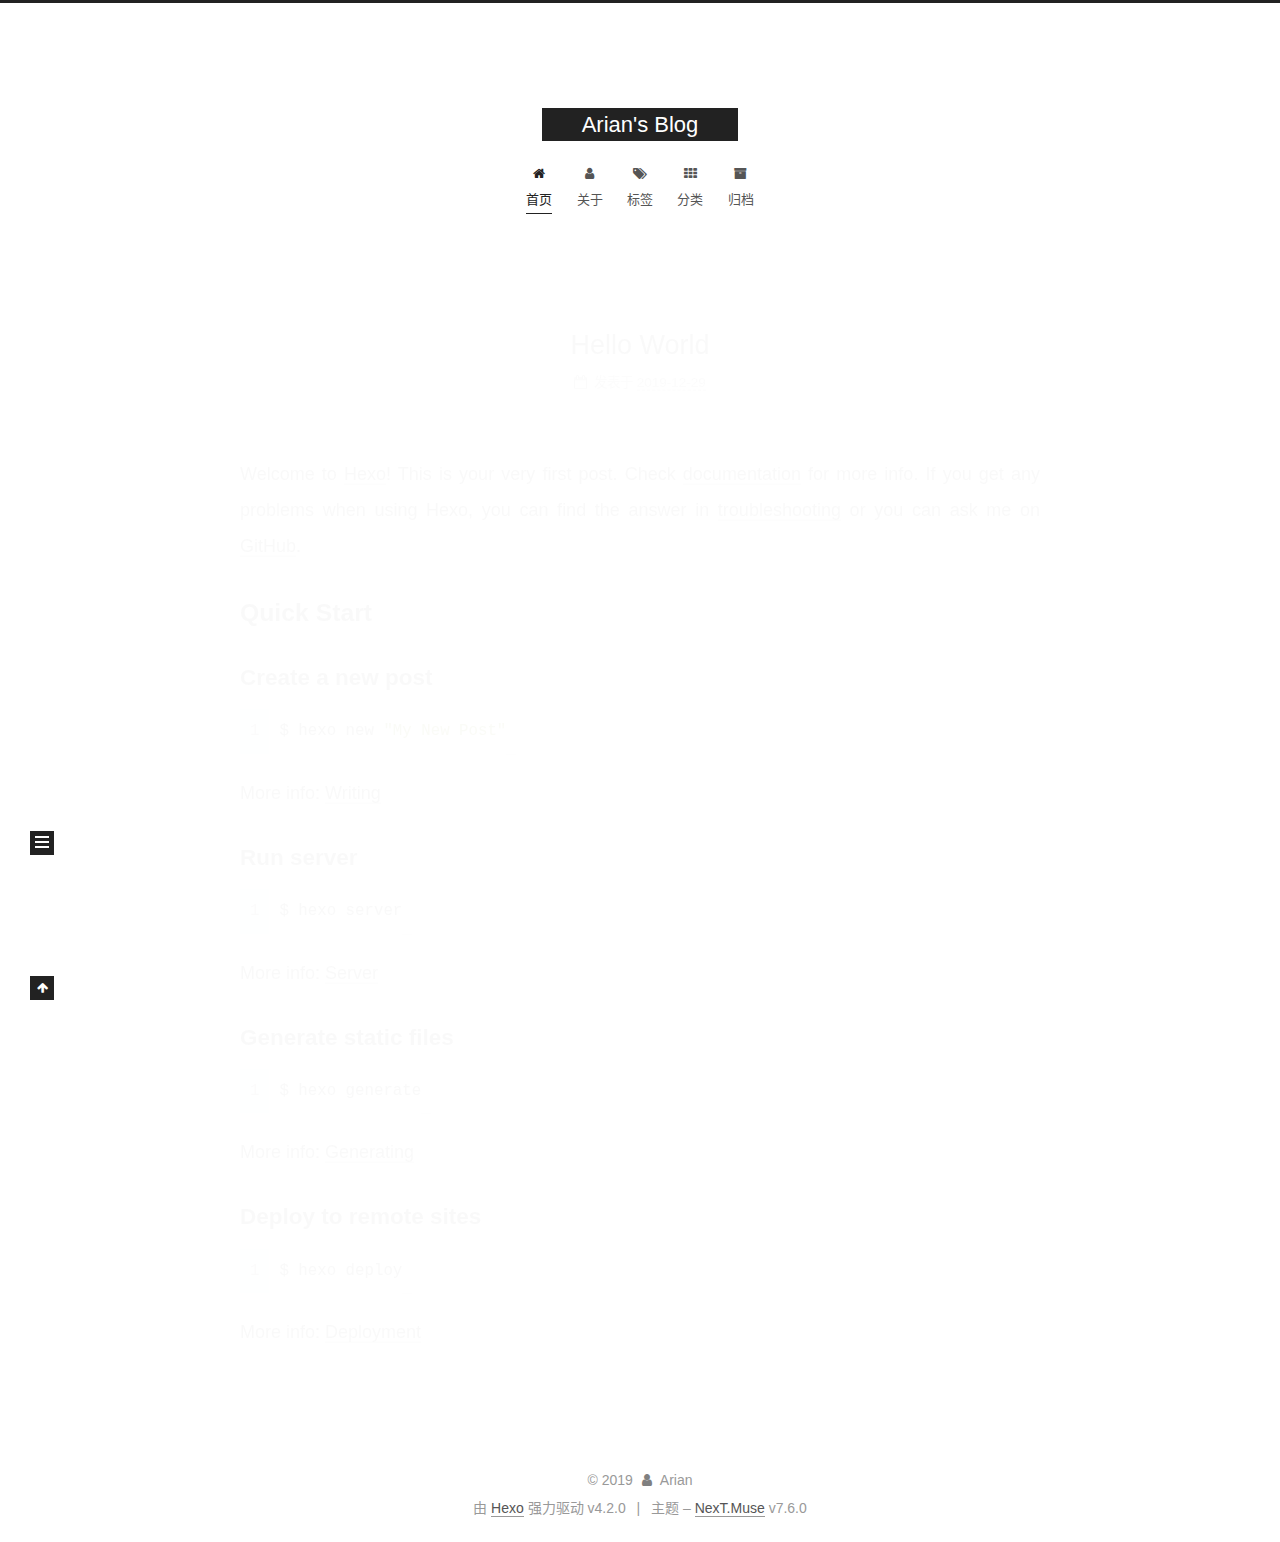
<file: index.html>
<!DOCTYPE html>
<html lang="zh-CN">
<head>
  <meta charset="UTF-8">
<meta name="viewport" content="width=device-width, initial-scale=1, maximum-scale=2">
<meta name="theme-color" content="#222">
<meta name="generator" content="Hexo 4.2.0">
  <link rel="apple-touch-icon" sizes="180x180" href="/images/apple-touch-icon-next.png">
  <link rel="icon" type="image/png" sizes="32x32" href="/images/favicon-32x32-next.png">
  <link rel="icon" type="image/png" sizes="16x16" href="/images/favicon-16x16-next.png">
  <link rel="mask-icon" href="/images/logo.svg" color="#222">

<link rel="stylesheet" href="/css/main.css">


<link rel="stylesheet" href="/lib/font-awesome/css/font-awesome.min.css">


<script id="hexo-configurations">
  var NexT = window.NexT || {};
  var CONFIG = {
    hostname: new URL('http://yoursite.com').hostname,
    root: '/',
    scheme: 'Muse',
    version: '7.6.0',
    exturl: false,
    sidebar: {"position":"left","display":"post","padding":18,"offset":12,"onmobile":false},
    copycode: {"enable":false,"show_result":false,"style":null},
    back2top: {"enable":true,"sidebar":false,"scrollpercent":false},
    bookmark: {"enable":false,"color":"#222","save":"auto"},
    fancybox: false,
    mediumzoom: false,
    lazyload: false,
    pangu: false,
    comments: {"style":"tabs","active":null,"storage":true,"lazyload":false,"nav":null},
    algolia: {
      appID: '',
      apiKey: '',
      indexName: '',
      hits: {"per_page":10},
      labels: {"input_placeholder":"Search for Posts","hits_empty":"We didn't find any results for the search: ${query}","hits_stats":"${hits} results found in ${time} ms"}
    },
    localsearch: {"enable":false,"trigger":"auto","top_n_per_article":1,"unescape":false,"preload":false},
    path: '',
    motion: {"enable":true,"async":false,"transition":{"post_block":"fadeIn","post_header":"slideDownIn","post_body":"slideDownIn","coll_header":"slideLeftIn","sidebar":"slideUpIn"}}
  };
</script>

  <meta property="og:type" content="website">
<meta property="og:title" content="Arian&#39;s Blog">
<meta property="og:url" content="http://yoursite.com/index.html">
<meta property="og:site_name" content="Arian&#39;s Blog">
<meta property="og:locale" content="zh_CN">
<meta property="article:author" content="Arian">
<meta name="twitter:card" content="summary">

<link rel="canonical" href="http://yoursite.com/">


<script id="page-configurations">
  // https://hexo.io/docs/variables.html
  CONFIG.page = {
    sidebar: "",
    isHome: true,
    isPost: false
  };
</script>

  <title>Arian's Blog</title>
  






  <noscript>
  <style>
  .use-motion .brand,
  .use-motion .menu-item,
  .sidebar-inner,
  .use-motion .post-block,
  .use-motion .pagination,
  .use-motion .comments,
  .use-motion .post-header,
  .use-motion .post-body,
  .use-motion .collection-header { opacity: initial; }

  .use-motion .site-title,
  .use-motion .site-subtitle {
    opacity: initial;
    top: initial;
  }

  .use-motion .logo-line-before i { left: initial; }
  .use-motion .logo-line-after i { right: initial; }
  </style>
</noscript>

</head>

<body itemscope itemtype="http://schema.org/WebPage">
  <div class="container use-motion">
    <div class="headband"></div>

    <header class="header" itemscope itemtype="http://schema.org/WPHeader">
      <div class="header-inner"><div class="site-brand-container">
  <div class="site-meta">

    <div>
      <a href="/" class="brand" rel="start">
        <span class="logo-line-before"><i></i></span>
        <span class="site-title">Arian's Blog</span>
        <span class="logo-line-after"><i></i></span>
      </a>
    </div>
  </div>

  <div class="site-nav-toggle">
    <div class="toggle" aria-label="切换导航栏">
      <span class="toggle-line toggle-line-first"></span>
      <span class="toggle-line toggle-line-middle"></span>
      <span class="toggle-line toggle-line-last"></span>
    </div>
  </div>
</div>


<nav class="site-nav">
  
  <ul id="menu" class="menu">
        <li class="menu-item menu-item-home">

    <a href="/" rel="section"><i class="fa fa-fw fa-home"></i>首页</a>

  </li>
        <li class="menu-item menu-item-about">

    <a href="/about/" rel="section"><i class="fa fa-fw fa-user"></i>关于</a>

  </li>
        <li class="menu-item menu-item-tags">

    <a href="/tags/" rel="section"><i class="fa fa-fw fa-tags"></i>标签</a>

  </li>
        <li class="menu-item menu-item-categories">

    <a href="/categories/" rel="section"><i class="fa fa-fw fa-th"></i>分类</a>

  </li>
        <li class="menu-item menu-item-archives">

    <a href="/archives/" rel="section"><i class="fa fa-fw fa-archive"></i>归档</a>

  </li>
  </ul>

</nav>
</div>
    </header>

    
  <div class="back-to-top">
    <i class="fa fa-arrow-up"></i>
    <span>0%</span>
  </div>


    <main class="main">
      <div class="main-inner">
        <div class="content-wrap">
          

          <div class="content">
            

  <div class="posts-expand">
        
  
  
  <article itemscope itemtype="http://schema.org/Article" class="post-block home" lang="zh-CN">
    <link itemprop="mainEntityOfPage" href="http://yoursite.com/2019/12/29/hello-world/">

    <span hidden itemprop="author" itemscope itemtype="http://schema.org/Person">
      <meta itemprop="image" content="/images/avatar.gif">
      <meta itemprop="name" content="Arian">
      <meta itemprop="description" content="">
    </span>

    <span hidden itemprop="publisher" itemscope itemtype="http://schema.org/Organization">
      <meta itemprop="name" content="Arian's Blog">
    </span>
      <header class="post-header">
        <h1 class="post-title" itemprop="name headline">
          
            <a href="/2019/12/29/hello-world/" class="post-title-link" itemprop="url">Hello World</a>
        </h1>

        <div class="post-meta">
            <span class="post-meta-item">
              <span class="post-meta-item-icon">
                <i class="fa fa-calendar-o"></i>
              </span>
              <span class="post-meta-item-text">发表于</span>

              <time title="创建时间：2019-12-29 00:03:36" itemprop="dateCreated datePublished" datetime="2019-12-29T00:03:36+08:00">2019-12-29</time>
            </span>

          

        </div>
      </header>

    
    
    
    <div class="post-body" itemprop="articleBody">

      
          <p>Welcome to <a href="https://hexo.io/" target="_blank" rel="noopener">Hexo</a>! This is your very first post. Check <a href="https://hexo.io/docs/" target="_blank" rel="noopener">documentation</a> for more info. If you get any problems when using Hexo, you can find the answer in <a href="https://hexo.io/docs/troubleshooting.html" target="_blank" rel="noopener">troubleshooting</a> or you can ask me on <a href="https://github.com/hexojs/hexo/issues" target="_blank" rel="noopener">GitHub</a>.</p>
<h2 id="Quick-Start"><a href="#Quick-Start" class="headerlink" title="Quick Start"></a>Quick Start</h2><h3 id="Create-a-new-post"><a href="#Create-a-new-post" class="headerlink" title="Create a new post"></a>Create a new post</h3><figure class="highlight bash"><table><tr><td class="gutter"><pre><span class="line">1</span><br></pre></td><td class="code"><pre><span class="line">$ hexo new <span class="string">"My New Post"</span></span><br></pre></td></tr></table></figure>

<p>More info: <a href="https://hexo.io/docs/writing.html" target="_blank" rel="noopener">Writing</a></p>
<h3 id="Run-server"><a href="#Run-server" class="headerlink" title="Run server"></a>Run server</h3><figure class="highlight bash"><table><tr><td class="gutter"><pre><span class="line">1</span><br></pre></td><td class="code"><pre><span class="line">$ hexo server</span><br></pre></td></tr></table></figure>

<p>More info: <a href="https://hexo.io/docs/server.html" target="_blank" rel="noopener">Server</a></p>
<h3 id="Generate-static-files"><a href="#Generate-static-files" class="headerlink" title="Generate static files"></a>Generate static files</h3><figure class="highlight bash"><table><tr><td class="gutter"><pre><span class="line">1</span><br></pre></td><td class="code"><pre><span class="line">$ hexo generate</span><br></pre></td></tr></table></figure>

<p>More info: <a href="https://hexo.io/docs/generating.html" target="_blank" rel="noopener">Generating</a></p>
<h3 id="Deploy-to-remote-sites"><a href="#Deploy-to-remote-sites" class="headerlink" title="Deploy to remote sites"></a>Deploy to remote sites</h3><figure class="highlight bash"><table><tr><td class="gutter"><pre><span class="line">1</span><br></pre></td><td class="code"><pre><span class="line">$ hexo deploy</span><br></pre></td></tr></table></figure>

<p>More info: <a href="https://hexo.io/docs/one-command-deployment.html" target="_blank" rel="noopener">Deployment</a></p>

      
    </div>

    
    
    
      <footer class="post-footer">
        <div class="post-eof"></div>
      </footer>
  </article>
  
  
  

  </div>

  



          </div>
          

<script>
  window.addEventListener('tabs:register', () => {
    let activeClass = CONFIG.comments.activeClass;
    if (CONFIG.comments.storage) {
      activeClass = localStorage.getItem('comments_active') || activeClass;
    }
    if (activeClass) {
      let activeTab = document.querySelector(`a[href="#comment-${activeClass}"]`);
      if (activeTab) {
        activeTab.click();
      }
    }
  });
  if (CONFIG.comments.storage) {
    window.addEventListener('tabs:click', event => {
      if (!event.target.matches('.tabs-comment .tab-content .tab-pane')) return;
      let commentClass = event.target.classList[1];
      localStorage.setItem('comments_active', commentClass);
    });
  }
</script>

        </div>
          
  
  <div class="toggle sidebar-toggle">
    <span class="toggle-line toggle-line-first"></span>
    <span class="toggle-line toggle-line-middle"></span>
    <span class="toggle-line toggle-line-last"></span>
  </div>

  <aside class="sidebar">
    <div class="sidebar-inner">

      <ul class="sidebar-nav motion-element">
        <li class="sidebar-nav-toc">
          文章目录
        </li>
        <li class="sidebar-nav-overview">
          站点概览
        </li>
      </ul>

      <!--noindex-->
      <div class="post-toc-wrap sidebar-panel">
      </div>
      <!--/noindex-->

      <div class="site-overview-wrap sidebar-panel">
        <div class="site-author motion-element" itemprop="author" itemscope itemtype="http://schema.org/Person">
    <img class="site-author-image" itemprop="image" alt="Arian"
      src="/images/avatar.gif">
  <p class="site-author-name" itemprop="name">Arian</p>
  <div class="site-description" itemprop="description"></div>
</div>
<div class="site-state-wrap motion-element">
  <nav class="site-state">
      <div class="site-state-item site-state-posts">
          <a href="/archives/">
        
          <span class="site-state-item-count">1</span>
          <span class="site-state-item-name">日志</span>
        </a>
      </div>
  </nav>
</div>



      </div>

    </div>
  </aside>
  <div id="sidebar-dimmer"></div>


      </div>
    </main>

    <footer class="footer">
      <div class="footer-inner">
        

<div class="copyright">
  
  &copy; 
  <span itemprop="copyrightYear">2019</span>
  <span class="with-love">
    <i class="fa fa-user"></i>
  </span>
  <span class="author" itemprop="copyrightHolder">Arian</span>
</div>
  <div class="powered-by">由 <a href="https://hexo.io/" class="theme-link" rel="noopener" target="_blank">Hexo</a> 强力驱动 v4.2.0
  </div>
  <span class="post-meta-divider">|</span>
  <div class="theme-info">主题 – <a href="https://muse.theme-next.org/" class="theme-link" rel="noopener" target="_blank">NexT.Muse</a> v7.6.0
  </div>

        








      </div>
    </footer>
  </div>

  
  <script src="/lib/anime.min.js"></script>
  <script src="/lib/velocity/velocity.min.js"></script>
  <script src="/lib/velocity/velocity.ui.min.js"></script>

<script src="/js/utils.js"></script>

<script src="/js/motion.js"></script>


<script src="/js/schemes/muse.js"></script>


<script src="/js/next-boot.js"></script>




  















  

  

</body>
</html>
</file>
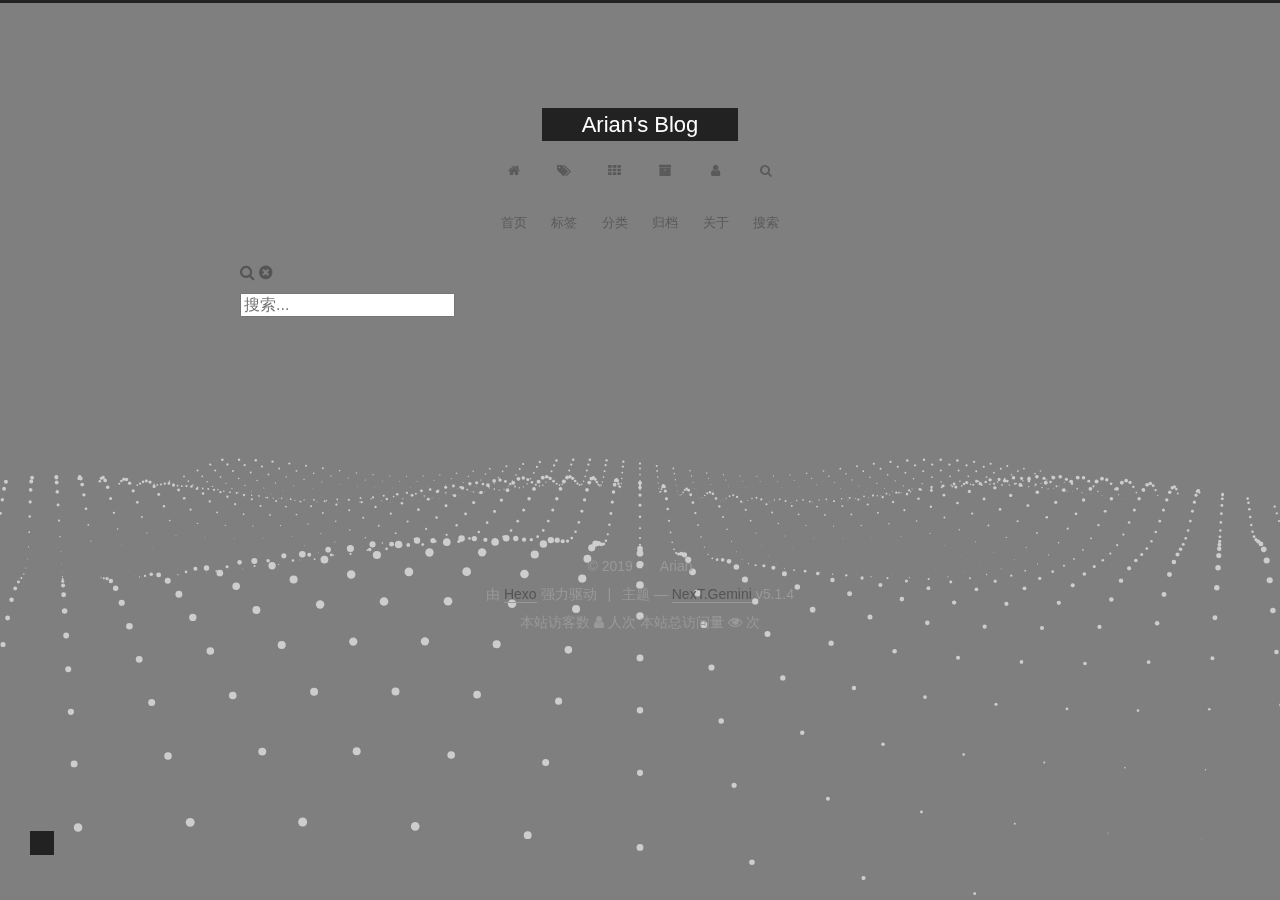
<file: about/index.html>
<!DOCTYPE html>



  


<html class="theme-next gemini use-motion" lang="zh-Hans">
<head>
  <meta charset="UTF-8"/>
<meta http-equiv="X-UA-Compatible" content="IE=edge" />
<meta name="viewport" content="width=device-width, initial-scale=1, maximum-scale=1"/>
<meta name="theme-color" content="#222">









<meta http-equiv="Cache-Control" content="no-transform" />
<meta http-equiv="Cache-Control" content="no-siteapp" />
















  
  
  <link href="/lib/fancybox/source/jquery.fancybox.css?v=2.1.5" rel="stylesheet" type="text/css" />







<link href="/lib/font-awesome/css/font-awesome.min.css?v=4.6.2" rel="stylesheet" type="text/css" />

<link href="/css/main.css?v=5.1.4" rel="stylesheet" type="text/css" />


  <link rel="apple-touch-icon" sizes="180x180" href="/images/apple-touch-icon-next.png?v=5.1.4">


  <link rel="icon" type="image/png" sizes="32x32" href="/images/favicon-32x32-next.png?v=5.1.4">


  <link rel="icon" type="image/png" sizes="16x16" href="/images/favicon-16x16-next.png?v=5.1.4">


  <link rel="mask-icon" href="/images/logo.svg?v=5.1.4" color="#222">





  <meta name="keywords" content="Hexo, NexT" />










<meta property="og:type" content="website">
<meta property="og:title" content="关于我">
<meta property="og:url" content="http://yoursite.com/about/index.html">
<meta property="og:site_name" content="Arian&#39;s Blog">
<meta property="article:published_time" content="2019-12-29T07:30:27.000Z">
<meta property="article:modified_time" content="2019-12-29T07:30:58.637Z">
<meta property="article:author" content="Arian">
<meta name="twitter:card" content="summary">



<script type="text/javascript" id="hexo.configurations">
  var NexT = window.NexT || {};
  var CONFIG = {
    root: '/',
    scheme: 'Gemini',
    version: '5.1.4',
    sidebar: {"position":"left","display":"post","offset":12,"b2t":false,"scrollpercent":false,"onmobile":false},
    fancybox: true,
    tabs: true,
    motion: {"enable":true,"async":false,"transition":{"post_block":"fadeIn","post_header":"slideDownIn","post_body":"slideDownIn","coll_header":"slideLeftIn","sidebar":"slideUpIn"}},
    duoshuo: {
      userId: '0',
      author: '博主'
    },
    algolia: {
      applicationID: '',
      apiKey: '',
      indexName: '',
      hits: {"per_page":10},
      labels: {"input_placeholder":"Search for Posts","hits_empty":"We didn't find any results for the search: ${query}","hits_stats":"${hits} results found in ${time} ms"}
    }
  };
</script>



  <link rel="canonical" href="http://yoursite.com/about/"/>





  <title>关于我 | Arian's Blog</title>
  








<meta name="generator" content="Hexo 4.2.0"></head>

<body itemscope itemtype="http://schema.org/WebPage" lang="zh-Hans">

  
  
    
  

  <div class="container sidebar-position-left page-post-detail">
    <div class="headband"></div>

    <header id="header" class="header" itemscope itemtype="http://schema.org/WPHeader">
      <div class="header-inner"><div class="site-brand-wrapper">
  <div class="site-meta ">
    

    <div class="custom-logo-site-title">
      <a href="/"  class="brand" rel="start">
        <span class="logo-line-before"><i></i></span>
        <span class="site-title">Arian's Blog</span>
        <span class="logo-line-after"><i></i></span>
      </a>
    </div>
      
        <p class="site-subtitle"></p>
      
  </div>

  <div class="site-nav-toggle">
    <button>
      <span class="btn-bar"></span>
      <span class="btn-bar"></span>
      <span class="btn-bar"></span>
    </button>
  </div>
</div>

<nav class="site-nav">
  

  
    <ul id="menu" class="menu">
      
        
        <li class="menu-item menu-item-home">
          <a href="/" rel="section">
            
              <i class="menu-item-icon fa fa-fw fa-home"></i> <br />
            
            首页
          </a>
        </li>
      
        
        <li class="menu-item menu-item-tags">
          <a href="/tags/" rel="section">
            
              <i class="menu-item-icon fa fa-fw fa-tags"></i> <br />
            
            标签
          </a>
        </li>
      
        
        <li class="menu-item menu-item-categories">
          <a href="/categories/" rel="section">
            
              <i class="menu-item-icon fa fa-fw fa-th"></i> <br />
            
            分类
          </a>
        </li>
      
        
        <li class="menu-item menu-item-archives">
          <a href="/archives/" rel="section">
            
              <i class="menu-item-icon fa fa-fw fa-archive"></i> <br />
            
            归档
          </a>
        </li>
      
        
        <li class="menu-item menu-item-about">
          <a href="/about/" rel="section">
            
              <i class="menu-item-icon fa fa-fw fa-user"></i> <br />
            
            关于
          </a>
        </li>
      

      
        <li class="menu-item menu-item-search">
          
            <a href="javascript:;" class="popup-trigger">
          
            
              <i class="menu-item-icon fa fa-search fa-fw"></i> <br />
            
            搜索
          </a>
        </li>
      
    </ul>
  

  
    <div class="site-search">
      
  <div class="popup search-popup local-search-popup">
  <div class="local-search-header clearfix">
    <span class="search-icon">
      <i class="fa fa-search"></i>
    </span>
    <span class="popup-btn-close">
      <i class="fa fa-times-circle"></i>
    </span>
    <div class="local-search-input-wrapper">
      <input autocomplete="off"
             placeholder="搜索..." spellcheck="false"
             type="text" id="local-search-input">
    </div>
  </div>
  <div id="local-search-result"></div>
</div>



    </div>
  
</nav>



 </div>
    </header>

    <main id="main" class="main">
      <div class="main-inner">
        <div class="content-wrap">
          <div id="content" class="content">
            

  <div id="posts" class="posts-expand">
    
    
    
    <div class="post-block page">
      <header class="post-header">

	<h1 class="post-title" itemprop="name headline">关于我</h1>



</header>

      
      
      
      <div class="post-body">
        
        
          
        
      </div>
      
      
      
    </div>
    
    
    
  </div>


          </div>
          


          

  



        </div>
        
          
  
  <div class="sidebar-toggle">
    <div class="sidebar-toggle-line-wrap">
      <span class="sidebar-toggle-line sidebar-toggle-line-first"></span>
      <span class="sidebar-toggle-line sidebar-toggle-line-middle"></span>
      <span class="sidebar-toggle-line sidebar-toggle-line-last"></span>
    </div>
  </div>

  <aside id="sidebar" class="sidebar">
    
    <div class="sidebar-inner">

      

      

      <section class="site-overview-wrap sidebar-panel sidebar-panel-active">
        <div class="site-overview">
          <div class="site-author motion-element" itemprop="author" itemscope itemtype="http://schema.org/Person">
            
              <img class="site-author-image" itemprop="image"
                src="/images/avatar.gif"
                alt="Arian" />
            
              <p class="site-author-name" itemprop="name">Arian</p>
              <p class="site-description motion-element" itemprop="description"></p>
          </div>

          <nav class="site-state motion-element">

            
              <div class="site-state-item site-state-posts">
              
                <a href="/archives/%7C%7C%20archive">
              
                  <span class="site-state-item-count">1</span>
                  <span class="site-state-item-name">日志</span>
                </a>
              </div>
            

            
              
              
              <div class="site-state-item site-state-categories">
                <a href="/categories/index.html">
                  <span class="site-state-item-count">1</span>
                  <span class="site-state-item-name">分类</span>
                </a>
              </div>
            

            

          </nav>

          

          
            <div class="links-of-author motion-element">
                
                  <span class="links-of-author-item">
                    <a href="https://github.com/Arianlwx" target="_blank" title="GitHub">
                      
                        <i class="fa fa-fw fa-github"></i>GitHub</a>
                  </span>
                
                  <span class="links-of-author-item">
                    <a href="mailto:946952126@qq.com" target="_blank" title="E-Mail">
                      
                        <i class="fa fa-fw fa-envelope"></i>E-Mail</a>
                  </span>
                
            </div>
          

          
          

          
          

          

        </div>
      </section>

      

      

    </div>
  </aside>


        
      </div>
    </main>

    <footer id="footer" class="footer">
      <div class="footer-inner">
        <div class="copyright">&copy; <span itemprop="copyrightYear">2019</span>
  <span class="with-love">
    <i class="fa fa-user"></i>
  </span>
  <span class="author" itemprop="copyrightHolder">Arian</span>

  
</div>


  <div class="powered-by">由 <a class="theme-link" target="_blank" href="https://hexo.io">Hexo</a> 强力驱动</div>



  <span class="post-meta-divider">|</span>



  <div class="theme-info">主题 &mdash; <a class="theme-link" target="_blank" href="https://github.com/iissnan/hexo-theme-next">NexT.Gemini</a> v5.1.4</div>




        
<div class="busuanzi-count">
  <script async src="https://dn-lbstatics.qbox.me/busuanzi/2.3/busuanzi.pure.mini.js"></script>

  
    <span class="site-uv">
      本站访客数 <i class="fa fa-user"></i>
      <span class="busuanzi-value" id="busuanzi_value_site_uv"></span>
      人次
    </span>
  

  
    <span class="site-pv">
      本站总访问量 <i class="fa fa-eye"></i>
      <span class="busuanzi-value" id="busuanzi_value_site_pv"></span>
      次
    </span>
  
</div>








        
      </div>
    </footer>

    
      <div class="back-to-top">
        <i class="fa fa-arrow-up"></i>
        
      </div>
    

    

  </div>

  

<script type="text/javascript">
  if (Object.prototype.toString.call(window.Promise) !== '[object Function]') {
    window.Promise = null;
  }
</script>









  




  
  









  
  
    <script type="text/javascript" src="/lib/jquery/index.js?v=2.1.3"></script>
  

  
  
    <script type="text/javascript" src="/lib/fastclick/lib/fastclick.min.js?v=1.0.6"></script>
  

  
  
    <script type="text/javascript" src="/lib/jquery_lazyload/jquery.lazyload.js?v=1.9.7"></script>
  

  
  
    <script type="text/javascript" src="/lib/velocity/velocity.min.js?v=1.2.1"></script>
  

  
  
    <script type="text/javascript" src="/lib/velocity/velocity.ui.min.js?v=1.2.1"></script>
  

  
  
    <script type="text/javascript" src="/lib/fancybox/source/jquery.fancybox.pack.js?v=2.1.5"></script>
  

  
  
    <script type="text/javascript" src="/lib/three/three.min.js"></script>
  

  
  
    <script type="text/javascript" src="/lib/three/three-waves.min.js"></script>
  


  


  <script type="text/javascript" src="/js/src/utils.js?v=5.1.4"></script>

  <script type="text/javascript" src="/js/src/motion.js?v=5.1.4"></script>



  
  


  <script type="text/javascript" src="/js/src/affix.js?v=5.1.4"></script>

  <script type="text/javascript" src="/js/src/schemes/pisces.js?v=5.1.4"></script>



  
  <script type="text/javascript" src="/js/src/scrollspy.js?v=5.1.4"></script>
<script type="text/javascript" src="/js/src/post-details.js?v=5.1.4"></script>



  


  <script type="text/javascript" src="/js/src/bootstrap.js?v=5.1.4"></script>



  


  




	





  





  












  

  <script type="text/javascript">
    // Popup Window;
    var isfetched = false;
    var isXml = true;
    // Search DB path;
    var search_path = "search.xml";
    if (search_path.length === 0) {
      search_path = "search.xml";
    } else if (/json$/i.test(search_path)) {
      isXml = false;
    }
    var path = "/" + search_path;
    // monitor main search box;

    var onPopupClose = function (e) {
      $('.popup').hide();
      $('#local-search-input').val('');
      $('.search-result-list').remove();
      $('#no-result').remove();
      $(".local-search-pop-overlay").remove();
      $('body').css('overflow', '');
    }

    function proceedsearch() {
      $("body")
        .append('<div class="search-popup-overlay local-search-pop-overlay"></div>')
        .css('overflow', 'hidden');
      $('.search-popup-overlay').click(onPopupClose);
      $('.popup').toggle();
      var $localSearchInput = $('#local-search-input');
      $localSearchInput.attr("autocapitalize", "none");
      $localSearchInput.attr("autocorrect", "off");
      $localSearchInput.focus();
    }

    // search function;
    var searchFunc = function(path, search_id, content_id) {
      'use strict';

      // start loading animation
      $("body")
        .append('<div class="search-popup-overlay local-search-pop-overlay">' +
          '<div id="search-loading-icon">' +
          '<i class="fa fa-spinner fa-pulse fa-5x fa-fw"></i>' +
          '</div>' +
          '</div>')
        .css('overflow', 'hidden');
      $("#search-loading-icon").css('margin', '20% auto 0 auto').css('text-align', 'center');

      $.ajax({
        url: path,
        dataType: isXml ? "xml" : "json",
        async: true,
        success: function(res) {
          // get the contents from search data
          isfetched = true;
          $('.popup').detach().appendTo('.header-inner');
          var datas = isXml ? $("entry", res).map(function() {
            return {
              title: $("title", this).text(),
              content: $("content",this).text(),
              url: $("url" , this).text()
            };
          }).get() : res;
          var input = document.getElementById(search_id);
          var resultContent = document.getElementById(content_id);
          var inputEventFunction = function() {
            var searchText = input.value.trim().toLowerCase();
            var keywords = searchText.split(/[\s\-]+/);
            if (keywords.length > 1) {
              keywords.push(searchText);
            }
            var resultItems = [];
            if (searchText.length > 0) {
              // perform local searching
              datas.forEach(function(data) {
                var isMatch = false;
                var hitCount = 0;
                var searchTextCount = 0;
                var title = data.title.trim();
                var titleInLowerCase = title.toLowerCase();
                var content = data.content.trim().replace(/<[^>]+>/g,"");
                var contentInLowerCase = content.toLowerCase();
                var articleUrl = decodeURIComponent(data.url);
                var indexOfTitle = [];
                var indexOfContent = [];
                // only match articles with not empty titles
                if(title != '') {
                  keywords.forEach(function(keyword) {
                    function getIndexByWord(word, text, caseSensitive) {
                      var wordLen = word.length;
                      if (wordLen === 0) {
                        return [];
                      }
                      var startPosition = 0, position = [], index = [];
                      if (!caseSensitive) {
                        text = text.toLowerCase();
                        word = word.toLowerCase();
                      }
                      while ((position = text.indexOf(word, startPosition)) > -1) {
                        index.push({position: position, word: word});
                        startPosition = position + wordLen;
                      }
                      return index;
                    }

                    indexOfTitle = indexOfTitle.concat(getIndexByWord(keyword, titleInLowerCase, false));
                    indexOfContent = indexOfContent.concat(getIndexByWord(keyword, contentInLowerCase, false));
                  });
                  if (indexOfTitle.length > 0 || indexOfContent.length > 0) {
                    isMatch = true;
                    hitCount = indexOfTitle.length + indexOfContent.length;
                  }
                }

                // show search results

                if (isMatch) {
                  // sort index by position of keyword

                  [indexOfTitle, indexOfContent].forEach(function (index) {
                    index.sort(function (itemLeft, itemRight) {
                      if (itemRight.position !== itemLeft.position) {
                        return itemRight.position - itemLeft.position;
                      } else {
                        return itemLeft.word.length - itemRight.word.length;
                      }
                    });
                  });

                  // merge hits into slices

                  function mergeIntoSlice(text, start, end, index) {
                    var item = index[index.length - 1];
                    var position = item.position;
                    var word = item.word;
                    var hits = [];
                    var searchTextCountInSlice = 0;
                    while (position + word.length <= end && index.length != 0) {
                      if (word === searchText) {
                        searchTextCountInSlice++;
                      }
                      hits.push({position: position, length: word.length});
                      var wordEnd = position + word.length;

                      // move to next position of hit

                      index.pop();
                      while (index.length != 0) {
                        item = index[index.length - 1];
                        position = item.position;
                        word = item.word;
                        if (wordEnd > position) {
                          index.pop();
                        } else {
                          break;
                        }
                      }
                    }
                    searchTextCount += searchTextCountInSlice;
                    return {
                      hits: hits,
                      start: start,
                      end: end,
                      searchTextCount: searchTextCountInSlice
                    };
                  }

                  var slicesOfTitle = [];
                  if (indexOfTitle.length != 0) {
                    slicesOfTitle.push(mergeIntoSlice(title, 0, title.length, indexOfTitle));
                  }

                  var slicesOfContent = [];
                  while (indexOfContent.length != 0) {
                    var item = indexOfContent[indexOfContent.length - 1];
                    var position = item.position;
                    var word = item.word;
                    // cut out 100 characters
                    var start = position - 20;
                    var end = position + 80;
                    if(start < 0){
                      start = 0;
                    }
                    if (end < position + word.length) {
                      end = position + word.length;
                    }
                    if(end > content.length){
                      end = content.length;
                    }
                    slicesOfContent.push(mergeIntoSlice(content, start, end, indexOfContent));
                  }

                  // sort slices in content by search text's count and hits' count

                  slicesOfContent.sort(function (sliceLeft, sliceRight) {
                    if (sliceLeft.searchTextCount !== sliceRight.searchTextCount) {
                      return sliceRight.searchTextCount - sliceLeft.searchTextCount;
                    } else if (sliceLeft.hits.length !== sliceRight.hits.length) {
                      return sliceRight.hits.length - sliceLeft.hits.length;
                    } else {
                      return sliceLeft.start - sliceRight.start;
                    }
                  });

                  // select top N slices in content

                  var upperBound = parseInt('1');
                  if (upperBound >= 0) {
                    slicesOfContent = slicesOfContent.slice(0, upperBound);
                  }

                  // highlight title and content

                  function highlightKeyword(text, slice) {
                    var result = '';
                    var prevEnd = slice.start;
                    slice.hits.forEach(function (hit) {
                      result += text.substring(prevEnd, hit.position);
                      var end = hit.position + hit.length;
                      result += '<b class="search-keyword">' + text.substring(hit.position, end) + '</b>';
                      prevEnd = end;
                    });
                    result += text.substring(prevEnd, slice.end);
                    return result;
                  }

                  var resultItem = '';

                  if (slicesOfTitle.length != 0) {
                    resultItem += "<li><a href='" + articleUrl + "' class='search-result-title'>" + highlightKeyword(title, slicesOfTitle[0]) + "</a>";
                  } else {
                    resultItem += "<li><a href='" + articleUrl + "' class='search-result-title'>" + title + "</a>";
                  }

                  slicesOfContent.forEach(function (slice) {
                    resultItem += "<a href='" + articleUrl + "'>" +
                      "<p class=\"search-result\">" + highlightKeyword(content, slice) +
                      "...</p>" + "</a>";
                  });

                  resultItem += "</li>";
                  resultItems.push({
                    item: resultItem,
                    searchTextCount: searchTextCount,
                    hitCount: hitCount,
                    id: resultItems.length
                  });
                }
              })
            };
            if (keywords.length === 1 && keywords[0] === "") {
              resultContent.innerHTML = '<div id="no-result"><i class="fa fa-search fa-5x" /></div>'
            } else if (resultItems.length === 0) {
              resultContent.innerHTML = '<div id="no-result"><i class="fa fa-frown-o fa-5x" /></div>'
            } else {
              resultItems.sort(function (resultLeft, resultRight) {
                if (resultLeft.searchTextCount !== resultRight.searchTextCount) {
                  return resultRight.searchTextCount - resultLeft.searchTextCount;
                } else if (resultLeft.hitCount !== resultRight.hitCount) {
                  return resultRight.hitCount - resultLeft.hitCount;
                } else {
                  return resultRight.id - resultLeft.id;
                }
              });
              var searchResultList = '<ul class=\"search-result-list\">';
              resultItems.forEach(function (result) {
                searchResultList += result.item;
              })
              searchResultList += "</ul>";
              resultContent.innerHTML = searchResultList;
            }
          }

          if ('auto' === 'auto') {
            input.addEventListener('input', inputEventFunction);
          } else {
            $('.search-icon').click(inputEventFunction);
            input.addEventListener('keypress', function (event) {
              if (event.keyCode === 13) {
                inputEventFunction();
              }
            });
          }

          // remove loading animation
          $(".local-search-pop-overlay").remove();
          $('body').css('overflow', '');

          proceedsearch();
        }
      });
    }

    // handle and trigger popup window;
    $('.popup-trigger').click(function(e) {
      e.stopPropagation();
      if (isfetched === false) {
        searchFunc(path, 'local-search-input', 'local-search-result');
      } else {
        proceedsearch();
      };
    });

    $('.popup-btn-close').click(onPopupClose);
    $('.popup').click(function(e){
      e.stopPropagation();
    });
    $(document).on('keyup', function (event) {
      var shouldDismissSearchPopup = event.which === 27 &&
        $('.search-popup').is(':visible');
      if (shouldDismissSearchPopup) {
        onPopupClose();
      }
    });
  </script>





  

  

  

  
  

  

  

  

</body>
</html>
</file>
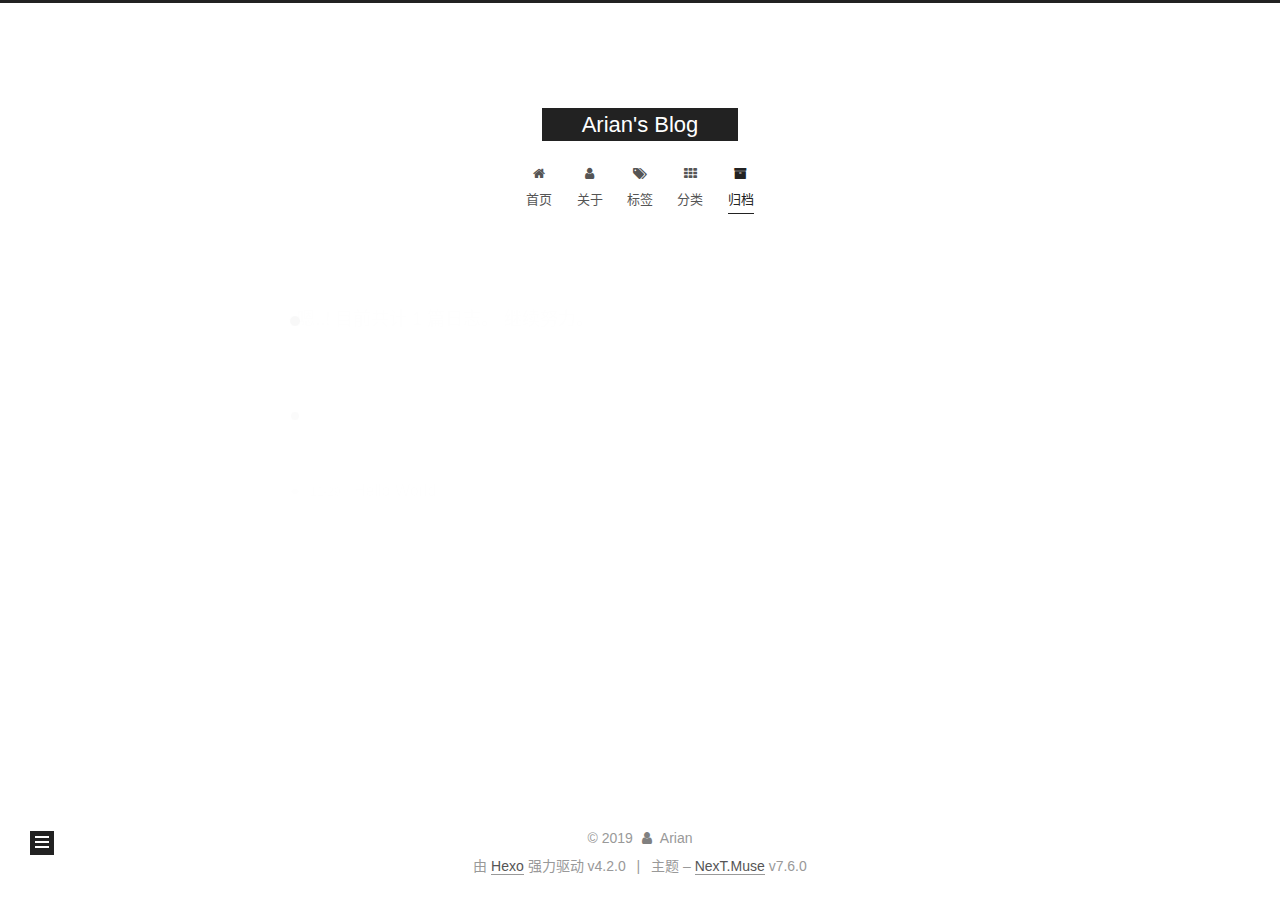
<file: archives/index.html>
<!DOCTYPE html>
<html lang="zh-CN">
<head>
  <meta charset="UTF-8">
<meta name="viewport" content="width=device-width, initial-scale=1, maximum-scale=2">
<meta name="theme-color" content="#222">
<meta name="generator" content="Hexo 4.2.0">
  <link rel="apple-touch-icon" sizes="180x180" href="/images/apple-touch-icon-next.png">
  <link rel="icon" type="image/png" sizes="32x32" href="/images/favicon-32x32-next.png">
  <link rel="icon" type="image/png" sizes="16x16" href="/images/favicon-16x16-next.png">
  <link rel="mask-icon" href="/images/logo.svg" color="#222">

<link rel="stylesheet" href="/css/main.css">


<link rel="stylesheet" href="/lib/font-awesome/css/font-awesome.min.css">


<script id="hexo-configurations">
  var NexT = window.NexT || {};
  var CONFIG = {
    hostname: new URL('http://yoursite.com').hostname,
    root: '/',
    scheme: 'Muse',
    version: '7.6.0',
    exturl: false,
    sidebar: {"position":"left","display":"post","padding":18,"offset":12,"onmobile":false},
    copycode: {"enable":false,"show_result":false,"style":null},
    back2top: {"enable":true,"sidebar":false,"scrollpercent":false},
    bookmark: {"enable":false,"color":"#222","save":"auto"},
    fancybox: false,
    mediumzoom: false,
    lazyload: false,
    pangu: false,
    comments: {"style":"tabs","active":null,"storage":true,"lazyload":false,"nav":null},
    algolia: {
      appID: '',
      apiKey: '',
      indexName: '',
      hits: {"per_page":10},
      labels: {"input_placeholder":"Search for Posts","hits_empty":"We didn't find any results for the search: ${query}","hits_stats":"${hits} results found in ${time} ms"}
    },
    localsearch: {"enable":false,"trigger":"auto","top_n_per_article":1,"unescape":false,"preload":false},
    path: '',
    motion: {"enable":true,"async":false,"transition":{"post_block":"fadeIn","post_header":"slideDownIn","post_body":"slideDownIn","coll_header":"slideLeftIn","sidebar":"slideUpIn"}}
  };
</script>

  <meta property="og:type" content="website">
<meta property="og:title" content="Arian&#39;s Blog">
<meta property="og:url" content="http://yoursite.com/archives/index.html">
<meta property="og:site_name" content="Arian&#39;s Blog">
<meta property="og:locale" content="zh_CN">
<meta property="article:author" content="Arian">
<meta name="twitter:card" content="summary">

<link rel="canonical" href="http://yoursite.com/archives/">


<script id="page-configurations">
  // https://hexo.io/docs/variables.html
  CONFIG.page = {
    sidebar: "",
    isHome: false,
    isPost: false
  };
</script>

  <title>归档 | Arian's Blog</title>
  






  <noscript>
  <style>
  .use-motion .brand,
  .use-motion .menu-item,
  .sidebar-inner,
  .use-motion .post-block,
  .use-motion .pagination,
  .use-motion .comments,
  .use-motion .post-header,
  .use-motion .post-body,
  .use-motion .collection-header { opacity: initial; }

  .use-motion .site-title,
  .use-motion .site-subtitle {
    opacity: initial;
    top: initial;
  }

  .use-motion .logo-line-before i { left: initial; }
  .use-motion .logo-line-after i { right: initial; }
  </style>
</noscript>

</head>

<body itemscope itemtype="http://schema.org/WebPage">
  <div class="container use-motion">
    <div class="headband"></div>

    <header class="header" itemscope itemtype="http://schema.org/WPHeader">
      <div class="header-inner"><div class="site-brand-container">
  <div class="site-meta">

    <div>
      <a href="/" class="brand" rel="start">
        <span class="logo-line-before"><i></i></span>
        <span class="site-title">Arian's Blog</span>
        <span class="logo-line-after"><i></i></span>
      </a>
    </div>
  </div>

  <div class="site-nav-toggle">
    <div class="toggle" aria-label="切换导航栏">
      <span class="toggle-line toggle-line-first"></span>
      <span class="toggle-line toggle-line-middle"></span>
      <span class="toggle-line toggle-line-last"></span>
    </div>
  </div>
</div>


<nav class="site-nav">
  
  <ul id="menu" class="menu">
        <li class="menu-item menu-item-home">

    <a href="/" rel="section"><i class="fa fa-fw fa-home"></i>首页</a>

  </li>
        <li class="menu-item menu-item-about">

    <a href="/about/" rel="section"><i class="fa fa-fw fa-user"></i>关于</a>

  </li>
        <li class="menu-item menu-item-tags">

    <a href="/tags/" rel="section"><i class="fa fa-fw fa-tags"></i>标签</a>

  </li>
        <li class="menu-item menu-item-categories">

    <a href="/categories/" rel="section"><i class="fa fa-fw fa-th"></i>分类</a>

  </li>
        <li class="menu-item menu-item-archives">

    <a href="/archives/" rel="section"><i class="fa fa-fw fa-archive"></i>归档</a>

  </li>
  </ul>

</nav>
</div>
    </header>

    
  <div class="back-to-top">
    <i class="fa fa-arrow-up"></i>
    <span>0%</span>
  </div>


    <main class="main">
      <div class="main-inner">
        <div class="content-wrap">
          

          <div class="content">
            

  
  
  
  <div class="post-block">
    <div class="posts-collapse">
      <div class="collection-title">
        <span class="collection-header">嗯..! 目前共计 1 篇日志。 继续努力。</span>
      </div>

      
    <div class="collection-year">
      <h1 class="collection-header">2019</h1>
    </div>

  <article itemscope itemtype="http://schema.org/Article">
    <header class="post-header">

      <div class="post-meta">
        <time itemprop="dateCreated"
              datetime="2019-12-29T00:03:36+08:00"
              content="2019-12-29">
          12-29
        </time>
      </div>

      <h2 class="post-title">
          <a class="post-title-link" href="/2019/12/29/hello-world/" itemprop="url">
            <span itemprop="name">Hello World</span>
          </a>
      </h2>

    </header>
  </article>


    </div>
  </div>
  
  
  

  



          </div>
          

<script>
  window.addEventListener('tabs:register', () => {
    let activeClass = CONFIG.comments.activeClass;
    if (CONFIG.comments.storage) {
      activeClass = localStorage.getItem('comments_active') || activeClass;
    }
    if (activeClass) {
      let activeTab = document.querySelector(`a[href="#comment-${activeClass}"]`);
      if (activeTab) {
        activeTab.click();
      }
    }
  });
  if (CONFIG.comments.storage) {
    window.addEventListener('tabs:click', event => {
      if (!event.target.matches('.tabs-comment .tab-content .tab-pane')) return;
      let commentClass = event.target.classList[1];
      localStorage.setItem('comments_active', commentClass);
    });
  }
</script>

        </div>
          
  
  <div class="toggle sidebar-toggle">
    <span class="toggle-line toggle-line-first"></span>
    <span class="toggle-line toggle-line-middle"></span>
    <span class="toggle-line toggle-line-last"></span>
  </div>

  <aside class="sidebar">
    <div class="sidebar-inner">

      <ul class="sidebar-nav motion-element">
        <li class="sidebar-nav-toc">
          文章目录
        </li>
        <li class="sidebar-nav-overview">
          站点概览
        </li>
      </ul>

      <!--noindex-->
      <div class="post-toc-wrap sidebar-panel">
      </div>
      <!--/noindex-->

      <div class="site-overview-wrap sidebar-panel">
        <div class="site-author motion-element" itemprop="author" itemscope itemtype="http://schema.org/Person">
    <img class="site-author-image" itemprop="image" alt="Arian"
      src="/images/avatar.gif">
  <p class="site-author-name" itemprop="name">Arian</p>
  <div class="site-description" itemprop="description"></div>
</div>
<div class="site-state-wrap motion-element">
  <nav class="site-state">
      <div class="site-state-item site-state-posts">
          <a href="/archives/">
        
          <span class="site-state-item-count">1</span>
          <span class="site-state-item-name">日志</span>
        </a>
      </div>
  </nav>
</div>



      </div>

    </div>
  </aside>
  <div id="sidebar-dimmer"></div>


      </div>
    </main>

    <footer class="footer">
      <div class="footer-inner">
        

<div class="copyright">
  
  &copy; 
  <span itemprop="copyrightYear">2019</span>
  <span class="with-love">
    <i class="fa fa-user"></i>
  </span>
  <span class="author" itemprop="copyrightHolder">Arian</span>
</div>
  <div class="powered-by">由 <a href="https://hexo.io/" class="theme-link" rel="noopener" target="_blank">Hexo</a> 强力驱动 v4.2.0
  </div>
  <span class="post-meta-divider">|</span>
  <div class="theme-info">主题 – <a href="https://muse.theme-next.org/" class="theme-link" rel="noopener" target="_blank">NexT.Muse</a> v7.6.0
  </div>

        








      </div>
    </footer>
  </div>

  
  <script src="/lib/anime.min.js"></script>
  <script src="/lib/velocity/velocity.min.js"></script>
  <script src="/lib/velocity/velocity.ui.min.js"></script>

<script src="/js/utils.js"></script>

<script src="/js/motion.js"></script>


<script src="/js/schemes/muse.js"></script>


<script src="/js/next-boot.js"></script>




  















  

  

</body>
</html>
</file>
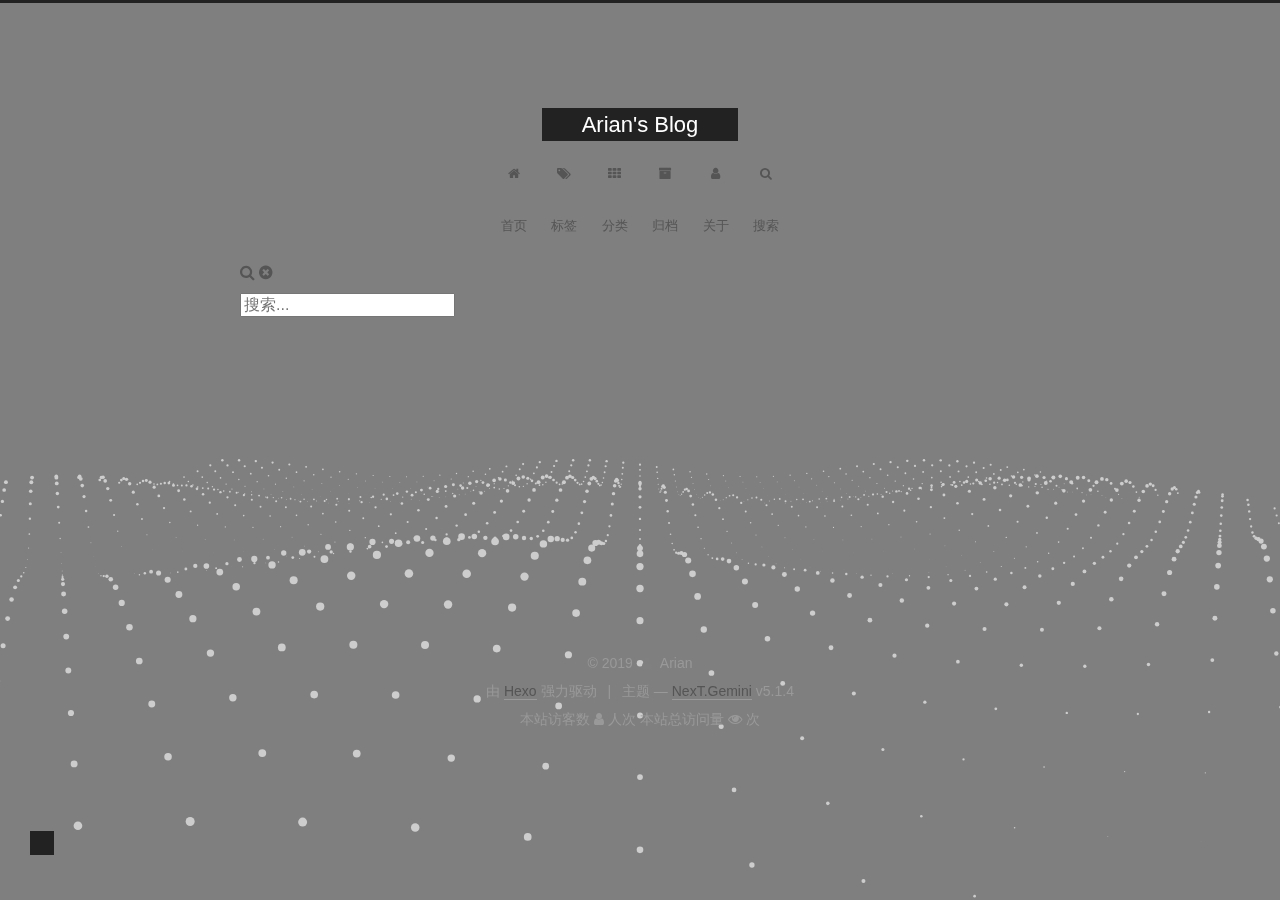
<file: categories/index.html>
<!DOCTYPE html>



  


<html class="theme-next gemini use-motion" lang="zh-Hans">
<head>
  <meta charset="UTF-8"/>
<meta http-equiv="X-UA-Compatible" content="IE=edge" />
<meta name="viewport" content="width=device-width, initial-scale=1, maximum-scale=1"/>
<meta name="theme-color" content="#222">









<meta http-equiv="Cache-Control" content="no-transform" />
<meta http-equiv="Cache-Control" content="no-siteapp" />
















  
  
  <link href="/lib/fancybox/source/jquery.fancybox.css?v=2.1.5" rel="stylesheet" type="text/css" />







<link href="/lib/font-awesome/css/font-awesome.min.css?v=4.6.2" rel="stylesheet" type="text/css" />

<link href="/css/main.css?v=5.1.4" rel="stylesheet" type="text/css" />


  <link rel="apple-touch-icon" sizes="180x180" href="/images/apple-touch-icon-next.png?v=5.1.4">


  <link rel="icon" type="image/png" sizes="32x32" href="/images/favicon-32x32-next.png?v=5.1.4">


  <link rel="icon" type="image/png" sizes="16x16" href="/images/favicon-16x16-next.png?v=5.1.4">


  <link rel="mask-icon" href="/images/logo.svg?v=5.1.4" color="#222">





  <meta name="keywords" content="Hexo, NexT" />










<meta property="og:type" content="website">
<meta property="og:title" content="分类">
<meta property="og:url" content="http://yoursite.com/categories/index.html">
<meta property="og:site_name" content="Arian&#39;s Blog">
<meta property="article:published_time" content="2019-12-29T07:26:07.000Z">
<meta property="article:modified_time" content="2019-12-29T07:26:32.159Z">
<meta property="article:author" content="Arian">
<meta name="twitter:card" content="summary">



<script type="text/javascript" id="hexo.configurations">
  var NexT = window.NexT || {};
  var CONFIG = {
    root: '/',
    scheme: 'Gemini',
    version: '5.1.4',
    sidebar: {"position":"left","display":"post","offset":12,"b2t":false,"scrollpercent":false,"onmobile":false},
    fancybox: true,
    tabs: true,
    motion: {"enable":true,"async":false,"transition":{"post_block":"fadeIn","post_header":"slideDownIn","post_body":"slideDownIn","coll_header":"slideLeftIn","sidebar":"slideUpIn"}},
    duoshuo: {
      userId: '0',
      author: '博主'
    },
    algolia: {
      applicationID: '',
      apiKey: '',
      indexName: '',
      hits: {"per_page":10},
      labels: {"input_placeholder":"Search for Posts","hits_empty":"We didn't find any results for the search: ${query}","hits_stats":"${hits} results found in ${time} ms"}
    }
  };
</script>



  <link rel="canonical" href="http://yoursite.com/categories/"/>





  <title>分类 | Arian's Blog</title>
  








<meta name="generator" content="Hexo 4.2.0"></head>

<body itemscope itemtype="http://schema.org/WebPage" lang="zh-Hans">

  
  
    
  

  <div class="container sidebar-position-left page-post-detail">
    <div class="headband"></div>

    <header id="header" class="header" itemscope itemtype="http://schema.org/WPHeader">
      <div class="header-inner"><div class="site-brand-wrapper">
  <div class="site-meta ">
    

    <div class="custom-logo-site-title">
      <a href="/"  class="brand" rel="start">
        <span class="logo-line-before"><i></i></span>
        <span class="site-title">Arian's Blog</span>
        <span class="logo-line-after"><i></i></span>
      </a>
    </div>
      
        <p class="site-subtitle"></p>
      
  </div>

  <div class="site-nav-toggle">
    <button>
      <span class="btn-bar"></span>
      <span class="btn-bar"></span>
      <span class="btn-bar"></span>
    </button>
  </div>
</div>

<nav class="site-nav">
  

  
    <ul id="menu" class="menu">
      
        
        <li class="menu-item menu-item-home">
          <a href="/" rel="section">
            
              <i class="menu-item-icon fa fa-fw fa-home"></i> <br />
            
            首页
          </a>
        </li>
      
        
        <li class="menu-item menu-item-tags">
          <a href="/tags/" rel="section">
            
              <i class="menu-item-icon fa fa-fw fa-tags"></i> <br />
            
            标签
          </a>
        </li>
      
        
        <li class="menu-item menu-item-categories">
          <a href="/categories/" rel="section">
            
              <i class="menu-item-icon fa fa-fw fa-th"></i> <br />
            
            分类
          </a>
        </li>
      
        
        <li class="menu-item menu-item-archives">
          <a href="/archives/" rel="section">
            
              <i class="menu-item-icon fa fa-fw fa-archive"></i> <br />
            
            归档
          </a>
        </li>
      
        
        <li class="menu-item menu-item-about">
          <a href="/about/" rel="section">
            
              <i class="menu-item-icon fa fa-fw fa-user"></i> <br />
            
            关于
          </a>
        </li>
      

      
        <li class="menu-item menu-item-search">
          
            <a href="javascript:;" class="popup-trigger">
          
            
              <i class="menu-item-icon fa fa-search fa-fw"></i> <br />
            
            搜索
          </a>
        </li>
      
    </ul>
  

  
    <div class="site-search">
      
  <div class="popup search-popup local-search-popup">
  <div class="local-search-header clearfix">
    <span class="search-icon">
      <i class="fa fa-search"></i>
    </span>
    <span class="popup-btn-close">
      <i class="fa fa-times-circle"></i>
    </span>
    <div class="local-search-input-wrapper">
      <input autocomplete="off"
             placeholder="搜索..." spellcheck="false"
             type="text" id="local-search-input">
    </div>
  </div>
  <div id="local-search-result"></div>
</div>



    </div>
  
</nav>



 </div>
    </header>

    <main id="main" class="main">
      <div class="main-inner">
        <div class="content-wrap">
          <div id="content" class="content">
            

  <div id="posts" class="posts-expand">
    
    
    
    <div class="post-block page">
      <header class="post-header">

	<h1 class="post-title" itemprop="name headline">分类</h1>



</header>

      
      
      
      <div class="post-body">
        
        
          <div class="category-all-page">
            <div class="category-all-title">
                目前共计 1 个分类
            </div>
            <div class="category-all">
              <ul class="category-list"><li class="category-list-item"><a class="category-list-link" href="/categories/HelloWorld/">HelloWorld</a><span class="category-list-count">1</span></li></ul>
            </div>
          </div>
        
      </div>
      
      
      
    </div>
    
    
    
  </div>


          </div>
          


          

  



        </div>
        
          
  
  <div class="sidebar-toggle">
    <div class="sidebar-toggle-line-wrap">
      <span class="sidebar-toggle-line sidebar-toggle-line-first"></span>
      <span class="sidebar-toggle-line sidebar-toggle-line-middle"></span>
      <span class="sidebar-toggle-line sidebar-toggle-line-last"></span>
    </div>
  </div>

  <aside id="sidebar" class="sidebar">
    
    <div class="sidebar-inner">

      

      

      <section class="site-overview-wrap sidebar-panel sidebar-panel-active">
        <div class="site-overview">
          <div class="site-author motion-element" itemprop="author" itemscope itemtype="http://schema.org/Person">
            
              <img class="site-author-image" itemprop="image"
                src="/images/avatar.gif"
                alt="Arian" />
            
              <p class="site-author-name" itemprop="name">Arian</p>
              <p class="site-description motion-element" itemprop="description"></p>
          </div>

          <nav class="site-state motion-element">

            
              <div class="site-state-item site-state-posts">
              
                <a href="/archives/%7C%7C%20archive">
              
                  <span class="site-state-item-count">1</span>
                  <span class="site-state-item-name">日志</span>
                </a>
              </div>
            

            
              
              
              <div class="site-state-item site-state-categories">
                <a href="/categories/index.html">
                  <span class="site-state-item-count">1</span>
                  <span class="site-state-item-name">分类</span>
                </a>
              </div>
            

            

          </nav>

          

          
            <div class="links-of-author motion-element">
                
                  <span class="links-of-author-item">
                    <a href="https://github.com/Arianlwx" target="_blank" title="GitHub">
                      
                        <i class="fa fa-fw fa-github"></i>GitHub</a>
                  </span>
                
                  <span class="links-of-author-item">
                    <a href="mailto:946952126@qq.com" target="_blank" title="E-Mail">
                      
                        <i class="fa fa-fw fa-envelope"></i>E-Mail</a>
                  </span>
                
            </div>
          

          
          

          
          

          

        </div>
      </section>

      

      

    </div>
  </aside>


        
      </div>
    </main>

    <footer id="footer" class="footer">
      <div class="footer-inner">
        <div class="copyright">&copy; <span itemprop="copyrightYear">2019</span>
  <span class="with-love">
    <i class="fa fa-user"></i>
  </span>
  <span class="author" itemprop="copyrightHolder">Arian</span>

  
</div>


  <div class="powered-by">由 <a class="theme-link" target="_blank" href="https://hexo.io">Hexo</a> 强力驱动</div>



  <span class="post-meta-divider">|</span>



  <div class="theme-info">主题 &mdash; <a class="theme-link" target="_blank" href="https://github.com/iissnan/hexo-theme-next">NexT.Gemini</a> v5.1.4</div>




        
<div class="busuanzi-count">
  <script async src="https://dn-lbstatics.qbox.me/busuanzi/2.3/busuanzi.pure.mini.js"></script>

  
    <span class="site-uv">
      本站访客数 <i class="fa fa-user"></i>
      <span class="busuanzi-value" id="busuanzi_value_site_uv"></span>
      人次
    </span>
  

  
    <span class="site-pv">
      本站总访问量 <i class="fa fa-eye"></i>
      <span class="busuanzi-value" id="busuanzi_value_site_pv"></span>
      次
    </span>
  
</div>








        
      </div>
    </footer>

    
      <div class="back-to-top">
        <i class="fa fa-arrow-up"></i>
        
      </div>
    

    

  </div>

  

<script type="text/javascript">
  if (Object.prototype.toString.call(window.Promise) !== '[object Function]') {
    window.Promise = null;
  }
</script>









  




  
  









  
  
    <script type="text/javascript" src="/lib/jquery/index.js?v=2.1.3"></script>
  

  
  
    <script type="text/javascript" src="/lib/fastclick/lib/fastclick.min.js?v=1.0.6"></script>
  

  
  
    <script type="text/javascript" src="/lib/jquery_lazyload/jquery.lazyload.js?v=1.9.7"></script>
  

  
  
    <script type="text/javascript" src="/lib/velocity/velocity.min.js?v=1.2.1"></script>
  

  
  
    <script type="text/javascript" src="/lib/velocity/velocity.ui.min.js?v=1.2.1"></script>
  

  
  
    <script type="text/javascript" src="/lib/fancybox/source/jquery.fancybox.pack.js?v=2.1.5"></script>
  

  
  
    <script type="text/javascript" src="/lib/three/three.min.js"></script>
  

  
  
    <script type="text/javascript" src="/lib/three/three-waves.min.js"></script>
  


  


  <script type="text/javascript" src="/js/src/utils.js?v=5.1.4"></script>

  <script type="text/javascript" src="/js/src/motion.js?v=5.1.4"></script>



  
  


  <script type="text/javascript" src="/js/src/affix.js?v=5.1.4"></script>

  <script type="text/javascript" src="/js/src/schemes/pisces.js?v=5.1.4"></script>



  
  <script type="text/javascript" src="/js/src/scrollspy.js?v=5.1.4"></script>
<script type="text/javascript" src="/js/src/post-details.js?v=5.1.4"></script>



  


  <script type="text/javascript" src="/js/src/bootstrap.js?v=5.1.4"></script>



  


  




	





  





  












  

  <script type="text/javascript">
    // Popup Window;
    var isfetched = false;
    var isXml = true;
    // Search DB path;
    var search_path = "search.xml";
    if (search_path.length === 0) {
      search_path = "search.xml";
    } else if (/json$/i.test(search_path)) {
      isXml = false;
    }
    var path = "/" + search_path;
    // monitor main search box;

    var onPopupClose = function (e) {
      $('.popup').hide();
      $('#local-search-input').val('');
      $('.search-result-list').remove();
      $('#no-result').remove();
      $(".local-search-pop-overlay").remove();
      $('body').css('overflow', '');
    }

    function proceedsearch() {
      $("body")
        .append('<div class="search-popup-overlay local-search-pop-overlay"></div>')
        .css('overflow', 'hidden');
      $('.search-popup-overlay').click(onPopupClose);
      $('.popup').toggle();
      var $localSearchInput = $('#local-search-input');
      $localSearchInput.attr("autocapitalize", "none");
      $localSearchInput.attr("autocorrect", "off");
      $localSearchInput.focus();
    }

    // search function;
    var searchFunc = function(path, search_id, content_id) {
      'use strict';

      // start loading animation
      $("body")
        .append('<div class="search-popup-overlay local-search-pop-overlay">' +
          '<div id="search-loading-icon">' +
          '<i class="fa fa-spinner fa-pulse fa-5x fa-fw"></i>' +
          '</div>' +
          '</div>')
        .css('overflow', 'hidden');
      $("#search-loading-icon").css('margin', '20% auto 0 auto').css('text-align', 'center');

      $.ajax({
        url: path,
        dataType: isXml ? "xml" : "json",
        async: true,
        success: function(res) {
          // get the contents from search data
          isfetched = true;
          $('.popup').detach().appendTo('.header-inner');
          var datas = isXml ? $("entry", res).map(function() {
            return {
              title: $("title", this).text(),
              content: $("content",this).text(),
              url: $("url" , this).text()
            };
          }).get() : res;
          var input = document.getElementById(search_id);
          var resultContent = document.getElementById(content_id);
          var inputEventFunction = function() {
            var searchText = input.value.trim().toLowerCase();
            var keywords = searchText.split(/[\s\-]+/);
            if (keywords.length > 1) {
              keywords.push(searchText);
            }
            var resultItems = [];
            if (searchText.length > 0) {
              // perform local searching
              datas.forEach(function(data) {
                var isMatch = false;
                var hitCount = 0;
                var searchTextCount = 0;
                var title = data.title.trim();
                var titleInLowerCase = title.toLowerCase();
                var content = data.content.trim().replace(/<[^>]+>/g,"");
                var contentInLowerCase = content.toLowerCase();
                var articleUrl = decodeURIComponent(data.url);
                var indexOfTitle = [];
                var indexOfContent = [];
                // only match articles with not empty titles
                if(title != '') {
                  keywords.forEach(function(keyword) {
                    function getIndexByWord(word, text, caseSensitive) {
                      var wordLen = word.length;
                      if (wordLen === 0) {
                        return [];
                      }
                      var startPosition = 0, position = [], index = [];
                      if (!caseSensitive) {
                        text = text.toLowerCase();
                        word = word.toLowerCase();
                      }
                      while ((position = text.indexOf(word, startPosition)) > -1) {
                        index.push({position: position, word: word});
                        startPosition = position + wordLen;
                      }
                      return index;
                    }

                    indexOfTitle = indexOfTitle.concat(getIndexByWord(keyword, titleInLowerCase, false));
                    indexOfContent = indexOfContent.concat(getIndexByWord(keyword, contentInLowerCase, false));
                  });
                  if (indexOfTitle.length > 0 || indexOfContent.length > 0) {
                    isMatch = true;
                    hitCount = indexOfTitle.length + indexOfContent.length;
                  }
                }

                // show search results

                if (isMatch) {
                  // sort index by position of keyword

                  [indexOfTitle, indexOfContent].forEach(function (index) {
                    index.sort(function (itemLeft, itemRight) {
                      if (itemRight.position !== itemLeft.position) {
                        return itemRight.position - itemLeft.position;
                      } else {
                        return itemLeft.word.length - itemRight.word.length;
                      }
                    });
                  });

                  // merge hits into slices

                  function mergeIntoSlice(text, start, end, index) {
                    var item = index[index.length - 1];
                    var position = item.position;
                    var word = item.word;
                    var hits = [];
                    var searchTextCountInSlice = 0;
                    while (position + word.length <= end && index.length != 0) {
                      if (word === searchText) {
                        searchTextCountInSlice++;
                      }
                      hits.push({position: position, length: word.length});
                      var wordEnd = position + word.length;

                      // move to next position of hit

                      index.pop();
                      while (index.length != 0) {
                        item = index[index.length - 1];
                        position = item.position;
                        word = item.word;
                        if (wordEnd > position) {
                          index.pop();
                        } else {
                          break;
                        }
                      }
                    }
                    searchTextCount += searchTextCountInSlice;
                    return {
                      hits: hits,
                      start: start,
                      end: end,
                      searchTextCount: searchTextCountInSlice
                    };
                  }

                  var slicesOfTitle = [];
                  if (indexOfTitle.length != 0) {
                    slicesOfTitle.push(mergeIntoSlice(title, 0, title.length, indexOfTitle));
                  }

                  var slicesOfContent = [];
                  while (indexOfContent.length != 0) {
                    var item = indexOfContent[indexOfContent.length - 1];
                    var position = item.position;
                    var word = item.word;
                    // cut out 100 characters
                    var start = position - 20;
                    var end = position + 80;
                    if(start < 0){
                      start = 0;
                    }
                    if (end < position + word.length) {
                      end = position + word.length;
                    }
                    if(end > content.length){
                      end = content.length;
                    }
                    slicesOfContent.push(mergeIntoSlice(content, start, end, indexOfContent));
                  }

                  // sort slices in content by search text's count and hits' count

                  slicesOfContent.sort(function (sliceLeft, sliceRight) {
                    if (sliceLeft.searchTextCount !== sliceRight.searchTextCount) {
                      return sliceRight.searchTextCount - sliceLeft.searchTextCount;
                    } else if (sliceLeft.hits.length !== sliceRight.hits.length) {
                      return sliceRight.hits.length - sliceLeft.hits.length;
                    } else {
                      return sliceLeft.start - sliceRight.start;
                    }
                  });

                  // select top N slices in content

                  var upperBound = parseInt('1');
                  if (upperBound >= 0) {
                    slicesOfContent = slicesOfContent.slice(0, upperBound);
                  }

                  // highlight title and content

                  function highlightKeyword(text, slice) {
                    var result = '';
                    var prevEnd = slice.start;
                    slice.hits.forEach(function (hit) {
                      result += text.substring(prevEnd, hit.position);
                      var end = hit.position + hit.length;
                      result += '<b class="search-keyword">' + text.substring(hit.position, end) + '</b>';
                      prevEnd = end;
                    });
                    result += text.substring(prevEnd, slice.end);
                    return result;
                  }

                  var resultItem = '';

                  if (slicesOfTitle.length != 0) {
                    resultItem += "<li><a href='" + articleUrl + "' class='search-result-title'>" + highlightKeyword(title, slicesOfTitle[0]) + "</a>";
                  } else {
                    resultItem += "<li><a href='" + articleUrl + "' class='search-result-title'>" + title + "</a>";
                  }

                  slicesOfContent.forEach(function (slice) {
                    resultItem += "<a href='" + articleUrl + "'>" +
                      "<p class=\"search-result\">" + highlightKeyword(content, slice) +
                      "...</p>" + "</a>";
                  });

                  resultItem += "</li>";
                  resultItems.push({
                    item: resultItem,
                    searchTextCount: searchTextCount,
                    hitCount: hitCount,
                    id: resultItems.length
                  });
                }
              })
            };
            if (keywords.length === 1 && keywords[0] === "") {
              resultContent.innerHTML = '<div id="no-result"><i class="fa fa-search fa-5x" /></div>'
            } else if (resultItems.length === 0) {
              resultContent.innerHTML = '<div id="no-result"><i class="fa fa-frown-o fa-5x" /></div>'
            } else {
              resultItems.sort(function (resultLeft, resultRight) {
                if (resultLeft.searchTextCount !== resultRight.searchTextCount) {
                  return resultRight.searchTextCount - resultLeft.searchTextCount;
                } else if (resultLeft.hitCount !== resultRight.hitCount) {
                  return resultRight.hitCount - resultLeft.hitCount;
                } else {
                  return resultRight.id - resultLeft.id;
                }
              });
              var searchResultList = '<ul class=\"search-result-list\">';
              resultItems.forEach(function (result) {
                searchResultList += result.item;
              })
              searchResultList += "</ul>";
              resultContent.innerHTML = searchResultList;
            }
          }

          if ('auto' === 'auto') {
            input.addEventListener('input', inputEventFunction);
          } else {
            $('.search-icon').click(inputEventFunction);
            input.addEventListener('keypress', function (event) {
              if (event.keyCode === 13) {
                inputEventFunction();
              }
            });
          }

          // remove loading animation
          $(".local-search-pop-overlay").remove();
          $('body').css('overflow', '');

          proceedsearch();
        }
      });
    }

    // handle and trigger popup window;
    $('.popup-trigger').click(function(e) {
      e.stopPropagation();
      if (isfetched === false) {
        searchFunc(path, 'local-search-input', 'local-search-result');
      } else {
        proceedsearch();
      };
    });

    $('.popup-btn-close').click(onPopupClose);
    $('.popup').click(function(e){
      e.stopPropagation();
    });
    $(document).on('keyup', function (event) {
      var shouldDismissSearchPopup = event.which === 27 &&
        $('.search-popup').is(':visible');
      if (shouldDismissSearchPopup) {
        onPopupClose();
      }
    });
  </script>





  

  

  

  
  

  

  

  

</body>
</html>
</file>
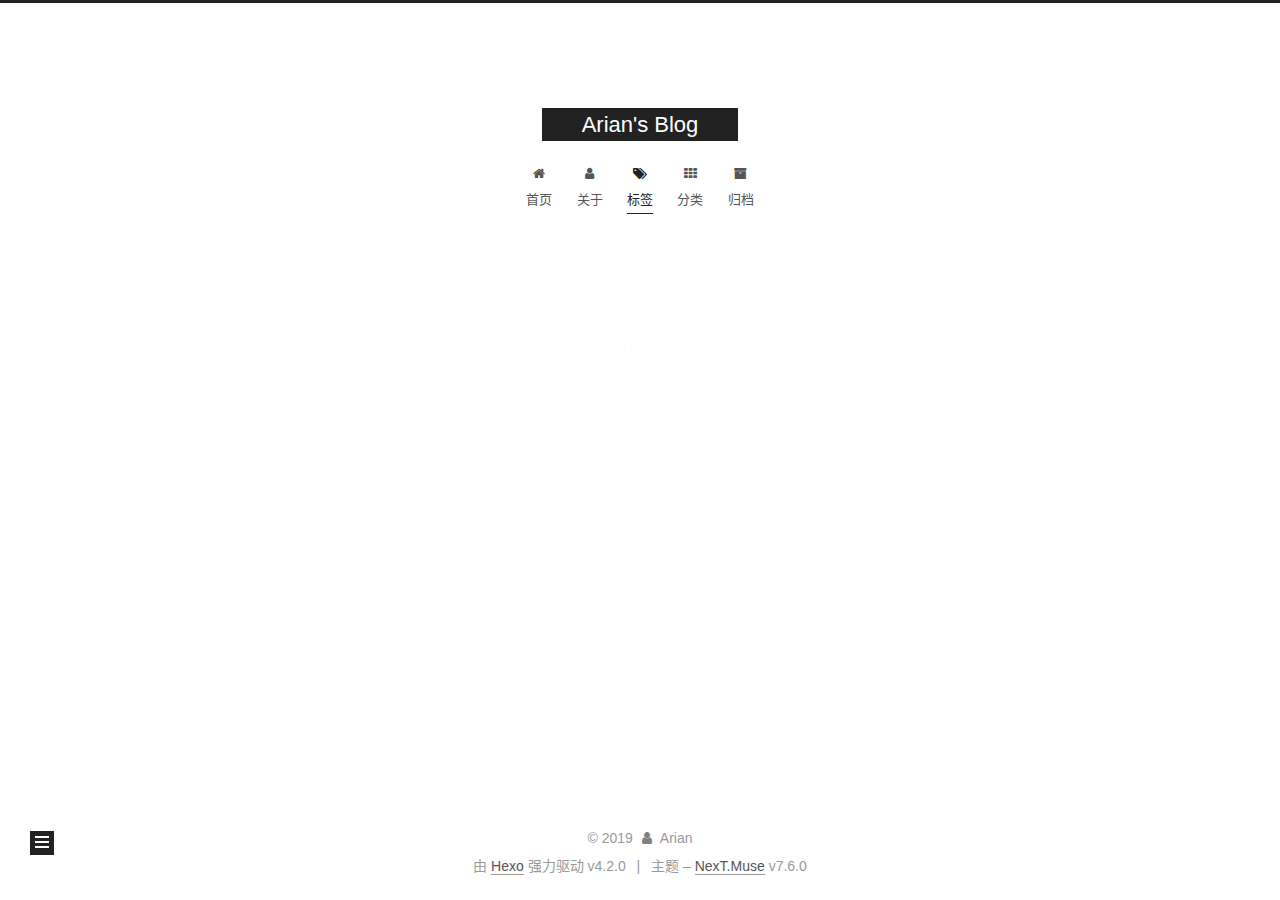
<file: tags/index.html>
<!DOCTYPE html>
<html lang="zh-CN">
<head>
  <meta charset="UTF-8">
<meta name="viewport" content="width=device-width, initial-scale=1, maximum-scale=2">
<meta name="theme-color" content="#222">
<meta name="generator" content="Hexo 4.2.0">
  <link rel="apple-touch-icon" sizes="180x180" href="/images/apple-touch-icon-next.png">
  <link rel="icon" type="image/png" sizes="32x32" href="/images/favicon-32x32-next.png">
  <link rel="icon" type="image/png" sizes="16x16" href="/images/favicon-16x16-next.png">
  <link rel="mask-icon" href="/images/logo.svg" color="#222">

<link rel="stylesheet" href="/css/main.css">


<link rel="stylesheet" href="/lib/font-awesome/css/font-awesome.min.css">


<script id="hexo-configurations">
  var NexT = window.NexT || {};
  var CONFIG = {
    hostname: new URL('http://yoursite.com').hostname,
    root: '/',
    scheme: 'Muse',
    version: '7.6.0',
    exturl: false,
    sidebar: {"position":"left","display":"post","padding":18,"offset":12,"onmobile":false},
    copycode: {"enable":false,"show_result":false,"style":null},
    back2top: {"enable":true,"sidebar":false,"scrollpercent":false},
    bookmark: {"enable":false,"color":"#222","save":"auto"},
    fancybox: false,
    mediumzoom: false,
    lazyload: false,
    pangu: false,
    comments: {"style":"tabs","active":null,"storage":true,"lazyload":false,"nav":null},
    algolia: {
      appID: '',
      apiKey: '',
      indexName: '',
      hits: {"per_page":10},
      labels: {"input_placeholder":"Search for Posts","hits_empty":"We didn't find any results for the search: ${query}","hits_stats":"${hits} results found in ${time} ms"}
    },
    localsearch: {"enable":false,"trigger":"auto","top_n_per_article":1,"unescape":false,"preload":false},
    path: '',
    motion: {"enable":true,"async":false,"transition":{"post_block":"fadeIn","post_header":"slideDownIn","post_body":"slideDownIn","coll_header":"slideLeftIn","sidebar":"slideUpIn"}}
  };
</script>

  <meta property="og:type" content="website">
<meta property="og:title" content="标签">
<meta property="og:url" content="http://yoursite.com/tags/index.html">
<meta property="og:site_name" content="Arian&#39;s Blog">
<meta property="og:locale" content="zh_CN">
<meta property="article:published_time" content="2019-12-28T16:16:27.000Z">
<meta property="article:modified_time" content="2019-12-28T16:16:59.173Z">
<meta property="article:author" content="Arian">
<meta name="twitter:card" content="summary">

<link rel="canonical" href="http://yoursite.com/tags/">


<script id="page-configurations">
  // https://hexo.io/docs/variables.html
  CONFIG.page = {
    sidebar: "",
    isHome: false,
    isPost: false
  };
</script>

  <title>标签 | Arian's Blog
  </title>
  






  <noscript>
  <style>
  .use-motion .brand,
  .use-motion .menu-item,
  .sidebar-inner,
  .use-motion .post-block,
  .use-motion .pagination,
  .use-motion .comments,
  .use-motion .post-header,
  .use-motion .post-body,
  .use-motion .collection-header { opacity: initial; }

  .use-motion .site-title,
  .use-motion .site-subtitle {
    opacity: initial;
    top: initial;
  }

  .use-motion .logo-line-before i { left: initial; }
  .use-motion .logo-line-after i { right: initial; }
  </style>
</noscript>

</head>

<body itemscope itemtype="http://schema.org/WebPage">
  <div class="container use-motion">
    <div class="headband"></div>

    <header class="header" itemscope itemtype="http://schema.org/WPHeader">
      <div class="header-inner"><div class="site-brand-container">
  <div class="site-meta">

    <div>
      <a href="/" class="brand" rel="start">
        <span class="logo-line-before"><i></i></span>
        <span class="site-title">Arian's Blog</span>
        <span class="logo-line-after"><i></i></span>
      </a>
    </div>
  </div>

  <div class="site-nav-toggle">
    <div class="toggle" aria-label="切换导航栏">
      <span class="toggle-line toggle-line-first"></span>
      <span class="toggle-line toggle-line-middle"></span>
      <span class="toggle-line toggle-line-last"></span>
    </div>
  </div>
</div>


<nav class="site-nav">
  
  <ul id="menu" class="menu">
        <li class="menu-item menu-item-home">

    <a href="/" rel="section"><i class="fa fa-fw fa-home"></i>首页</a>

  </li>
        <li class="menu-item menu-item-about">

    <a href="/about/" rel="section"><i class="fa fa-fw fa-user"></i>关于</a>

  </li>
        <li class="menu-item menu-item-tags">

    <a href="/tags/" rel="section"><i class="fa fa-fw fa-tags"></i>标签</a>

  </li>
        <li class="menu-item menu-item-categories">

    <a href="/categories/" rel="section"><i class="fa fa-fw fa-th"></i>分类</a>

  </li>
        <li class="menu-item menu-item-archives">

    <a href="/archives/" rel="section"><i class="fa fa-fw fa-archive"></i>归档</a>

  </li>
  </ul>

</nav>
</div>
    </header>

    
  <div class="back-to-top">
    <i class="fa fa-arrow-up"></i>
    <span>0%</span>
  </div>


    <main class="main">
      <div class="main-inner">
        <div class="content-wrap">
          
  
  

          <div class="content">
            

  <div class="posts-expand">
    
    
    
    <div class="post-block" lang="zh-CN">
      <header class="post-header">

<h1 class="post-title" itemprop="name headline">标签
</h1>

<div class="post-meta">
  

</div>

</header>

      
      
      
      <div class="post-body">
          <div class="tag-cloud">
            <div class="tag-cloud-title">
              暂无标签
            </div>
            <div class="tag-cloud-tags">
              
            </div>
          </div>
        
      </div>
      
      
      
    </div>
    

    
    
    
  </div>


          </div>
          

<script>
  window.addEventListener('tabs:register', () => {
    let activeClass = CONFIG.comments.activeClass;
    if (CONFIG.comments.storage) {
      activeClass = localStorage.getItem('comments_active') || activeClass;
    }
    if (activeClass) {
      let activeTab = document.querySelector(`a[href="#comment-${activeClass}"]`);
      if (activeTab) {
        activeTab.click();
      }
    }
  });
  if (CONFIG.comments.storage) {
    window.addEventListener('tabs:click', event => {
      if (!event.target.matches('.tabs-comment .tab-content .tab-pane')) return;
      let commentClass = event.target.classList[1];
      localStorage.setItem('comments_active', commentClass);
    });
  }
</script>

        </div>
          
  
  <div class="toggle sidebar-toggle">
    <span class="toggle-line toggle-line-first"></span>
    <span class="toggle-line toggle-line-middle"></span>
    <span class="toggle-line toggle-line-last"></span>
  </div>

  <aside class="sidebar">
    <div class="sidebar-inner">

      <ul class="sidebar-nav motion-element">
        <li class="sidebar-nav-toc">
          文章目录
        </li>
        <li class="sidebar-nav-overview">
          站点概览
        </li>
      </ul>

      <!--noindex-->
      <div class="post-toc-wrap sidebar-panel">
      </div>
      <!--/noindex-->

      <div class="site-overview-wrap sidebar-panel">
        <div class="site-author motion-element" itemprop="author" itemscope itemtype="http://schema.org/Person">
    <img class="site-author-image" itemprop="image" alt="Arian"
      src="/images/avatar.gif">
  <p class="site-author-name" itemprop="name">Arian</p>
  <div class="site-description" itemprop="description"></div>
</div>
<div class="site-state-wrap motion-element">
  <nav class="site-state">
      <div class="site-state-item site-state-posts">
          <a href="/archives/">
        
          <span class="site-state-item-count">1</span>
          <span class="site-state-item-name">日志</span>
        </a>
      </div>
  </nav>
</div>



      </div>

    </div>
  </aside>
  <div id="sidebar-dimmer"></div>


      </div>
    </main>

    <footer class="footer">
      <div class="footer-inner">
        

<div class="copyright">
  
  &copy; 
  <span itemprop="copyrightYear">2019</span>
  <span class="with-love">
    <i class="fa fa-user"></i>
  </span>
  <span class="author" itemprop="copyrightHolder">Arian</span>
</div>
  <div class="powered-by">由 <a href="https://hexo.io/" class="theme-link" rel="noopener" target="_blank">Hexo</a> 强力驱动 v4.2.0
  </div>
  <span class="post-meta-divider">|</span>
  <div class="theme-info">主题 – <a href="https://muse.theme-next.org/" class="theme-link" rel="noopener" target="_blank">NexT.Muse</a> v7.6.0
  </div>

        








      </div>
    </footer>
  </div>

  
  <script src="/lib/anime.min.js"></script>
  <script src="/lib/velocity/velocity.min.js"></script>
  <script src="/lib/velocity/velocity.ui.min.js"></script>

<script src="/js/utils.js"></script>

<script src="/js/motion.js"></script>


<script src="/js/schemes/muse.js"></script>


<script src="/js/next-boot.js"></script>




  















  

  

</body>
</html>
</file>
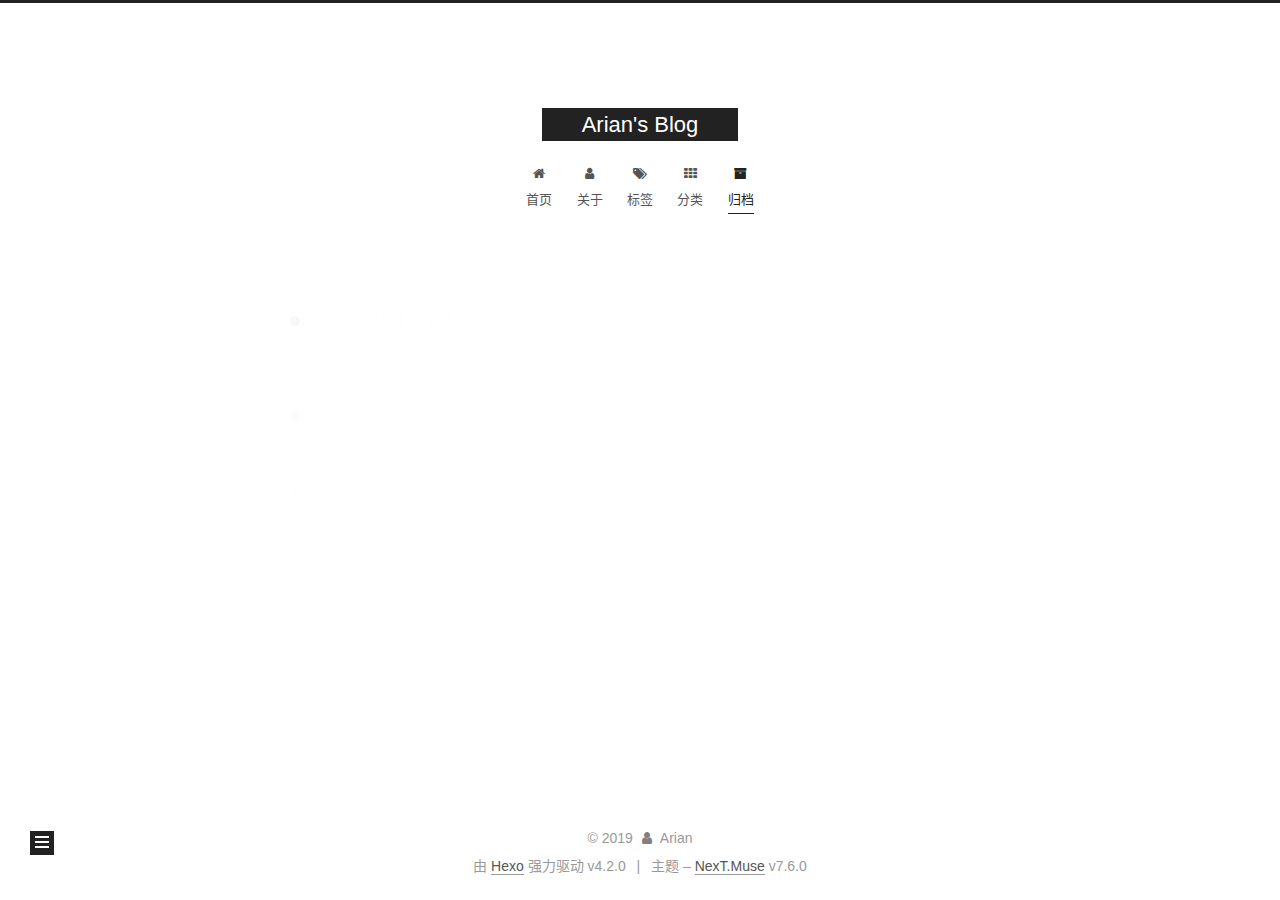
<file: archives/2019/index.html>
<!DOCTYPE html>
<html lang="zh-CN">
<head>
  <meta charset="UTF-8">
<meta name="viewport" content="width=device-width, initial-scale=1, maximum-scale=2">
<meta name="theme-color" content="#222">
<meta name="generator" content="Hexo 4.2.0">
  <link rel="apple-touch-icon" sizes="180x180" href="/images/apple-touch-icon-next.png">
  <link rel="icon" type="image/png" sizes="32x32" href="/images/favicon-32x32-next.png">
  <link rel="icon" type="image/png" sizes="16x16" href="/images/favicon-16x16-next.png">
  <link rel="mask-icon" href="/images/logo.svg" color="#222">

<link rel="stylesheet" href="/css/main.css">


<link rel="stylesheet" href="/lib/font-awesome/css/font-awesome.min.css">


<script id="hexo-configurations">
  var NexT = window.NexT || {};
  var CONFIG = {
    hostname: new URL('http://yoursite.com').hostname,
    root: '/',
    scheme: 'Muse',
    version: '7.6.0',
    exturl: false,
    sidebar: {"position":"left","display":"post","padding":18,"offset":12,"onmobile":false},
    copycode: {"enable":false,"show_result":false,"style":null},
    back2top: {"enable":true,"sidebar":false,"scrollpercent":false},
    bookmark: {"enable":false,"color":"#222","save":"auto"},
    fancybox: false,
    mediumzoom: false,
    lazyload: false,
    pangu: false,
    comments: {"style":"tabs","active":null,"storage":true,"lazyload":false,"nav":null},
    algolia: {
      appID: '',
      apiKey: '',
      indexName: '',
      hits: {"per_page":10},
      labels: {"input_placeholder":"Search for Posts","hits_empty":"We didn't find any results for the search: ${query}","hits_stats":"${hits} results found in ${time} ms"}
    },
    localsearch: {"enable":false,"trigger":"auto","top_n_per_article":1,"unescape":false,"preload":false},
    path: '',
    motion: {"enable":true,"async":false,"transition":{"post_block":"fadeIn","post_header":"slideDownIn","post_body":"slideDownIn","coll_header":"slideLeftIn","sidebar":"slideUpIn"}}
  };
</script>

  <meta property="og:type" content="website">
<meta property="og:title" content="Arian&#39;s Blog">
<meta property="og:url" content="http://yoursite.com/archives/2019/index.html">
<meta property="og:site_name" content="Arian&#39;s Blog">
<meta property="og:locale" content="zh_CN">
<meta property="article:author" content="Arian">
<meta name="twitter:card" content="summary">

<link rel="canonical" href="http://yoursite.com/archives/2019/">


<script id="page-configurations">
  // https://hexo.io/docs/variables.html
  CONFIG.page = {
    sidebar: "",
    isHome: false,
    isPost: false
  };
</script>

  <title>归档 | Arian's Blog</title>
  






  <noscript>
  <style>
  .use-motion .brand,
  .use-motion .menu-item,
  .sidebar-inner,
  .use-motion .post-block,
  .use-motion .pagination,
  .use-motion .comments,
  .use-motion .post-header,
  .use-motion .post-body,
  .use-motion .collection-header { opacity: initial; }

  .use-motion .site-title,
  .use-motion .site-subtitle {
    opacity: initial;
    top: initial;
  }

  .use-motion .logo-line-before i { left: initial; }
  .use-motion .logo-line-after i { right: initial; }
  </style>
</noscript>

</head>

<body itemscope itemtype="http://schema.org/WebPage">
  <div class="container use-motion">
    <div class="headband"></div>

    <header class="header" itemscope itemtype="http://schema.org/WPHeader">
      <div class="header-inner"><div class="site-brand-container">
  <div class="site-meta">

    <div>
      <a href="/" class="brand" rel="start">
        <span class="logo-line-before"><i></i></span>
        <span class="site-title">Arian's Blog</span>
        <span class="logo-line-after"><i></i></span>
      </a>
    </div>
  </div>

  <div class="site-nav-toggle">
    <div class="toggle" aria-label="切换导航栏">
      <span class="toggle-line toggle-line-first"></span>
      <span class="toggle-line toggle-line-middle"></span>
      <span class="toggle-line toggle-line-last"></span>
    </div>
  </div>
</div>


<nav class="site-nav">
  
  <ul id="menu" class="menu">
        <li class="menu-item menu-item-home">

    <a href="/" rel="section"><i class="fa fa-fw fa-home"></i>首页</a>

  </li>
        <li class="menu-item menu-item-about">

    <a href="/about/" rel="section"><i class="fa fa-fw fa-user"></i>关于</a>

  </li>
        <li class="menu-item menu-item-tags">

    <a href="/tags/" rel="section"><i class="fa fa-fw fa-tags"></i>标签</a>

  </li>
        <li class="menu-item menu-item-categories">

    <a href="/categories/" rel="section"><i class="fa fa-fw fa-th"></i>分类</a>

  </li>
        <li class="menu-item menu-item-archives">

    <a href="/archives/" rel="section"><i class="fa fa-fw fa-archive"></i>归档</a>

  </li>
  </ul>

</nav>
</div>
    </header>

    
  <div class="back-to-top">
    <i class="fa fa-arrow-up"></i>
    <span>0%</span>
  </div>


    <main class="main">
      <div class="main-inner">
        <div class="content-wrap">
          

          <div class="content">
            

  
  
  
  <div class="post-block">
    <div class="posts-collapse">
      <div class="collection-title">
        <span class="collection-header">嗯..! 目前共计 1 篇日志。 继续努力。</span>
      </div>

      
    <div class="collection-year">
      <h1 class="collection-header">2019</h1>
    </div>

  <article itemscope itemtype="http://schema.org/Article">
    <header class="post-header">

      <div class="post-meta">
        <time itemprop="dateCreated"
              datetime="2019-12-29T00:03:36+08:00"
              content="2019-12-29">
          12-29
        </time>
      </div>

      <h2 class="post-title">
          <a class="post-title-link" href="/2019/12/29/hello-world/" itemprop="url">
            <span itemprop="name">Hello World</span>
          </a>
      </h2>

    </header>
  </article>


    </div>
  </div>
  
  
  

  



          </div>
          

<script>
  window.addEventListener('tabs:register', () => {
    let activeClass = CONFIG.comments.activeClass;
    if (CONFIG.comments.storage) {
      activeClass = localStorage.getItem('comments_active') || activeClass;
    }
    if (activeClass) {
      let activeTab = document.querySelector(`a[href="#comment-${activeClass}"]`);
      if (activeTab) {
        activeTab.click();
      }
    }
  });
  if (CONFIG.comments.storage) {
    window.addEventListener('tabs:click', event => {
      if (!event.target.matches('.tabs-comment .tab-content .tab-pane')) return;
      let commentClass = event.target.classList[1];
      localStorage.setItem('comments_active', commentClass);
    });
  }
</script>

        </div>
          
  
  <div class="toggle sidebar-toggle">
    <span class="toggle-line toggle-line-first"></span>
    <span class="toggle-line toggle-line-middle"></span>
    <span class="toggle-line toggle-line-last"></span>
  </div>

  <aside class="sidebar">
    <div class="sidebar-inner">

      <ul class="sidebar-nav motion-element">
        <li class="sidebar-nav-toc">
          文章目录
        </li>
        <li class="sidebar-nav-overview">
          站点概览
        </li>
      </ul>

      <!--noindex-->
      <div class="post-toc-wrap sidebar-panel">
      </div>
      <!--/noindex-->

      <div class="site-overview-wrap sidebar-panel">
        <div class="site-author motion-element" itemprop="author" itemscope itemtype="http://schema.org/Person">
    <img class="site-author-image" itemprop="image" alt="Arian"
      src="/images/avatar.gif">
  <p class="site-author-name" itemprop="name">Arian</p>
  <div class="site-description" itemprop="description"></div>
</div>
<div class="site-state-wrap motion-element">
  <nav class="site-state">
      <div class="site-state-item site-state-posts">
          <a href="/archives/">
        
          <span class="site-state-item-count">1</span>
          <span class="site-state-item-name">日志</span>
        </a>
      </div>
  </nav>
</div>



      </div>

    </div>
  </aside>
  <div id="sidebar-dimmer"></div>


      </div>
    </main>

    <footer class="footer">
      <div class="footer-inner">
        

<div class="copyright">
  
  &copy; 
  <span itemprop="copyrightYear">2019</span>
  <span class="with-love">
    <i class="fa fa-user"></i>
  </span>
  <span class="author" itemprop="copyrightHolder">Arian</span>
</div>
  <div class="powered-by">由 <a href="https://hexo.io/" class="theme-link" rel="noopener" target="_blank">Hexo</a> 强力驱动 v4.2.0
  </div>
  <span class="post-meta-divider">|</span>
  <div class="theme-info">主题 – <a href="https://muse.theme-next.org/" class="theme-link" rel="noopener" target="_blank">NexT.Muse</a> v7.6.0
  </div>

        








      </div>
    </footer>
  </div>

  
  <script src="/lib/anime.min.js"></script>
  <script src="/lib/velocity/velocity.min.js"></script>
  <script src="/lib/velocity/velocity.ui.min.js"></script>

<script src="/js/utils.js"></script>

<script src="/js/motion.js"></script>


<script src="/js/schemes/muse.js"></script>


<script src="/js/next-boot.js"></script>




  















  

  

</body>
</html>
</file>
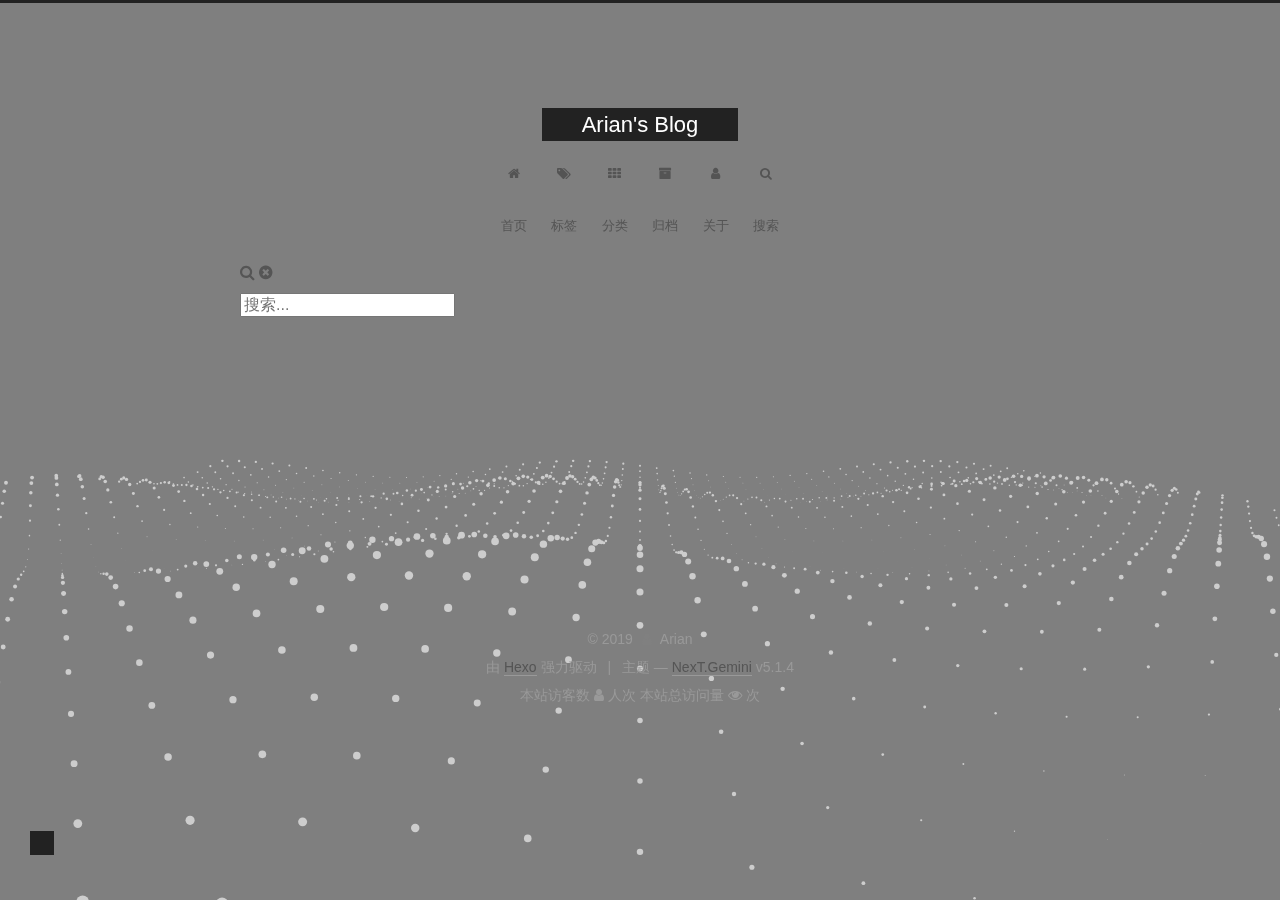
<file: categories/HelloWorld/index.html>
<!DOCTYPE html>



  


<html class="theme-next gemini use-motion" lang="zh-Hans">
<head>
  <meta charset="UTF-8"/>
<meta http-equiv="X-UA-Compatible" content="IE=edge" />
<meta name="viewport" content="width=device-width, initial-scale=1, maximum-scale=1"/>
<meta name="theme-color" content="#222">









<meta http-equiv="Cache-Control" content="no-transform" />
<meta http-equiv="Cache-Control" content="no-siteapp" />
















  
  
  <link href="/lib/fancybox/source/jquery.fancybox.css?v=2.1.5" rel="stylesheet" type="text/css" />







<link href="/lib/font-awesome/css/font-awesome.min.css?v=4.6.2" rel="stylesheet" type="text/css" />

<link href="/css/main.css?v=5.1.4" rel="stylesheet" type="text/css" />


  <link rel="apple-touch-icon" sizes="180x180" href="/images/apple-touch-icon-next.png?v=5.1.4">


  <link rel="icon" type="image/png" sizes="32x32" href="/images/favicon-32x32-next.png?v=5.1.4">


  <link rel="icon" type="image/png" sizes="16x16" href="/images/favicon-16x16-next.png?v=5.1.4">


  <link rel="mask-icon" href="/images/logo.svg?v=5.1.4" color="#222">





  <meta name="keywords" content="Hexo, NexT" />










<meta property="og:type" content="website">
<meta property="og:title" content="Arian&#39;s Blog">
<meta property="og:url" content="http://yoursite.com/categories/HelloWorld/index.html">
<meta property="og:site_name" content="Arian&#39;s Blog">
<meta property="article:author" content="Arian">
<meta name="twitter:card" content="summary">



<script type="text/javascript" id="hexo.configurations">
  var NexT = window.NexT || {};
  var CONFIG = {
    root: '/',
    scheme: 'Gemini',
    version: '5.1.4',
    sidebar: {"position":"left","display":"post","offset":12,"b2t":false,"scrollpercent":false,"onmobile":false},
    fancybox: true,
    tabs: true,
    motion: {"enable":true,"async":false,"transition":{"post_block":"fadeIn","post_header":"slideDownIn","post_body":"slideDownIn","coll_header":"slideLeftIn","sidebar":"slideUpIn"}},
    duoshuo: {
      userId: '0',
      author: '博主'
    },
    algolia: {
      applicationID: '',
      apiKey: '',
      indexName: '',
      hits: {"per_page":10},
      labels: {"input_placeholder":"Search for Posts","hits_empty":"We didn't find any results for the search: ${query}","hits_stats":"${hits} results found in ${time} ms"}
    }
  };
</script>



  <link rel="canonical" href="http://yoursite.com/categories/HelloWorld/"/>





  <title>分类: HelloWorld | Arian's Blog</title>
  








<meta name="generator" content="Hexo 4.2.0"></head>

<body itemscope itemtype="http://schema.org/WebPage" lang="zh-Hans">

  
  
    
  

  <div class="container sidebar-position-left ">
    <div class="headband"></div>

    <header id="header" class="header" itemscope itemtype="http://schema.org/WPHeader">
      <div class="header-inner"><div class="site-brand-wrapper">
  <div class="site-meta ">
    

    <div class="custom-logo-site-title">
      <a href="/"  class="brand" rel="start">
        <span class="logo-line-before"><i></i></span>
        <span class="site-title">Arian's Blog</span>
        <span class="logo-line-after"><i></i></span>
      </a>
    </div>
      
        <p class="site-subtitle"></p>
      
  </div>

  <div class="site-nav-toggle">
    <button>
      <span class="btn-bar"></span>
      <span class="btn-bar"></span>
      <span class="btn-bar"></span>
    </button>
  </div>
</div>

<nav class="site-nav">
  

  
    <ul id="menu" class="menu">
      
        
        <li class="menu-item menu-item-home">
          <a href="/" rel="section">
            
              <i class="menu-item-icon fa fa-fw fa-home"></i> <br />
            
            首页
          </a>
        </li>
      
        
        <li class="menu-item menu-item-tags">
          <a href="/tags/" rel="section">
            
              <i class="menu-item-icon fa fa-fw fa-tags"></i> <br />
            
            标签
          </a>
        </li>
      
        
        <li class="menu-item menu-item-categories">
          <a href="/categories/" rel="section">
            
              <i class="menu-item-icon fa fa-fw fa-th"></i> <br />
            
            分类
          </a>
        </li>
      
        
        <li class="menu-item menu-item-archives">
          <a href="/archives/" rel="section">
            
              <i class="menu-item-icon fa fa-fw fa-archive"></i> <br />
            
            归档
          </a>
        </li>
      
        
        <li class="menu-item menu-item-about">
          <a href="/about/" rel="section">
            
              <i class="menu-item-icon fa fa-fw fa-user"></i> <br />
            
            关于
          </a>
        </li>
      

      
        <li class="menu-item menu-item-search">
          
            <a href="javascript:;" class="popup-trigger">
          
            
              <i class="menu-item-icon fa fa-search fa-fw"></i> <br />
            
            搜索
          </a>
        </li>
      
    </ul>
  

  
    <div class="site-search">
      
  <div class="popup search-popup local-search-popup">
  <div class="local-search-header clearfix">
    <span class="search-icon">
      <i class="fa fa-search"></i>
    </span>
    <span class="popup-btn-close">
      <i class="fa fa-times-circle"></i>
    </span>
    <div class="local-search-input-wrapper">
      <input autocomplete="off"
             placeholder="搜索..." spellcheck="false"
             type="text" id="local-search-input">
    </div>
  </div>
  <div id="local-search-result"></div>
</div>



    </div>
  
</nav>



 </div>
    </header>

    <main id="main" class="main">
      <div class="main-inner">
        <div class="content-wrap">
          <div id="content" class="content">
            

  
  
  
  <div class="post-block category">

    <div id="posts" class="posts-collapse">
      <div class="collection-title">
        <h1>HelloWorld<small>分类</small>
        </h1>
      </div>

      
        

  <article class="post post-type-normal" itemscope itemtype="http://schema.org/Article">
    <header class="post-header">

      <h2 class="post-title">
        
            <a class="post-title-link" href="/2019/12/29/%E6%88%91%E7%9A%84%E7%AC%AC%E4%B8%80%E7%AF%87%E6%96%87%E7%AB%A0/" itemprop="url">
              
                <span itemprop="name">我的第一篇文章</span>
              
            </a>
        
      </h2>

      <div class="post-meta">
        <time class="post-time" itemprop="dateCreated"
              datetime="2019-12-29T13:50:54+08:00"
              content="2019-12-29" >
          12-29
        </time>
      </div>

    </header>
  </article>


      
    </div>

  </div>
  
  
  

  



          </div>
          


          

        </div>
        
          
  
  <div class="sidebar-toggle">
    <div class="sidebar-toggle-line-wrap">
      <span class="sidebar-toggle-line sidebar-toggle-line-first"></span>
      <span class="sidebar-toggle-line sidebar-toggle-line-middle"></span>
      <span class="sidebar-toggle-line sidebar-toggle-line-last"></span>
    </div>
  </div>

  <aside id="sidebar" class="sidebar">
    
    <div class="sidebar-inner">

      

      

      <section class="site-overview-wrap sidebar-panel sidebar-panel-active">
        <div class="site-overview">
          <div class="site-author motion-element" itemprop="author" itemscope itemtype="http://schema.org/Person">
            
              <img class="site-author-image" itemprop="image"
                src="/images/avatar.gif"
                alt="Arian" />
            
              <p class="site-author-name" itemprop="name">Arian</p>
              <p class="site-description motion-element" itemprop="description"></p>
          </div>

          <nav class="site-state motion-element">

            
              <div class="site-state-item site-state-posts">
              
                <a href="/archives/%7C%7C%20archive">
              
                  <span class="site-state-item-count">1</span>
                  <span class="site-state-item-name">日志</span>
                </a>
              </div>
            

            
              
              
              <div class="site-state-item site-state-categories">
                <a href="/categories/index.html">
                  <span class="site-state-item-count">1</span>
                  <span class="site-state-item-name">分类</span>
                </a>
              </div>
            

            

          </nav>

          

          
            <div class="links-of-author motion-element">
                
                  <span class="links-of-author-item">
                    <a href="https://github.com/Arianlwx" target="_blank" title="GitHub">
                      
                        <i class="fa fa-fw fa-github"></i>GitHub</a>
                  </span>
                
                  <span class="links-of-author-item">
                    <a href="mailto:946952126@qq.com" target="_blank" title="E-Mail">
                      
                        <i class="fa fa-fw fa-envelope"></i>E-Mail</a>
                  </span>
                
            </div>
          

          
          

          
          

          

        </div>
      </section>

      

      

    </div>
  </aside>


        
      </div>
    </main>

    <footer id="footer" class="footer">
      <div class="footer-inner">
        <div class="copyright">&copy; <span itemprop="copyrightYear">2019</span>
  <span class="with-love">
    <i class="fa fa-user"></i>
  </span>
  <span class="author" itemprop="copyrightHolder">Arian</span>

  
</div>


  <div class="powered-by">由 <a class="theme-link" target="_blank" href="https://hexo.io">Hexo</a> 强力驱动</div>



  <span class="post-meta-divider">|</span>



  <div class="theme-info">主题 &mdash; <a class="theme-link" target="_blank" href="https://github.com/iissnan/hexo-theme-next">NexT.Gemini</a> v5.1.4</div>




        
<div class="busuanzi-count">
  <script async src="https://dn-lbstatics.qbox.me/busuanzi/2.3/busuanzi.pure.mini.js"></script>

  
    <span class="site-uv">
      本站访客数 <i class="fa fa-user"></i>
      <span class="busuanzi-value" id="busuanzi_value_site_uv"></span>
      人次
    </span>
  

  
    <span class="site-pv">
      本站总访问量 <i class="fa fa-eye"></i>
      <span class="busuanzi-value" id="busuanzi_value_site_pv"></span>
      次
    </span>
  
</div>








        
      </div>
    </footer>

    
      <div class="back-to-top">
        <i class="fa fa-arrow-up"></i>
        
      </div>
    

    

  </div>

  

<script type="text/javascript">
  if (Object.prototype.toString.call(window.Promise) !== '[object Function]') {
    window.Promise = null;
  }
</script>









  




  
  









  
  
    <script type="text/javascript" src="/lib/jquery/index.js?v=2.1.3"></script>
  

  
  
    <script type="text/javascript" src="/lib/fastclick/lib/fastclick.min.js?v=1.0.6"></script>
  

  
  
    <script type="text/javascript" src="/lib/jquery_lazyload/jquery.lazyload.js?v=1.9.7"></script>
  

  
  
    <script type="text/javascript" src="/lib/velocity/velocity.min.js?v=1.2.1"></script>
  

  
  
    <script type="text/javascript" src="/lib/velocity/velocity.ui.min.js?v=1.2.1"></script>
  

  
  
    <script type="text/javascript" src="/lib/fancybox/source/jquery.fancybox.pack.js?v=2.1.5"></script>
  

  
  
    <script type="text/javascript" src="/lib/three/three.min.js"></script>
  

  
  
    <script type="text/javascript" src="/lib/three/three-waves.min.js"></script>
  


  


  <script type="text/javascript" src="/js/src/utils.js?v=5.1.4"></script>

  <script type="text/javascript" src="/js/src/motion.js?v=5.1.4"></script>



  
  


  <script type="text/javascript" src="/js/src/affix.js?v=5.1.4"></script>

  <script type="text/javascript" src="/js/src/schemes/pisces.js?v=5.1.4"></script>



  

  


  <script type="text/javascript" src="/js/src/bootstrap.js?v=5.1.4"></script>



  


  




	





  





  












  

  <script type="text/javascript">
    // Popup Window;
    var isfetched = false;
    var isXml = true;
    // Search DB path;
    var search_path = "search.xml";
    if (search_path.length === 0) {
      search_path = "search.xml";
    } else if (/json$/i.test(search_path)) {
      isXml = false;
    }
    var path = "/" + search_path;
    // monitor main search box;

    var onPopupClose = function (e) {
      $('.popup').hide();
      $('#local-search-input').val('');
      $('.search-result-list').remove();
      $('#no-result').remove();
      $(".local-search-pop-overlay").remove();
      $('body').css('overflow', '');
    }

    function proceedsearch() {
      $("body")
        .append('<div class="search-popup-overlay local-search-pop-overlay"></div>')
        .css('overflow', 'hidden');
      $('.search-popup-overlay').click(onPopupClose);
      $('.popup').toggle();
      var $localSearchInput = $('#local-search-input');
      $localSearchInput.attr("autocapitalize", "none");
      $localSearchInput.attr("autocorrect", "off");
      $localSearchInput.focus();
    }

    // search function;
    var searchFunc = function(path, search_id, content_id) {
      'use strict';

      // start loading animation
      $("body")
        .append('<div class="search-popup-overlay local-search-pop-overlay">' +
          '<div id="search-loading-icon">' +
          '<i class="fa fa-spinner fa-pulse fa-5x fa-fw"></i>' +
          '</div>' +
          '</div>')
        .css('overflow', 'hidden');
      $("#search-loading-icon").css('margin', '20% auto 0 auto').css('text-align', 'center');

      $.ajax({
        url: path,
        dataType: isXml ? "xml" : "json",
        async: true,
        success: function(res) {
          // get the contents from search data
          isfetched = true;
          $('.popup').detach().appendTo('.header-inner');
          var datas = isXml ? $("entry", res).map(function() {
            return {
              title: $("title", this).text(),
              content: $("content",this).text(),
              url: $("url" , this).text()
            };
          }).get() : res;
          var input = document.getElementById(search_id);
          var resultContent = document.getElementById(content_id);
          var inputEventFunction = function() {
            var searchText = input.value.trim().toLowerCase();
            var keywords = searchText.split(/[\s\-]+/);
            if (keywords.length > 1) {
              keywords.push(searchText);
            }
            var resultItems = [];
            if (searchText.length > 0) {
              // perform local searching
              datas.forEach(function(data) {
                var isMatch = false;
                var hitCount = 0;
                var searchTextCount = 0;
                var title = data.title.trim();
                var titleInLowerCase = title.toLowerCase();
                var content = data.content.trim().replace(/<[^>]+>/g,"");
                var contentInLowerCase = content.toLowerCase();
                var articleUrl = decodeURIComponent(data.url);
                var indexOfTitle = [];
                var indexOfContent = [];
                // only match articles with not empty titles
                if(title != '') {
                  keywords.forEach(function(keyword) {
                    function getIndexByWord(word, text, caseSensitive) {
                      var wordLen = word.length;
                      if (wordLen === 0) {
                        return [];
                      }
                      var startPosition = 0, position = [], index = [];
                      if (!caseSensitive) {
                        text = text.toLowerCase();
                        word = word.toLowerCase();
                      }
                      while ((position = text.indexOf(word, startPosition)) > -1) {
                        index.push({position: position, word: word});
                        startPosition = position + wordLen;
                      }
                      return index;
                    }

                    indexOfTitle = indexOfTitle.concat(getIndexByWord(keyword, titleInLowerCase, false));
                    indexOfContent = indexOfContent.concat(getIndexByWord(keyword, contentInLowerCase, false));
                  });
                  if (indexOfTitle.length > 0 || indexOfContent.length > 0) {
                    isMatch = true;
                    hitCount = indexOfTitle.length + indexOfContent.length;
                  }
                }

                // show search results

                if (isMatch) {
                  // sort index by position of keyword

                  [indexOfTitle, indexOfContent].forEach(function (index) {
                    index.sort(function (itemLeft, itemRight) {
                      if (itemRight.position !== itemLeft.position) {
                        return itemRight.position - itemLeft.position;
                      } else {
                        return itemLeft.word.length - itemRight.word.length;
                      }
                    });
                  });

                  // merge hits into slices

                  function mergeIntoSlice(text, start, end, index) {
                    var item = index[index.length - 1];
                    var position = item.position;
                    var word = item.word;
                    var hits = [];
                    var searchTextCountInSlice = 0;
                    while (position + word.length <= end && index.length != 0) {
                      if (word === searchText) {
                        searchTextCountInSlice++;
                      }
                      hits.push({position: position, length: word.length});
                      var wordEnd = position + word.length;

                      // move to next position of hit

                      index.pop();
                      while (index.length != 0) {
                        item = index[index.length - 1];
                        position = item.position;
                        word = item.word;
                        if (wordEnd > position) {
                          index.pop();
                        } else {
                          break;
                        }
                      }
                    }
                    searchTextCount += searchTextCountInSlice;
                    return {
                      hits: hits,
                      start: start,
                      end: end,
                      searchTextCount: searchTextCountInSlice
                    };
                  }

                  var slicesOfTitle = [];
                  if (indexOfTitle.length != 0) {
                    slicesOfTitle.push(mergeIntoSlice(title, 0, title.length, indexOfTitle));
                  }

                  var slicesOfContent = [];
                  while (indexOfContent.length != 0) {
                    var item = indexOfContent[indexOfContent.length - 1];
                    var position = item.position;
                    var word = item.word;
                    // cut out 100 characters
                    var start = position - 20;
                    var end = position + 80;
                    if(start < 0){
                      start = 0;
                    }
                    if (end < position + word.length) {
                      end = position + word.length;
                    }
                    if(end > content.length){
                      end = content.length;
                    }
                    slicesOfContent.push(mergeIntoSlice(content, start, end, indexOfContent));
                  }

                  // sort slices in content by search text's count and hits' count

                  slicesOfContent.sort(function (sliceLeft, sliceRight) {
                    if (sliceLeft.searchTextCount !== sliceRight.searchTextCount) {
                      return sliceRight.searchTextCount - sliceLeft.searchTextCount;
                    } else if (sliceLeft.hits.length !== sliceRight.hits.length) {
                      return sliceRight.hits.length - sliceLeft.hits.length;
                    } else {
                      return sliceLeft.start - sliceRight.start;
                    }
                  });

                  // select top N slices in content

                  var upperBound = parseInt('1');
                  if (upperBound >= 0) {
                    slicesOfContent = slicesOfContent.slice(0, upperBound);
                  }

                  // highlight title and content

                  function highlightKeyword(text, slice) {
                    var result = '';
                    var prevEnd = slice.start;
                    slice.hits.forEach(function (hit) {
                      result += text.substring(prevEnd, hit.position);
                      var end = hit.position + hit.length;
                      result += '<b class="search-keyword">' + text.substring(hit.position, end) + '</b>';
                      prevEnd = end;
                    });
                    result += text.substring(prevEnd, slice.end);
                    return result;
                  }

                  var resultItem = '';

                  if (slicesOfTitle.length != 0) {
                    resultItem += "<li><a href='" + articleUrl + "' class='search-result-title'>" + highlightKeyword(title, slicesOfTitle[0]) + "</a>";
                  } else {
                    resultItem += "<li><a href='" + articleUrl + "' class='search-result-title'>" + title + "</a>";
                  }

                  slicesOfContent.forEach(function (slice) {
                    resultItem += "<a href='" + articleUrl + "'>" +
                      "<p class=\"search-result\">" + highlightKeyword(content, slice) +
                      "...</p>" + "</a>";
                  });

                  resultItem += "</li>";
                  resultItems.push({
                    item: resultItem,
                    searchTextCount: searchTextCount,
                    hitCount: hitCount,
                    id: resultItems.length
                  });
                }
              })
            };
            if (keywords.length === 1 && keywords[0] === "") {
              resultContent.innerHTML = '<div id="no-result"><i class="fa fa-search fa-5x" /></div>'
            } else if (resultItems.length === 0) {
              resultContent.innerHTML = '<div id="no-result"><i class="fa fa-frown-o fa-5x" /></div>'
            } else {
              resultItems.sort(function (resultLeft, resultRight) {
                if (resultLeft.searchTextCount !== resultRight.searchTextCount) {
                  return resultRight.searchTextCount - resultLeft.searchTextCount;
                } else if (resultLeft.hitCount !== resultRight.hitCount) {
                  return resultRight.hitCount - resultLeft.hitCount;
                } else {
                  return resultRight.id - resultLeft.id;
                }
              });
              var searchResultList = '<ul class=\"search-result-list\">';
              resultItems.forEach(function (result) {
                searchResultList += result.item;
              })
              searchResultList += "</ul>";
              resultContent.innerHTML = searchResultList;
            }
          }

          if ('auto' === 'auto') {
            input.addEventListener('input', inputEventFunction);
          } else {
            $('.search-icon').click(inputEventFunction);
            input.addEventListener('keypress', function (event) {
              if (event.keyCode === 13) {
                inputEventFunction();
              }
            });
          }

          // remove loading animation
          $(".local-search-pop-overlay").remove();
          $('body').css('overflow', '');

          proceedsearch();
        }
      });
    }

    // handle and trigger popup window;
    $('.popup-trigger').click(function(e) {
      e.stopPropagation();
      if (isfetched === false) {
        searchFunc(path, 'local-search-input', 'local-search-result');
      } else {
        proceedsearch();
      };
    });

    $('.popup-btn-close').click(onPopupClose);
    $('.popup').click(function(e){
      e.stopPropagation();
    });
    $(document).on('keyup', function (event) {
      var shouldDismissSearchPopup = event.which === 27 &&
        $('.search-popup').is(':visible');
      if (shouldDismissSearchPopup) {
        onPopupClose();
      }
    });
  </script>





  

  

  

  
  

  

  

  

</body>
</html>
</file>
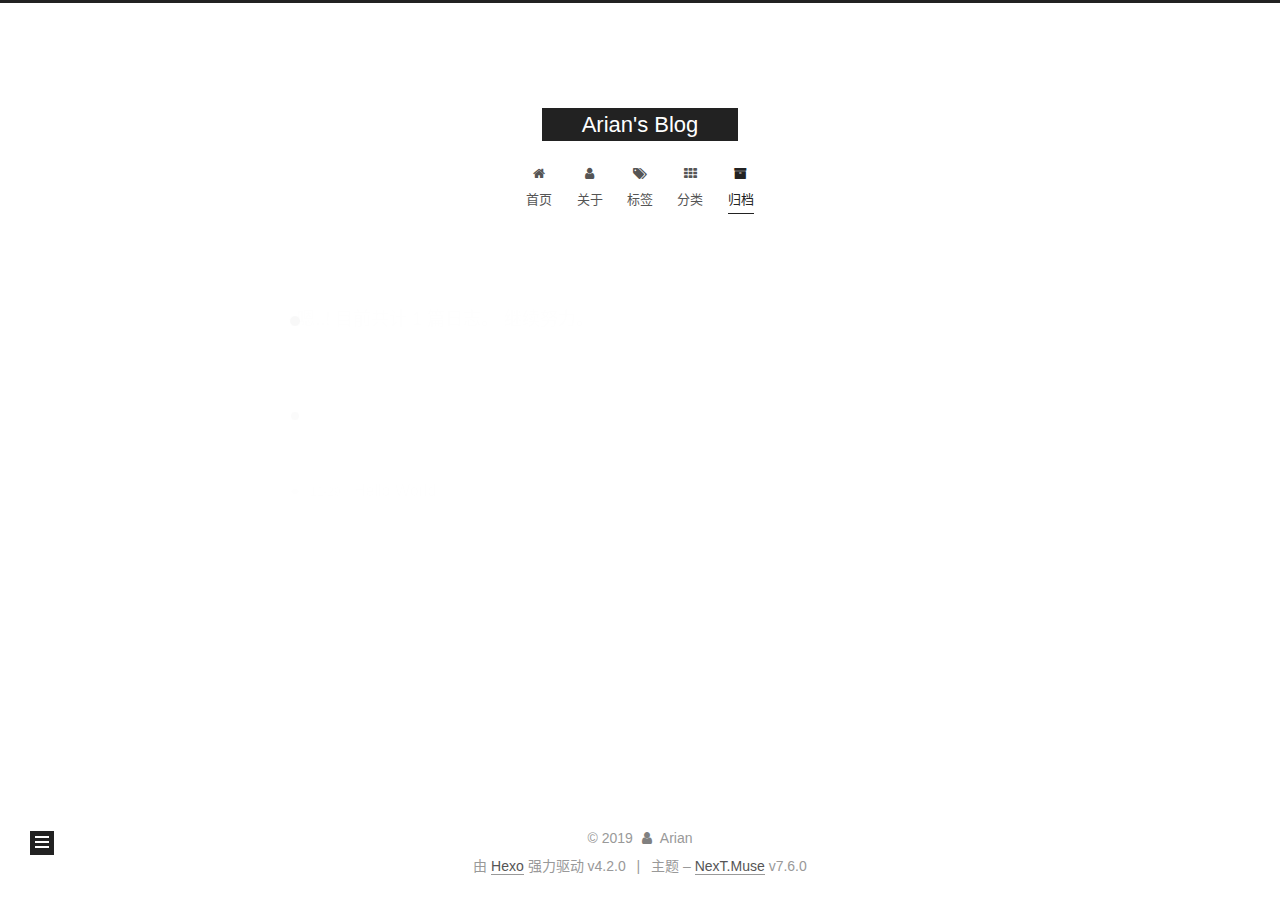
<file: archives/2019/12/index.html>
<!DOCTYPE html>
<html lang="zh-CN">
<head>
  <meta charset="UTF-8">
<meta name="viewport" content="width=device-width, initial-scale=1, maximum-scale=2">
<meta name="theme-color" content="#222">
<meta name="generator" content="Hexo 4.2.0">
  <link rel="apple-touch-icon" sizes="180x180" href="/images/apple-touch-icon-next.png">
  <link rel="icon" type="image/png" sizes="32x32" href="/images/favicon-32x32-next.png">
  <link rel="icon" type="image/png" sizes="16x16" href="/images/favicon-16x16-next.png">
  <link rel="mask-icon" href="/images/logo.svg" color="#222">

<link rel="stylesheet" href="/css/main.css">


<link rel="stylesheet" href="/lib/font-awesome/css/font-awesome.min.css">


<script id="hexo-configurations">
  var NexT = window.NexT || {};
  var CONFIG = {
    hostname: new URL('http://yoursite.com').hostname,
    root: '/',
    scheme: 'Muse',
    version: '7.6.0',
    exturl: false,
    sidebar: {"position":"left","display":"post","padding":18,"offset":12,"onmobile":false},
    copycode: {"enable":false,"show_result":false,"style":null},
    back2top: {"enable":true,"sidebar":false,"scrollpercent":false},
    bookmark: {"enable":false,"color":"#222","save":"auto"},
    fancybox: false,
    mediumzoom: false,
    lazyload: false,
    pangu: false,
    comments: {"style":"tabs","active":null,"storage":true,"lazyload":false,"nav":null},
    algolia: {
      appID: '',
      apiKey: '',
      indexName: '',
      hits: {"per_page":10},
      labels: {"input_placeholder":"Search for Posts","hits_empty":"We didn't find any results for the search: ${query}","hits_stats":"${hits} results found in ${time} ms"}
    },
    localsearch: {"enable":false,"trigger":"auto","top_n_per_article":1,"unescape":false,"preload":false},
    path: '',
    motion: {"enable":true,"async":false,"transition":{"post_block":"fadeIn","post_header":"slideDownIn","post_body":"slideDownIn","coll_header":"slideLeftIn","sidebar":"slideUpIn"}}
  };
</script>

  <meta property="og:type" content="website">
<meta property="og:title" content="Arian&#39;s Blog">
<meta property="og:url" content="http://yoursite.com/archives/2019/12/index.html">
<meta property="og:site_name" content="Arian&#39;s Blog">
<meta property="og:locale" content="zh_CN">
<meta property="article:author" content="Arian">
<meta name="twitter:card" content="summary">

<link rel="canonical" href="http://yoursite.com/archives/2019/12/">


<script id="page-configurations">
  // https://hexo.io/docs/variables.html
  CONFIG.page = {
    sidebar: "",
    isHome: false,
    isPost: false
  };
</script>

  <title>归档 | Arian's Blog</title>
  






  <noscript>
  <style>
  .use-motion .brand,
  .use-motion .menu-item,
  .sidebar-inner,
  .use-motion .post-block,
  .use-motion .pagination,
  .use-motion .comments,
  .use-motion .post-header,
  .use-motion .post-body,
  .use-motion .collection-header { opacity: initial; }

  .use-motion .site-title,
  .use-motion .site-subtitle {
    opacity: initial;
    top: initial;
  }

  .use-motion .logo-line-before i { left: initial; }
  .use-motion .logo-line-after i { right: initial; }
  </style>
</noscript>

</head>

<body itemscope itemtype="http://schema.org/WebPage">
  <div class="container use-motion">
    <div class="headband"></div>

    <header class="header" itemscope itemtype="http://schema.org/WPHeader">
      <div class="header-inner"><div class="site-brand-container">
  <div class="site-meta">

    <div>
      <a href="/" class="brand" rel="start">
        <span class="logo-line-before"><i></i></span>
        <span class="site-title">Arian's Blog</span>
        <span class="logo-line-after"><i></i></span>
      </a>
    </div>
  </div>

  <div class="site-nav-toggle">
    <div class="toggle" aria-label="切换导航栏">
      <span class="toggle-line toggle-line-first"></span>
      <span class="toggle-line toggle-line-middle"></span>
      <span class="toggle-line toggle-line-last"></span>
    </div>
  </div>
</div>


<nav class="site-nav">
  
  <ul id="menu" class="menu">
        <li class="menu-item menu-item-home">

    <a href="/" rel="section"><i class="fa fa-fw fa-home"></i>首页</a>

  </li>
        <li class="menu-item menu-item-about">

    <a href="/about/" rel="section"><i class="fa fa-fw fa-user"></i>关于</a>

  </li>
        <li class="menu-item menu-item-tags">

    <a href="/tags/" rel="section"><i class="fa fa-fw fa-tags"></i>标签</a>

  </li>
        <li class="menu-item menu-item-categories">

    <a href="/categories/" rel="section"><i class="fa fa-fw fa-th"></i>分类</a>

  </li>
        <li class="menu-item menu-item-archives">

    <a href="/archives/" rel="section"><i class="fa fa-fw fa-archive"></i>归档</a>

  </li>
  </ul>

</nav>
</div>
    </header>

    
  <div class="back-to-top">
    <i class="fa fa-arrow-up"></i>
    <span>0%</span>
  </div>


    <main class="main">
      <div class="main-inner">
        <div class="content-wrap">
          

          <div class="content">
            

  
  
  
  <div class="post-block">
    <div class="posts-collapse">
      <div class="collection-title">
        <span class="collection-header">嗯..! 目前共计 1 篇日志。 继续努力。</span>
      </div>

      
    <div class="collection-year">
      <h1 class="collection-header">2019</h1>
    </div>

  <article itemscope itemtype="http://schema.org/Article">
    <header class="post-header">

      <div class="post-meta">
        <time itemprop="dateCreated"
              datetime="2019-12-29T00:03:36+08:00"
              content="2019-12-29">
          12-29
        </time>
      </div>

      <h2 class="post-title">
          <a class="post-title-link" href="/2019/12/29/hello-world/" itemprop="url">
            <span itemprop="name">Hello World</span>
          </a>
      </h2>

    </header>
  </article>


    </div>
  </div>
  
  
  

  



          </div>
          

<script>
  window.addEventListener('tabs:register', () => {
    let activeClass = CONFIG.comments.activeClass;
    if (CONFIG.comments.storage) {
      activeClass = localStorage.getItem('comments_active') || activeClass;
    }
    if (activeClass) {
      let activeTab = document.querySelector(`a[href="#comment-${activeClass}"]`);
      if (activeTab) {
        activeTab.click();
      }
    }
  });
  if (CONFIG.comments.storage) {
    window.addEventListener('tabs:click', event => {
      if (!event.target.matches('.tabs-comment .tab-content .tab-pane')) return;
      let commentClass = event.target.classList[1];
      localStorage.setItem('comments_active', commentClass);
    });
  }
</script>

        </div>
          
  
  <div class="toggle sidebar-toggle">
    <span class="toggle-line toggle-line-first"></span>
    <span class="toggle-line toggle-line-middle"></span>
    <span class="toggle-line toggle-line-last"></span>
  </div>

  <aside class="sidebar">
    <div class="sidebar-inner">

      <ul class="sidebar-nav motion-element">
        <li class="sidebar-nav-toc">
          文章目录
        </li>
        <li class="sidebar-nav-overview">
          站点概览
        </li>
      </ul>

      <!--noindex-->
      <div class="post-toc-wrap sidebar-panel">
      </div>
      <!--/noindex-->

      <div class="site-overview-wrap sidebar-panel">
        <div class="site-author motion-element" itemprop="author" itemscope itemtype="http://schema.org/Person">
    <img class="site-author-image" itemprop="image" alt="Arian"
      src="/images/avatar.gif">
  <p class="site-author-name" itemprop="name">Arian</p>
  <div class="site-description" itemprop="description"></div>
</div>
<div class="site-state-wrap motion-element">
  <nav class="site-state">
      <div class="site-state-item site-state-posts">
          <a href="/archives/">
        
          <span class="site-state-item-count">1</span>
          <span class="site-state-item-name">日志</span>
        </a>
      </div>
  </nav>
</div>



      </div>

    </div>
  </aside>
  <div id="sidebar-dimmer"></div>


      </div>
    </main>

    <footer class="footer">
      <div class="footer-inner">
        

<div class="copyright">
  
  &copy; 
  <span itemprop="copyrightYear">2019</span>
  <span class="with-love">
    <i class="fa fa-user"></i>
  </span>
  <span class="author" itemprop="copyrightHolder">Arian</span>
</div>
  <div class="powered-by">由 <a href="https://hexo.io/" class="theme-link" rel="noopener" target="_blank">Hexo</a> 强力驱动 v4.2.0
  </div>
  <span class="post-meta-divider">|</span>
  <div class="theme-info">主题 – <a href="https://muse.theme-next.org/" class="theme-link" rel="noopener" target="_blank">NexT.Muse</a> v7.6.0
  </div>

        








      </div>
    </footer>
  </div>

  
  <script src="/lib/anime.min.js"></script>
  <script src="/lib/velocity/velocity.min.js"></script>
  <script src="/lib/velocity/velocity.ui.min.js"></script>

<script src="/js/utils.js"></script>

<script src="/js/motion.js"></script>


<script src="/js/schemes/muse.js"></script>


<script src="/js/next-boot.js"></script>




  















  

  

</body>
</html>
</file>
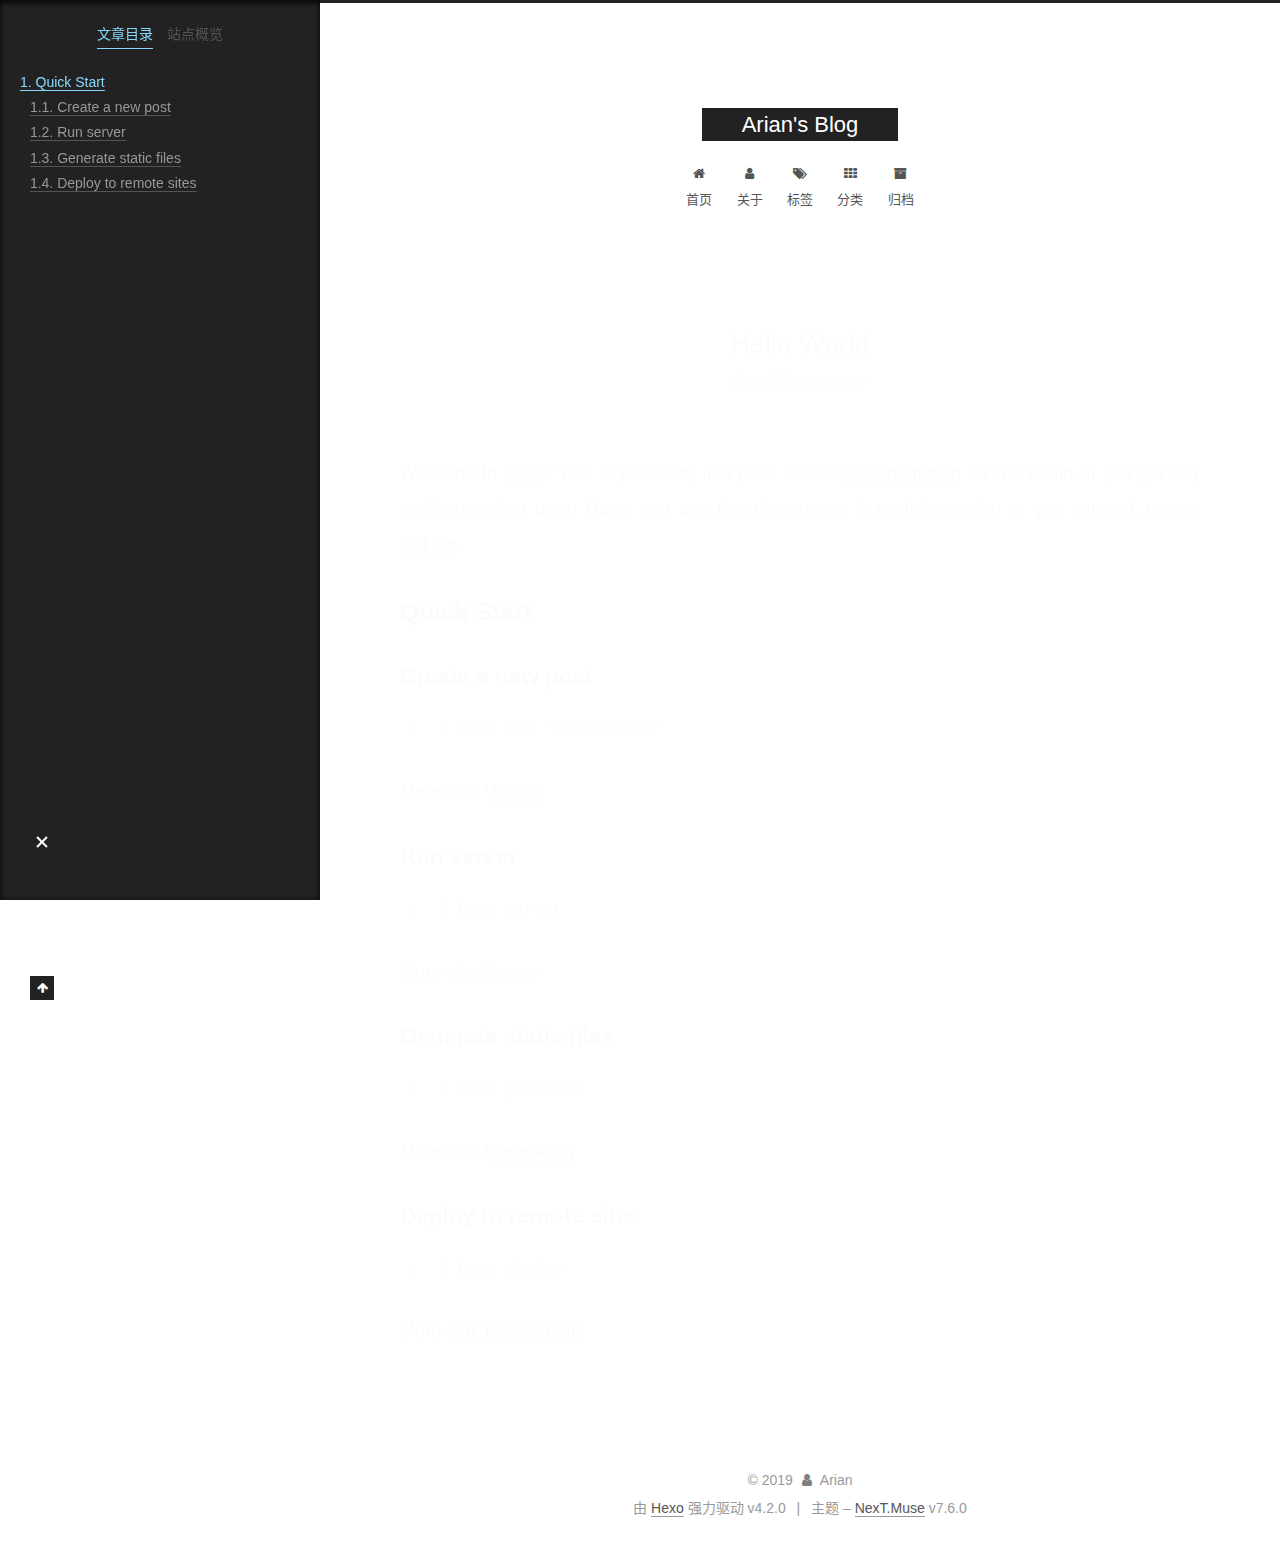
<file: 2019/12/29/hello-world/index.html>
<!DOCTYPE html>
<html lang="zh-CN">
<head>
  <meta charset="UTF-8">
<meta name="viewport" content="width=device-width, initial-scale=1, maximum-scale=2">
<meta name="theme-color" content="#222">
<meta name="generator" content="Hexo 4.2.0">
  <link rel="apple-touch-icon" sizes="180x180" href="/images/apple-touch-icon-next.png">
  <link rel="icon" type="image/png" sizes="32x32" href="/images/favicon-32x32-next.png">
  <link rel="icon" type="image/png" sizes="16x16" href="/images/favicon-16x16-next.png">
  <link rel="mask-icon" href="/images/logo.svg" color="#222">

<link rel="stylesheet" href="/css/main.css">


<link rel="stylesheet" href="/lib/font-awesome/css/font-awesome.min.css">


<script id="hexo-configurations">
  var NexT = window.NexT || {};
  var CONFIG = {
    hostname: new URL('http://yoursite.com').hostname,
    root: '/',
    scheme: 'Muse',
    version: '7.6.0',
    exturl: false,
    sidebar: {"position":"left","display":"post","padding":18,"offset":12,"onmobile":false},
    copycode: {"enable":false,"show_result":false,"style":null},
    back2top: {"enable":true,"sidebar":false,"scrollpercent":false},
    bookmark: {"enable":false,"color":"#222","save":"auto"},
    fancybox: false,
    mediumzoom: false,
    lazyload: false,
    pangu: false,
    comments: {"style":"tabs","active":null,"storage":true,"lazyload":false,"nav":null},
    algolia: {
      appID: '',
      apiKey: '',
      indexName: '',
      hits: {"per_page":10},
      labels: {"input_placeholder":"Search for Posts","hits_empty":"We didn't find any results for the search: ${query}","hits_stats":"${hits} results found in ${time} ms"}
    },
    localsearch: {"enable":false,"trigger":"auto","top_n_per_article":1,"unescape":false,"preload":false},
    path: '',
    motion: {"enable":true,"async":false,"transition":{"post_block":"fadeIn","post_header":"slideDownIn","post_body":"slideDownIn","coll_header":"slideLeftIn","sidebar":"slideUpIn"}}
  };
</script>

  <meta name="description" content="Welcome to Hexo! This is your very first post. Check documentation for more info. If you get any problems when using Hexo, you can find the answer in troubleshooting or you can ask me on GitHub. Quick">
<meta property="og:type" content="article">
<meta property="og:title" content="Hello World">
<meta property="og:url" content="http://yoursite.com/2019/12/29/hello-world/index.html">
<meta property="og:site_name" content="Arian&#39;s Blog">
<meta property="og:description" content="Welcome to Hexo! This is your very first post. Check documentation for more info. If you get any problems when using Hexo, you can find the answer in troubleshooting or you can ask me on GitHub. Quick">
<meta property="og:locale" content="zh_CN">
<meta property="article:published_time" content="2019-12-28T16:03:36.898Z">
<meta property="article:modified_time" content="2019-12-28T16:03:36.898Z">
<meta property="article:author" content="Arian">
<meta name="twitter:card" content="summary">

<link rel="canonical" href="http://yoursite.com/2019/12/29/hello-world/">


<script id="page-configurations">
  // https://hexo.io/docs/variables.html
  CONFIG.page = {
    sidebar: "",
    isHome: false,
    isPost: true
  };
</script>

  <title>Hello World | Arian's Blog</title>
  






  <noscript>
  <style>
  .use-motion .brand,
  .use-motion .menu-item,
  .sidebar-inner,
  .use-motion .post-block,
  .use-motion .pagination,
  .use-motion .comments,
  .use-motion .post-header,
  .use-motion .post-body,
  .use-motion .collection-header { opacity: initial; }

  .use-motion .site-title,
  .use-motion .site-subtitle {
    opacity: initial;
    top: initial;
  }

  .use-motion .logo-line-before i { left: initial; }
  .use-motion .logo-line-after i { right: initial; }
  </style>
</noscript>

</head>

<body itemscope itemtype="http://schema.org/WebPage">
  <div class="container use-motion">
    <div class="headband"></div>

    <header class="header" itemscope itemtype="http://schema.org/WPHeader">
      <div class="header-inner"><div class="site-brand-container">
  <div class="site-meta">

    <div>
      <a href="/" class="brand" rel="start">
        <span class="logo-line-before"><i></i></span>
        <span class="site-title">Arian's Blog</span>
        <span class="logo-line-after"><i></i></span>
      </a>
    </div>
  </div>

  <div class="site-nav-toggle">
    <div class="toggle" aria-label="切换导航栏">
      <span class="toggle-line toggle-line-first"></span>
      <span class="toggle-line toggle-line-middle"></span>
      <span class="toggle-line toggle-line-last"></span>
    </div>
  </div>
</div>


<nav class="site-nav">
  
  <ul id="menu" class="menu">
        <li class="menu-item menu-item-home">

    <a href="/" rel="section"><i class="fa fa-fw fa-home"></i>首页</a>

  </li>
        <li class="menu-item menu-item-about">

    <a href="/about/" rel="section"><i class="fa fa-fw fa-user"></i>关于</a>

  </li>
        <li class="menu-item menu-item-tags">

    <a href="/tags/" rel="section"><i class="fa fa-fw fa-tags"></i>标签</a>

  </li>
        <li class="menu-item menu-item-categories">

    <a href="/categories/" rel="section"><i class="fa fa-fw fa-th"></i>分类</a>

  </li>
        <li class="menu-item menu-item-archives">

    <a href="/archives/" rel="section"><i class="fa fa-fw fa-archive"></i>归档</a>

  </li>
  </ul>

</nav>
</div>
    </header>

    
  <div class="back-to-top">
    <i class="fa fa-arrow-up"></i>
    <span>0%</span>
  </div>


    <main class="main">
      <div class="main-inner">
        <div class="content-wrap">
          

          <div class="content">
            

  <div class="posts-expand">
      
  
  
  <article itemscope itemtype="http://schema.org/Article" class="post-block " lang="zh-CN">
    <link itemprop="mainEntityOfPage" href="http://yoursite.com/2019/12/29/hello-world/">

    <span hidden itemprop="author" itemscope itemtype="http://schema.org/Person">
      <meta itemprop="image" content="/images/avatar.gif">
      <meta itemprop="name" content="Arian">
      <meta itemprop="description" content="">
    </span>

    <span hidden itemprop="publisher" itemscope itemtype="http://schema.org/Organization">
      <meta itemprop="name" content="Arian's Blog">
    </span>
      <header class="post-header">
        <h1 class="post-title" itemprop="name headline">
          Hello World
        </h1>

        <div class="post-meta">
            <span class="post-meta-item">
              <span class="post-meta-item-icon">
                <i class="fa fa-calendar-o"></i>
              </span>
              <span class="post-meta-item-text">发表于</span>

              <time title="创建时间：2019-12-29 00:03:36" itemprop="dateCreated datePublished" datetime="2019-12-29T00:03:36+08:00">2019-12-29</time>
            </span>

          

        </div>
      </header>

    
    
    
    <div class="post-body" itemprop="articleBody">

      
        <p>Welcome to <a href="https://hexo.io/" target="_blank" rel="noopener">Hexo</a>! This is your very first post. Check <a href="https://hexo.io/docs/" target="_blank" rel="noopener">documentation</a> for more info. If you get any problems when using Hexo, you can find the answer in <a href="https://hexo.io/docs/troubleshooting.html" target="_blank" rel="noopener">troubleshooting</a> or you can ask me on <a href="https://github.com/hexojs/hexo/issues" target="_blank" rel="noopener">GitHub</a>.</p>
<h2 id="Quick-Start"><a href="#Quick-Start" class="headerlink" title="Quick Start"></a>Quick Start</h2><h3 id="Create-a-new-post"><a href="#Create-a-new-post" class="headerlink" title="Create a new post"></a>Create a new post</h3><figure class="highlight bash"><table><tr><td class="gutter"><pre><span class="line">1</span><br></pre></td><td class="code"><pre><span class="line">$ hexo new <span class="string">"My New Post"</span></span><br></pre></td></tr></table></figure>

<p>More info: <a href="https://hexo.io/docs/writing.html" target="_blank" rel="noopener">Writing</a></p>
<h3 id="Run-server"><a href="#Run-server" class="headerlink" title="Run server"></a>Run server</h3><figure class="highlight bash"><table><tr><td class="gutter"><pre><span class="line">1</span><br></pre></td><td class="code"><pre><span class="line">$ hexo server</span><br></pre></td></tr></table></figure>

<p>More info: <a href="https://hexo.io/docs/server.html" target="_blank" rel="noopener">Server</a></p>
<h3 id="Generate-static-files"><a href="#Generate-static-files" class="headerlink" title="Generate static files"></a>Generate static files</h3><figure class="highlight bash"><table><tr><td class="gutter"><pre><span class="line">1</span><br></pre></td><td class="code"><pre><span class="line">$ hexo generate</span><br></pre></td></tr></table></figure>

<p>More info: <a href="https://hexo.io/docs/generating.html" target="_blank" rel="noopener">Generating</a></p>
<h3 id="Deploy-to-remote-sites"><a href="#Deploy-to-remote-sites" class="headerlink" title="Deploy to remote sites"></a>Deploy to remote sites</h3><figure class="highlight bash"><table><tr><td class="gutter"><pre><span class="line">1</span><br></pre></td><td class="code"><pre><span class="line">$ hexo deploy</span><br></pre></td></tr></table></figure>

<p>More info: <a href="https://hexo.io/docs/one-command-deployment.html" target="_blank" rel="noopener">Deployment</a></p>

    </div>

    
    
    

      <footer class="post-footer">

        


        
      </footer>
    
  </article>
  
  
  

  </div>


          </div>
          

<script>
  window.addEventListener('tabs:register', () => {
    let activeClass = CONFIG.comments.activeClass;
    if (CONFIG.comments.storage) {
      activeClass = localStorage.getItem('comments_active') || activeClass;
    }
    if (activeClass) {
      let activeTab = document.querySelector(`a[href="#comment-${activeClass}"]`);
      if (activeTab) {
        activeTab.click();
      }
    }
  });
  if (CONFIG.comments.storage) {
    window.addEventListener('tabs:click', event => {
      if (!event.target.matches('.tabs-comment .tab-content .tab-pane')) return;
      let commentClass = event.target.classList[1];
      localStorage.setItem('comments_active', commentClass);
    });
  }
</script>

        </div>
          
  
  <div class="toggle sidebar-toggle">
    <span class="toggle-line toggle-line-first"></span>
    <span class="toggle-line toggle-line-middle"></span>
    <span class="toggle-line toggle-line-last"></span>
  </div>

  <aside class="sidebar">
    <div class="sidebar-inner">

      <ul class="sidebar-nav motion-element">
        <li class="sidebar-nav-toc">
          文章目录
        </li>
        <li class="sidebar-nav-overview">
          站点概览
        </li>
      </ul>

      <!--noindex-->
      <div class="post-toc-wrap sidebar-panel">
          <div class="post-toc motion-element"><ol class="nav"><li class="nav-item nav-level-2"><a class="nav-link" href="#Quick-Start"><span class="nav-number">1.</span> <span class="nav-text">Quick Start</span></a><ol class="nav-child"><li class="nav-item nav-level-3"><a class="nav-link" href="#Create-a-new-post"><span class="nav-number">1.1.</span> <span class="nav-text">Create a new post</span></a></li><li class="nav-item nav-level-3"><a class="nav-link" href="#Run-server"><span class="nav-number">1.2.</span> <span class="nav-text">Run server</span></a></li><li class="nav-item nav-level-3"><a class="nav-link" href="#Generate-static-files"><span class="nav-number">1.3.</span> <span class="nav-text">Generate static files</span></a></li><li class="nav-item nav-level-3"><a class="nav-link" href="#Deploy-to-remote-sites"><span class="nav-number">1.4.</span> <span class="nav-text">Deploy to remote sites</span></a></li></ol></li></ol></div>
      </div>
      <!--/noindex-->

      <div class="site-overview-wrap sidebar-panel">
        <div class="site-author motion-element" itemprop="author" itemscope itemtype="http://schema.org/Person">
    <img class="site-author-image" itemprop="image" alt="Arian"
      src="/images/avatar.gif">
  <p class="site-author-name" itemprop="name">Arian</p>
  <div class="site-description" itemprop="description"></div>
</div>
<div class="site-state-wrap motion-element">
  <nav class="site-state">
      <div class="site-state-item site-state-posts">
          <a href="/archives/">
        
          <span class="site-state-item-count">1</span>
          <span class="site-state-item-name">日志</span>
        </a>
      </div>
  </nav>
</div>



      </div>

    </div>
  </aside>
  <div id="sidebar-dimmer"></div>


      </div>
    </main>

    <footer class="footer">
      <div class="footer-inner">
        

<div class="copyright">
  
  &copy; 
  <span itemprop="copyrightYear">2019</span>
  <span class="with-love">
    <i class="fa fa-user"></i>
  </span>
  <span class="author" itemprop="copyrightHolder">Arian</span>
</div>
  <div class="powered-by">由 <a href="https://hexo.io/" class="theme-link" rel="noopener" target="_blank">Hexo</a> 强力驱动 v4.2.0
  </div>
  <span class="post-meta-divider">|</span>
  <div class="theme-info">主题 – <a href="https://muse.theme-next.org/" class="theme-link" rel="noopener" target="_blank">NexT.Muse</a> v7.6.0
  </div>

        








      </div>
    </footer>
  </div>

  
  <script src="/lib/anime.min.js"></script>
  <script src="/lib/velocity/velocity.min.js"></script>
  <script src="/lib/velocity/velocity.ui.min.js"></script>

<script src="/js/utils.js"></script>

<script src="/js/motion.js"></script>


<script src="/js/schemes/muse.js"></script>


<script src="/js/next-boot.js"></script>




  















  

  

</body>
</html>
</file>
<file: css/main.css>
html {
  line-height: 1.15; /* 1 */
  -webkit-text-size-adjust: 100%; /* 2 */
}
body {
  margin: 0;
}
main {
  display: block;
}
h1 {
  font-size: 2em;
  margin: 0.67em 0;
}
hr {
  box-sizing: content-box; /* 1 */
  height: 0; /* 1 */
  overflow: visible; /* 2 */
}
pre {
  font-family: monospace, monospace; /* 1 */
  font-size: 1em; /* 2 */
}
a {
  background: transparent;
}
abbr[title] {
  border-bottom: none; /* 1 */
  text-decoration: underline; /* 2 */
  text-decoration: underline dotted; /* 2 */
}
b,
strong {
  font-weight: bolder;
}
code,
kbd,
samp {
  font-family: monospace, monospace; /* 1 */
  font-size: 1em; /* 2 */
}
small {
  font-size: 80%;
}
sub,
sup {
  font-size: 75%;
  line-height: 0;
  position: relative;
  vertical-align: baseline;
}
sub {
  bottom: -0.25em;
}
sup {
  top: -0.5em;
}
img {
  border-style: none;
}
button,
input,
optgroup,
select,
textarea {
  font-family: inherit; /* 1 */
  font-size: 100%; /* 1 */
  line-height: 1.15; /* 1 */
  margin: 0; /* 2 */
}
button,
input {
/* 1 */
  overflow: visible;
}
button,
select {
/* 1 */
  text-transform: none;
}
button,
[type='button'],
[type='reset'],
[type='submit'] {
  -webkit-appearance: button;
}
button::-moz-focus-inner,
[type='button']::-moz-focus-inner,
[type='reset']::-moz-focus-inner,
[type='submit']::-moz-focus-inner {
  border-style: none;
  padding: 0;
}
button:-moz-focusring,
[type='button']:-moz-focusring,
[type='reset']:-moz-focusring,
[type='submit']:-moz-focusring {
  outline: 1px dotted ButtonText;
}
fieldset {
  padding: 0.35em 0.75em 0.625em;
}
legend {
  box-sizing: border-box; /* 1 */
  color: inherit; /* 2 */
  display: table; /* 1 */
  max-width: 100%; /* 1 */
  padding: 0; /* 3 */
  white-space: normal; /* 1 */
}
progress {
  vertical-align: baseline;
}
textarea {
  overflow: auto;
}
[type='checkbox'],
[type='radio'] {
  box-sizing: border-box; /* 1 */
  padding: 0; /* 2 */
}
[type='number']::-webkit-inner-spin-button,
[type='number']::-webkit-outer-spin-button {
  height: auto;
}
[type='search'] {
  outline-offset: -2px; /* 2 */
  -webkit-appearance: textfield; /* 1 */
}
[type='search']::-webkit-search-decoration {
  -webkit-appearance: none;
}
::-webkit-file-upload-button {
  font: inherit; /* 2 */
  -webkit-appearance: button; /* 1 */
}
details {
  display: block;
}
summary {
  display: list-item;
}
template {
  display: none;
}
[hidden] {
  display: none;
}
::selection {
  background: #262a30;
  color: #fff;
}
html,
body {
  height: 100%;
}
body {
  background: #fff;
  color: #555;
  font-family: 'Lato', "PingFang SC", "Microsoft YaHei", sans-serif;
  font-size: 1em;
  line-height: 2;
}
@media (max-width: 991px) {
  body {
    padding-left: 0 !important;
    padding-right: 0 !important;
  }
}
h1,
h2,
h3,
h4,
h5,
h6 {
  font-family: 'Lato', "PingFang SC", "Microsoft YaHei", sans-serif;
  font-weight: bold;
  line-height: 1.5;
  margin: 20px 0 15px;
}
h1 {
  font-size: 1.5em;
}
h2 {
  font-size: 1.375em;
}
h3 {
  font-size: 1.25em;
}
h4 {
  font-size: 1.125em;
}
h5 {
  font-size: 1em;
}
h6 {
  font-size: 0.875em;
}
p {
  margin: 0 0 20px 0;
}
a,
span.exturl {
  border-bottom: 1px solid #999;
  color: #555;
  outline: 0;
  text-decoration: none;
  overflow-wrap: break-word;
  word-wrap: break-word;
  cursor: pointer;
}
a:hover,
span.exturl:hover {
  border-bottom-color: #222;
  color: #222;
}
iframe,
img,
video {
  display: block;
  margin-left: auto;
  margin-right: auto;
  max-width: 100%;
}
hr {
  background-color: #ddd;
  background-image: repeating-linear-gradient(-45deg, #fff, #fff 4px, transparent 4px, transparent 8px);
  border: 0;
  height: 3px;
  margin: 40px 0;
}
blockquote {
  border-left: 4px solid #ddd;
  color: #666;
  margin: 0;
  padding: 0 15px;
}
blockquote cite::before {
  content: '-';
  padding: 0 5px;
}
dt {
  font-weight: 700;
}
dd {
  margin: 0;
  padding: 0;
}
kbd {
  background-color: #f5f5f5;
  background-image: linear-gradient(#eee, #fff, #eee);
  border: 1px solid #ccc;
  border-radius: 0.2em;
  box-shadow: 0.1em 0.1em 0.2em rgba(0,0,0,0.1);
  font-family: inherit;
  padding: 0.1em 0.3em;
  white-space: nowrap;
}
.table-container {
  -webkit-overflow-scrolling: touch;
  overflow: auto;
}
table {
  border-collapse: collapse;
  border-spacing: 0;
  font-size: 0.875em;
  margin: 0 0 20px 0;
  width: 100%;
}
tbody tr:nth-of-type(odd) {
  background: #f9f9f9;
}
tbody tr:hover {
  background: #f5f5f5;
}
caption,
th,
td {
  font-weight: normal;
  padding: 8px;
  text-align: left;
  vertical-align: middle;
}
th,
td {
  border: 1px solid #ddd;
  border-bottom: 3px solid #ddd;
}
th {
  font-weight: 700;
  padding-bottom: 10px;
}
td {
  border-bottom-width: 1px;
}
.btn {
  background: #222;
  border: 2px solid #222;
  border-radius: 0;
  color: #fff;
  display: inline-block;
  font-size: 0.875em;
  line-height: 2;
  padding: 0 20px;
  text-decoration: none;
  transition-property: background-color;
  transition-delay: 0s;
  transition-duration: 0.2s;
  transition-timing-function: ease-in-out;
}
.btn:hover {
  background: #fff;
  border-color: #222;
  color: #222;
}
.btn + .btn {
  margin: 0 0 8px 8px;
}
.btn .fa-fw {
  text-align: left;
  width: 1.285714285714286em;
}
.toggle {
  line-height: 0;
}
.toggle .toggle-line {
  background: #fff;
  display: inline-block;
  height: 2px;
  left: 0;
  position: relative;
  top: 0;
  transition: all 0.4s;
  vertical-align: top;
  width: 100%;
}
.toggle .toggle-line:not(:first-child) {
  margin-top: 3px;
}
.toggle.toggle-arrow .toggle-line-first {
  left: 50%;
  top: 2px;
  transform: rotate(45deg);
  width: 50%;
}
.toggle.toggle-arrow .toggle-line-middle {
  left: 2px;
  width: 90%;
}
.toggle.toggle-arrow .toggle-line-last {
  left: 50%;
  top: -2px;
  transform: rotate(-45deg);
  width: 50%;
}
.toggle.toggle-close .toggle-line-first {
  transform: rotate(-45deg);
  top: 5px;
}
.toggle.toggle-close .toggle-line-middle {
  opacity: 0;
}
.toggle.toggle-close .toggle-line-last {
  transform: rotate(45deg);
  top: -5px;
}
.highlight,
pre {
  background: #f7f7f7;
  color: #4d4d4c;
  line-height: 1.6;
  margin: 0 auto 20px;
}
pre,
code {
  font-family: consolas, Menlo, monospace, "PingFang SC", "Microsoft YaHei";
}
code {
  background: #eee;
  border-radius: 3px;
  color: #555;
  padding: 2px 4px;
  overflow-wrap: break-word;
  word-wrap: break-word;
}
.highlight *::selection {
  background: #d6d6d6;
}
.highlight pre {
  border: 0;
  margin: 0;
  padding: 10px 0;
}
.highlight table {
  border: 0;
  margin: 0;
  width: auto;
}
.highlight td {
  border: 0;
  padding: 0;
}
.highlight figcaption {
  background: #eee;
  color: #4d4d4c;
  font-size: 0.875em;
  line-height: 1.2;
  padding: 0.5em;
}
.highlight figcaption::before,
.highlight figcaption::after {
  content: ' ';
  display: table;
}
.highlight figcaption::after {
  clear: both;
}
.highlight figcaption a {
  color: #4d4d4c;
  float: right;
}
.highlight figcaption a:hover {
  border-bottom-color: #4d4d4c;
}
.highlight .gutter {
  -moz-user-select: none;
  -ms-user-select: none;
  -webkit-user-select: none;
  user-select: none;
}
.highlight .gutter pre {
  background: #eff2f3;
  color: #869194;
  padding-left: 10px;
  padding-right: 10px;
  text-align: right;
}
.highlight .code pre {
  background: #f7f7f7;
  padding-left: 10px;
  width: 100%;
}
.gist table {
  width: auto;
}
.gist table td {
  border: 0;
}
pre {
  overflow: auto;
  padding: 10px;
}
pre code {
  background: none;
  color: #4d4d4c;
  font-size: 0.875em;
  padding: 0;
  text-shadow: none;
}
pre .deletion {
  background: #fdd;
}
pre .addition {
  background: #dfd;
}
pre .meta {
  color: #eab700;
  -moz-user-select: none;
  -ms-user-select: none;
  -webkit-user-select: none;
  user-select: none;
}
pre .comment {
  color: #8e908c;
}
pre .variable,
pre .attribute,
pre .tag,
pre .name,
pre .regexp,
pre .ruby .constant,
pre .xml .tag .title,
pre .xml .pi,
pre .xml .doctype,
pre .html .doctype,
pre .css .id,
pre .css .class,
pre .css .pseudo {
  color: #c82829;
}
pre .number,
pre .preprocessor,
pre .built_in,
pre .builtin-name,
pre .literal,
pre .params,
pre .constant,
pre .command {
  color: #f5871f;
}
pre .ruby .class .title,
pre .css .rules .attribute,
pre .string,
pre .symbol,
pre .value,
pre .inheritance,
pre .header,
pre .ruby .symbol,
pre .xml .cdata,
pre .special,
pre .formula {
  color: #718c00;
}
pre .title,
pre .css .hexcolor {
  color: #3e999f;
}
pre .function,
pre .python .decorator,
pre .python .title,
pre .ruby .function .title,
pre .ruby .title .keyword,
pre .perl .sub,
pre .javascript .title,
pre .coffeescript .title {
  color: #4271ae;
}
pre .keyword,
pre .javascript .function {
  color: #8959a8;
}
.blockquote-center {
  border-left: none;
  margin: 40px 0;
  padding: 0;
  position: relative;
  text-align: center;
}
.blockquote-center::before,
.blockquote-center::after {
  background-repeat: no-repeat;
  background-size: 22px 22px;
  content: ' ';
  display: block;
  height: 24px;
  opacity: 0.2;
  position: absolute;
  width: 100%;
}
.blockquote-center::before {
  background-image: url("../images/quote-l.svg");
  background-position: 0 -6px;
  border-top: 1px solid #ccc;
  top: -20px;
}
.blockquote-center::after {
  background-image: url("../images/quote-r.svg");
  background-position: 100% 8px;
  border-bottom: 1px solid #ccc;
  bottom: -20px;
}
.blockquote-center p,
.blockquote-center div {
  text-align: center;
}
.post-body .group-picture img {
  margin: 0 auto;
  padding: 0 3px;
}
.group-picture-row {
  margin-bottom: 6px;
  overflow: hidden;
}
.group-picture-column {
  float: left;
  margin-bottom: 10px;
}
.post-body .label {
  display: inline;
  padding: 0 2px;
}
.post-body .label.default {
  background: #f0f0f0;
}
.post-body .label.primary {
  background: #efe6f7;
}
.post-body .label.info {
  background: #e5f2f8;
}
.post-body .label.success {
  background: #e7f4e9;
}
.post-body .label.warning {
  background: #fcf6e1;
}
.post-body .label.danger {
  background: #fae8eb;
}
.post-body .tabs {
  margin-bottom: 20px;
}
.post-body .tabs,
.tabs-comment {
  display: block;
  padding-top: 10px;
  position: relative;
}
.post-body .tabs ul.nav-tabs,
.tabs-comment ul.nav-tabs {
  display: flex;
  flex-wrap: wrap;
  margin: 0;
  margin-bottom: -1px;
  padding: 0;
}
@media (max-width: 413px) {
  .post-body .tabs ul.nav-tabs,
  .tabs-comment ul.nav-tabs {
    display: block;
    margin-bottom: 5px;
  }
}
.post-body .tabs ul.nav-tabs li.tab,
.tabs-comment ul.nav-tabs li.tab {
  background: #fff;
  border-bottom: 1px solid #ddd;
  border-left: 1px solid transparent;
  border-right: 1px solid transparent;
  border-top: 3px solid transparent;
  flex-grow: 1;
  list-style-type: none;
  border-radius: 0 0 0 0;
}
@media (max-width: 413px) {
  .post-body .tabs ul.nav-tabs li.tab,
  .tabs-comment ul.nav-tabs li.tab {
    border-bottom: 1px solid transparent;
    border-left: 3px solid transparent;
    border-right: 1px solid transparent;
    border-top: 1px solid transparent;
  }
}
@media (max-width: 413px) {
  .post-body .tabs ul.nav-tabs li.tab,
  .tabs-comment ul.nav-tabs li.tab {
    border-radius: 0;
  }
}
.post-body .tabs ul.nav-tabs li.tab a,
.tabs-comment ul.nav-tabs li.tab a {
  border-bottom: initial;
  display: block;
  line-height: 1.8;
  outline: 0;
  padding: 0.25em 0.75em;
  text-align: center;
  transition-delay: 0s;
  transition-duration: 0.2s;
  transition-timing-function: ease-out;
}
.post-body .tabs ul.nav-tabs li.tab a i,
.tabs-comment ul.nav-tabs li.tab a i {
  width: 1.285714285714286em;
}
.post-body .tabs ul.nav-tabs li.tab.active,
.tabs-comment ul.nav-tabs li.tab.active {
  border-bottom: 1px solid transparent;
  border-left: 1px solid #ddd;
  border-right: 1px solid #ddd;
  border-top: 3px solid #fc6423;
}
@media (max-width: 413px) {
  .post-body .tabs ul.nav-tabs li.tab.active,
  .tabs-comment ul.nav-tabs li.tab.active {
    border-bottom: 1px solid #ddd;
    border-left: 3px solid #fc6423;
    border-right: 1px solid #ddd;
    border-top: 1px solid #ddd;
  }
}
.post-body .tabs ul.nav-tabs li.tab.active a,
.tabs-comment ul.nav-tabs li.tab.active a {
  color: #555;
  cursor: default;
}
.post-body .tabs .tab-content .tab-pane,
.tabs-comment .tab-content .tab-pane {
  border: 1px solid #ddd;
  padding: 20px 20px 0 20px;
  border-radius: 0;
}
.post-body .tabs .tab-content .tab-pane:not(.active),
.tabs-comment .tab-content .tab-pane:not(.active) {
  display: none;
}
.post-body .tabs .tab-content .tab-pane.active,
.tabs-comment .tab-content .tab-pane.active {
  display: block;
}
.post-body .tabs .tab-content .tab-pane.active:nth-of-type(1),
.tabs-comment .tab-content .tab-pane.active:nth-of-type(1) {
  border-radius: 0 0 0 0;
}
@media (max-width: 413px) {
  .post-body .tabs .tab-content .tab-pane.active:nth-of-type(1),
  .tabs-comment .tab-content .tab-pane.active:nth-of-type(1) {
    border-radius: 0;
  }
}
.post-body .note {
  border-radius: 3px;
  margin-bottom: 20px;
  padding: 15px;
  position: relative;
  border: 1px solid #eee;
  border-left-width: 5px;
}
.post-body .note h2,
.post-body .note h3,
.post-body .note h4,
.post-body .note h5,
.post-body .note h6 {
  margin-top: 0;
  border-bottom: initial;
  margin-bottom: 0;
  padding-top: 0;
}
.post-body .note p:first-child,
.post-body .note ul:first-child,
.post-body .note ol:first-child,
.post-body .note table:first-child,
.post-body .note pre:first-child,
.post-body .note blockquote:first-child,
.post-body .note img:first-child {
  margin-top: 0;
}
.post-body .note p:last-child,
.post-body .note ul:last-child,
.post-body .note ol:last-child,
.post-body .note table:last-child,
.post-body .note pre:last-child,
.post-body .note blockquote:last-child,
.post-body .note img:last-child {
  margin-bottom: 0;
}
.post-body .note.default {
  border-left-color: #777;
}
.post-body .note.default h2,
.post-body .note.default h3,
.post-body .note.default h4,
.post-body .note.default h5,
.post-body .note.default h6 {
  color: #777;
}
.post-body .note.primary {
  border-left-color: #6f42c1;
}
.post-body .note.primary h2,
.post-body .note.primary h3,
.post-body .note.primary h4,
.post-body .note.primary h5,
.post-body .note.primary h6 {
  color: #6f42c1;
}
.post-body .note.info {
  border-left-color: #428bca;
}
.post-body .note.info h2,
.post-body .note.info h3,
.post-body .note.info h4,
.post-body .note.info h5,
.post-body .note.info h6 {
  color: #428bca;
}
.post-body .note.success {
  border-left-color: #5cb85c;
}
.post-body .note.success h2,
.post-body .note.success h3,
.post-body .note.success h4,
.post-body .note.success h5,
.post-body .note.success h6 {
  color: #5cb85c;
}
.post-body .note.warning {
  border-left-color: #f0ad4e;
}
.post-body .note.warning h2,
.post-body .note.warning h3,
.post-body .note.warning h4,
.post-body .note.warning h5,
.post-body .note.warning h6 {
  color: #f0ad4e;
}
.post-body .note.danger {
  border-left-color: #d9534f;
}
.post-body .note.danger h2,
.post-body .note.danger h3,
.post-body .note.danger h4,
.post-body .note.danger h5,
.post-body .note.danger h6 {
  color: #d9534f;
}
.pagination .prev,
.pagination .next,
.pagination .page-number,
.pagination .space {
  display: inline-block;
  margin: 0 10px;
  padding: 0 11px;
  position: relative;
  top: -1px;
}
@media (max-width: 767px) {
  .pagination .prev,
  .pagination .next,
  .pagination .page-number,
  .pagination .space {
    margin: 0 5px;
  }
}
.pagination {
  border-top: 1px solid #eee;
  margin: 120px 0 0;
  text-align: center;
}
.pagination .prev,
.pagination .next,
.pagination .page-number {
  border-bottom: 0;
  border-top: 1px solid #eee;
  transition-property: border-color;
  transition-delay: 0s;
  transition-duration: 0.2s;
  transition-timing-function: ease-in-out;
}
.pagination .prev:hover,
.pagination .next:hover,
.pagination .page-number:hover {
  border-top-color: #222;
}
.pagination .space {
  margin: 0;
  padding: 0;
}
.pagination .prev {
  margin-left: 0;
}
.pagination .next {
  margin-right: 0;
}
.pagination .page-number.current {
  background: #ccc;
  border-top-color: #ccc;
  color: #fff;
}
@media (max-width: 767px) {
  .pagination {
    border-top: none;
  }
  .pagination .prev,
  .pagination .next,
  .pagination .page-number {
    border-bottom: 1px solid #eee;
    border-top: 0;
    margin-bottom: 10px;
    padding: 0 10px;
  }
  .pagination .prev:hover,
  .pagination .next:hover,
  .pagination .page-number:hover {
    border-bottom-color: #222;
  }
}
.comments {
  margin: 60px 20px 0;
  overflow: hidden;
}
.comment-button-group {
  display: flex;
  flex-wrap: wrap-reverse;
  justify-content: center;
  margin: 1em 0;
}
.comment-button-group .comment-button {
  margin: 0.1em 0.2em;
}
.comment-button-group .comment-button.active {
  background: #fff;
  border-color: #222;
  color: #222;
}
.comment-position {
  display: none;
}
.comment-position.active {
  display: block;
}
.tabs-comment {
  background: #fff;
  margin-top: 4em;
  padding-top: 0;
}
.tabs-comment .comments {
  border: 0;
  box-shadow: none;
  margin-top: 0;
  padding-top: 0;
}
.container {
  min-height: 100%;
  position: relative;
}
.main-inner {
  margin: 0 auto;
  width: 700px;
}
@media (min-width: 1200px) {
  .main-inner {
    width: 800px;
  }
}
@media (min-width: 1600px) {
  .main-inner {
    width: 900px;
  }
}
.header {
  background: transparent;
}
.header-inner {
  margin: 0 auto;
  position: relative;
  width: 700px;
}
@media (min-width: 1200px) {
  .header-inner {
    width: 800px;
  }
}
@media (min-width: 1600px) {
  .header-inner {
    width: 900px;
  }
}
.headband {
  background: #222;
  height: 3px;
}
.site-meta {
  margin: 0;
  text-align: center;
}
@media (max-width: 767px) {
  .site-meta {
    text-align: center;
  }
}
.brand {
  background: #222;
  border-bottom: none;
  color: #fff;
  display: inline-block;
  line-height: 1.375em;
  padding: 0 40px;
  position: relative;
}
.brand:hover {
  color: #fff;
}
.site-title {
  display: inline-block;
  font-family: 'Lato', "PingFang SC", "Microsoft YaHei", sans-serif;
  font-size: 1.375em;
  font-weight: normal;
  line-height: 1.5;
  vertical-align: top;
}
.site-subtitle {
  color: #999;
  font-size: 0.8125em;
  margin-top: 10px;
}
.use-motion .brand {
  opacity: 0;
}
.use-motion .site-title,
.use-motion .site-subtitle,
.use-motion .custom-logo-image {
  opacity: 0;
  position: relative;
  top: -10px;
}
.site-nav-toggle {
  display: none;
  left: 10px;
  position: absolute;
}
@media (max-width: 767px) {
  .site-nav-toggle {
    display: block;
  }
}
.site-nav-toggle .toggle {
  background: transparent;
  border: 0;
  margin-top: 2px;
  padding: 10px;
  width: 22px;
}
.site-nav-toggle .toggle .toggle-line {
  background: #555;
  border-radius: 1px;
}
.site-nav {
  display: block;
}
@media (max-width: 767px) {
  .site-nav {
    clear: both;
    display: none;
  }
}
.site-nav.site-nav-on {
  display: block;
}
.menu {
  margin-top: 20px;
  padding-left: 0;
  text-align: center;
}
.menu-item {
  display: inline-block;
  list-style: none;
  margin: 0 10px;
}
@media (max-width: 767px) {
  .menu-item {
    margin-top: 10px;
  }
}
.menu-item a,
.menu-item span.exturl {
  border-bottom: 0;
  display: block;
  font-size: 0.8125em;
  transition-property: border-color;
  transition-delay: 0s;
  transition-duration: 0.2s;
  transition-timing-function: ease-in-out;
}
@media (hover: none) {
  .menu-item a:hover,
  .menu-item span.exturl:hover {
    border-bottom-color: transparent !important;
  }
}
.menu-item .fa {
  margin-right: 8px;
}
.menu-item .badge {
  display: inline-block;
  font-weight: 700;
  line-height: 1;
  margin-left: 0.35em;
  margin-top: 0.35em;
  text-align: center;
  white-space: nowrap;
}
@media (max-width: 767px) {
  .menu-item .badge {
    float: right;
    margin-left: 0;
  }
}
.use-motion .menu-item {
  opacity: 0;
}
.sidebar {
  background: #222;
  bottom: 0;
  box-shadow: inset 0 2px 6px #000;
  position: fixed;
  top: 0;
  z-index: 1200;
}
.sidebar a,
.sidebar span.exturl {
  border-bottom-color: #555;
  color: #999;
}
.sidebar a:hover,
.sidebar span.exturl:hover {
  border-bottom-color: #eee;
  color: #eee;
}
@media (max-width: 991px) {
  .sidebar {
    display: none;
  }
}
.sidebar-inner {
  color: #999;
  padding: 18px 10px;
  text-align: center;
}
.site-overview-wrap {
  overflow-x: hidden;
  overflow-y: auto;
}
.cc-license {
  margin-top: 10px;
  text-align: center;
}
.cc-license .cc-opacity {
  border-bottom: none;
  opacity: 0.7;
}
.cc-license .cc-opacity:hover {
  opacity: 0.9;
}
.cc-license img {
  display: inline-block;
}
.site-author-image {
  border: 2px solid #333;
  display: block;
  height: auto;
  margin: 0 auto;
  max-width: 96px;
  padding: 2px;
}
.site-author-name {
  color: #f5f5f5;
  font-weight: normal;
  margin: 5px 0 0;
  text-align: center;
}
.site-description {
  color: #999;
  font-size: 1em;
  margin-top: 5px;
  text-align: center;
}
.links-of-author {
  margin-top: 15px;
}
.links-of-author a,
.links-of-author span.exturl {
  border-bottom-color: #555;
  display: inline-block;
  font-size: 0.8125em;
  margin-bottom: 10px;
  margin-right: 10px;
  vertical-align: middle;
}
.links-of-author a::before,
.links-of-author span.exturl::before {
  background: #87ff14;
  border-radius: 50%;
  content: ' ';
  display: inline-block;
  height: 4px;
  margin-right: 3px;
  vertical-align: middle;
  width: 4px;
}
.sidebar-button {
  margin-top: 15px;
}
.sidebar-button a {
  border: 1px solid #fc6423;
  border-radius: 4px;
  color: #fc6423;
  display: inline-block;
  padding: 0 15px;
}
.sidebar-button a .fa {
  margin-right: 5px;
}
.sidebar-button a:hover {
  background: #fc6423;
  border: 1px solid #fc6423;
  color: #fff;
}
.sidebar-button a:hover .fa {
  color: #fff;
}
.links-of-blogroll {
  font-size: 0.8125em;
  margin-top: 10px;
}
.links-of-blogroll-title {
  font-size: 0.875em;
  font-weight: 600;
  margin-top: 0;
}
.links-of-blogroll-list {
  list-style: none;
  margin: 0;
  padding: 0;
}
.links-of-blogroll-item {
  padding: 2px 10px;
}
.links-of-blogroll-item a,
.links-of-blogroll-item span.exturl {
  box-sizing: border-box;
  display: inline-block;
  max-width: 280px;
  overflow: hidden;
  text-overflow: ellipsis;
  white-space: nowrap;
}
#sidebar-dimmer {
  display: none;
}
@media (max-width: 767px) {
  #sidebar-dimmer {
    background: #000;
    display: block;
    height: 100%;
    left: 100%;
    opacity: 0;
    position: fixed;
    top: 0;
    width: 100%;
    z-index: 1100;
  }
  .sidebar-active + #sidebar-dimmer {
    opacity: 0.7;
    transform: translateX(-100%);
    transition: opacity 0.5s;
  }
}
.sidebar-nav {
  margin: 0;
  padding-bottom: 20px;
  padding-left: 0;
}
.sidebar-nav li {
  border-bottom: 1px solid transparent;
  color: #555;
  cursor: pointer;
  display: inline-block;
  font-size: 0.875em;
}
.sidebar-nav li.sidebar-nav-overview {
  margin-left: 10px;
}
.sidebar-nav li:hover {
  color: #f5f5f5;
}
.sidebar-nav .sidebar-nav-active {
  border-bottom-color: #87daff;
  color: #87daff;
}
.sidebar-nav .sidebar-nav-active:hover {
  color: #87daff;
}
.sidebar-panel {
  display: none;
}
.sidebar-panel-active {
  display: block;
}
.sidebar-toggle {
  background: #222;
  bottom: 45px;
  cursor: pointer;
  height: 14px;
  left: 30px;
  padding: 5px;
  position: fixed;
  width: 14px;
  z-index: 1300;
}
@media (max-width: 991px) {
  .sidebar-toggle {
    left: 20px;
    opacity: 0.8;
    display: none;
  }
}
.sidebar-toggle:hover .toggle-line {
  background: #87daff;
}
.post-toc-wrap {
  overflow-x: hidden;
  overflow-y: auto;
}
.post-toc {
  font-size: 0.875em;
}
.post-toc ol {
  list-style: none;
  margin: 0;
  padding: 0 2px 5px 10px;
  text-align: left;
}
.post-toc ol > ol {
  padding-left: 0;
}
.post-toc ol a {
  border-bottom-color: #555;
  color: #999;
  transition-property: all;
  transition-delay: 0s;
  transition-duration: 0.2s;
  transition-timing-function: ease-in-out;
}
.post-toc ol a:hover {
  border-bottom-color: #ccc;
  color: #ccc;
}
.post-toc .nav-item {
  line-height: 1.8;
  overflow: hidden;
  text-overflow: ellipsis;
  white-space: nowrap;
}
.post-toc .nav .nav-child {
  display: none;
}
.post-toc .nav .active > .nav-child {
  display: block;
}
.post-toc .nav .active-current > .nav-child {
  display: block;
}
.post-toc .nav .active-current > .nav-child > .nav-item {
  display: block;
}
.post-toc .nav .active > a {
  border-bottom-color: #87daff;
  color: #87daff;
}
.post-toc .nav .active-current > a {
  color: #87daff;
}
.post-toc .nav .active-current > a:hover {
  color: #87daff;
}
.site-state {
  display: flex;
  justify-content: center;
  line-height: 1.4;
  margin-top: 10px;
  overflow: hidden;
  text-align: center;
  white-space: nowrap;
}
.site-state-item {
  padding: 0 15px;
}
.site-state-item:not(:first-child) {
  border-left: 1px solid #333;
}
.site-state-item a {
  border-bottom: none;
}
.site-state-item-count {
  color: inherit;
  display: block;
  font-size: 1.25em;
  font-weight: 600;
  text-align: center;
}
.site-state-item-name {
  color: inherit;
  font-size: 0.875em;
}
.footer {
  color: #999;
  font-size: 0.875em;
  padding: 20px 0;
}
.footer.footer-fixed {
  bottom: 0;
  left: 0;
  position: absolute;
  right: 0;
}
.footer-inner {
  box-sizing: border-box;
  margin: 0 auto;
  text-align: center;
  width: 700px;
}
@media (min-width: 1200px) {
  .footer-inner {
    width: 800px;
  }
}
@media (min-width: 1600px) {
  .footer-inner {
    width: 900px;
  }
}
.with-love {
  color: #808080;
  display: inline-block;
  margin: 0 5px;
}
.powered-by,
.theme-info {
  display: inline-block;
}
@-moz-keyframes iconAnimate {
  0%, 100% {
    transform: scale(1);
  }
  10%, 30% {
    transform: scale(0.9);
  }
  20%, 40%, 60%, 80% {
    transform: scale(1.1);
  }
  50%, 70% {
    transform: scale(1.1);
  }
}
@-webkit-keyframes iconAnimate {
  0%, 100% {
    transform: scale(1);
  }
  10%, 30% {
    transform: scale(0.9);
  }
  20%, 40%, 60%, 80% {
    transform: scale(1.1);
  }
  50%, 70% {
    transform: scale(1.1);
  }
}
@-o-keyframes iconAnimate {
  0%, 100% {
    transform: scale(1);
  }
  10%, 30% {
    transform: scale(0.9);
  }
  20%, 40%, 60%, 80% {
    transform: scale(1.1);
  }
  50%, 70% {
    transform: scale(1.1);
  }
}
@keyframes iconAnimate {
  0%, 100% {
    transform: scale(1);
  }
  10%, 30% {
    transform: scale(0.9);
  }
  20%, 40%, 60%, 80% {
    transform: scale(1.1);
  }
  50%, 70% {
    transform: scale(1.1);
  }
}
.back-to-top {
  background: #222;
  bottom: -100px;
  box-sizing: border-box;
  color: #fff;
  cursor: pointer;
  font-size: 12px;
  left: 30px;
  opacity: 1;
  padding: 0 6px;
  position: fixed;
  text-align: center;
  transition-property: bottom;
  z-index: 1300;
  transition-delay: 0s;
  transition-duration: 0.2s;
  transition-timing-function: ease-in-out;
  width: 24px;
}
.back-to-top span {
  display: none;
}
.back-to-top:hover {
  color: #87daff;
}
.back-to-top.back-to-top-on {
  bottom: 19px;
}
@media (max-width: 991px) {
  .back-to-top {
    left: 20px;
    opacity: 0.8;
  }
}
.post-body {
  font-family: 'Lato', "PingFang SC", "Microsoft YaHei", sans-serif;
  overflow-wrap: break-word;
  word-wrap: break-word;
}
@media (min-width: 1200px) {
  .post-body {
    font-size: 1.125em;
  }
}
.post-body span.exturl .fa {
  font-size: 0.875em;
  margin-left: 4px;
}
.post-body .image-caption,
.post-body .figure .caption {
  color: #999;
  font-size: 0.875em;
  font-weight: bold;
  line-height: 1;
  margin: -20px auto 15px;
  text-align: center;
}
.post-sticky-flag {
  display: inline-block;
  transform: rotate(30deg);
}
.post-button {
  margin-top: 40px;
  text-align: center;
}
.use-motion .post-block,
.use-motion .pagination,
.use-motion .comments {
  opacity: 0;
}
.use-motion .post-header {
  opacity: 0;
}
.use-motion .post-body {
  opacity: 0;
}
.use-motion .collection-header {
  opacity: 0;
}
.posts-collapse {
  margin-left: 55px;
  position: relative;
}
@media (max-width: 767px) {
  .posts-collapse {
    margin-left: 20px;
    margin-right: 20px;
  }
}
.posts-collapse .collection-title {
  font-size: 1.125em;
  position: relative;
}
.posts-collapse .collection-title::before {
  background: #999;
  border: 1px solid #fff;
  border-radius: 50%;
  content: ' ';
  height: 10px;
  left: 0;
  margin-left: -6px;
  margin-top: -4px;
  position: absolute;
  top: 50%;
  width: 10px;
}
.posts-collapse .collection-year {
  margin: 60px 0;
  position: relative;
}
.posts-collapse .collection-year::before {
  background: #bbb;
  border-radius: 50%;
  content: ' ';
  height: 8px;
  left: 0;
  margin-left: -4px;
  margin-top: -4px;
  position: absolute;
  top: 50%;
  width: 8px;
}
.posts-collapse .collection-header {
  display: inline-block;
  margin: 0 0 0 20px;
}
.posts-collapse .collection-header small {
  color: #bbb;
  margin-left: 5px;
}
.posts-collapse .post-header {
  border-bottom: 1px dashed #ccc;
  margin: 30px 0;
  padding-left: 15px;
  position: relative;
  transition-property: border;
  transition-delay: 0s;
  transition-duration: 0.2s;
  transition-timing-function: ease-in-out;
}
.posts-collapse .post-header::before {
  background: #bbb;
  border: 1px solid #fff;
  border-radius: 50%;
  content: ' ';
  height: 6px;
  left: 0;
  margin-left: -4px;
  position: absolute;
  top: 0.75em;
  transition-property: background;
  width: 6px;
  transition-delay: 0s;
  transition-duration: 0.2s;
  transition-timing-function: ease-in-out;
}
.posts-collapse .post-header:hover {
  border-bottom-color: #666;
}
.posts-collapse .post-header:hover::before {
  background: #222;
}
.posts-collapse .post-meta {
  display: inline;
  font-size: 0.75em;
  margin-right: 10px;
}
.posts-collapse .post-title {
  display: inline;
  font-size: 1em;
  font-weight: normal;
  margin-bottom: 0;
  margin-top: 0;
}
.posts-collapse .post-title a,
.posts-collapse .post-title span.exturl {
  border-bottom: none;
  color: #666;
}
.posts-collapse::before {
  background: #f5f5f5;
  content: ' ';
  height: 100%;
  left: 0;
  margin-left: -2px;
  position: absolute;
  top: 1.25em;
  width: 4px;
}
.posts-collapse .fa-external-link {
  font-size: 0.875em;
  margin-left: 5px;
}
.post-eof {
  background: #ccc;
  height: 1px;
  margin: 80px auto 60px;
  text-align: center;
  width: 8%;
}
.post-block:last-child .post-eof {
  display: none;
}
.posts-expand {
  padding-top: 40px;
}
@media (max-width: 767px) {
  .posts-expand {
    margin: 0 20px;
  }
}
@media (min-width: 992px) {
  .post-body {
    text-align: justify;
  }
}
@media (max-width: 991px) {
  .post-body {
    text-align: justify;
  }
}
.post-body h1,
.post-body h2,
.post-body h3,
.post-body h4,
.post-body h5,
.post-body h6 {
  padding-top: 10px;
}
.post-body h1 .header-anchor,
.post-body h2 .header-anchor,
.post-body h3 .header-anchor,
.post-body h4 .header-anchor,
.post-body h5 .header-anchor,
.post-body h6 .header-anchor {
  border-bottom-style: none;
  color: #ccc;
  float: right;
  margin-left: 10px;
  visibility: hidden;
}
.post-body h1 .header-anchor:hover,
.post-body h2 .header-anchor:hover,
.post-body h3 .header-anchor:hover,
.post-body h4 .header-anchor:hover,
.post-body h5 .header-anchor:hover,
.post-body h6 .header-anchor:hover {
  color: inherit;
}
.post-body h1:hover .header-anchor,
.post-body h2:hover .header-anchor,
.post-body h3:hover .header-anchor,
.post-body h4:hover .header-anchor,
.post-body h5:hover .header-anchor,
.post-body h6:hover .header-anchor {
  visibility: visible;
}
.post-body iframe,
.post-body img,
.post-body video {
  margin-bottom: 20px;
}
.post-body .video-container {
  height: 0;
  margin-bottom: 20px;
  overflow: hidden;
  padding-top: 75%;
  position: relative;
  width: 100%;
}
.post-body .video-container iframe,
.post-body .video-container object,
.post-body .video-container embed {
  height: 100%;
  left: 0;
  margin: 0;
  position: absolute;
  top: 0;
  width: 100%;
}
.post-gallery {
  align-items: center;
  display: grid;
  grid-gap: 10px;
  grid-template-columns: 1fr 1fr 1fr;
  margin-bottom: 20px;
}
@media (max-width: 767px) {
  .post-gallery {
    grid-template-columns: 1fr 1fr;
  }
}
.post-gallery a {
  border: 0;
}
.post-gallery img {
  margin: 0;
}
.posts-expand .post-header {
  font-size: 1.125em;
}
.posts-expand .post-title {
  font-weight: 400;
  margin: initial;
  text-align: center;
  overflow-wrap: break-word;
  word-wrap: break-word;
}
.posts-expand .post-title-link {
  border-bottom: none;
  color: #555;
  display: inline-block;
  position: relative;
  vertical-align: top;
}
.posts-expand .post-title-link::before {
  background: #000;
  bottom: 0;
  content: '';
  height: 2px;
  left: 0;
  position: absolute;
  transform: scaleX(0);
  visibility: hidden;
  width: 100%;
  transition-delay: 0s;
  transition-duration: 0.2s;
  transition-timing-function: ease-in-out;
}
.posts-expand .post-title-link:hover::before {
  transform: scaleX(1);
  visibility: visible;
}
.posts-expand .post-title-link .fa {
  font-size: 0.875em;
  margin-left: 5px;
}
.posts-expand .post-meta {
  color: #999;
  font-family: 'Lato', "PingFang SC", "Microsoft YaHei", sans-serif;
  font-size: 0.75em;
  margin: 3px 0 60px 0;
  text-align: center;
}
.posts-expand .post-meta .post-description {
  font-size: 0.875em;
  margin-top: 2px;
}
.posts-expand .post-meta time {
  border-bottom: 1px dashed #999;
  cursor: pointer;
}
.post-meta .post-meta-item + .post-meta-item::before {
  content: '|';
  margin: 0 0.5em;
}
.post-meta-divider {
  margin: 0 0.5em;
}
.post-meta-item-icon {
  margin-right: 3px;
}
@media (max-width: 991px) {
  .post-meta-item-icon {
    display: inline-block;
  }
}
@media (max-width: 991px) {
  .post-meta-item-text {
    display: none;
  }
}
.post-nav {
  border-top: 1px solid #eee;
  display: flex;
  justify-content: space-between;
  margin-top: 15px;
  padding-top: 10px;
}
.post-nav-item {
  flex: 1;
}
.post-nav-item a {
  border-bottom: none;
  display: block;
  font-size: 0.875em;
  line-height: 1.6;
  position: relative;
}
.post-nav-item a:hover {
  border-bottom: none;
  color: #222;
}
.post-nav-item a:active {
  top: 2px;
}
.post-nav-item .fa {
  font-size: 0.75em;
}
.post-nav-item:first-child {
  margin-right: 15px;
}
.post-nav-item:first-child a {
  padding-left: 5px;
}
.post-nav-item:first-child .fa {
  margin-right: 5px;
}
.post-nav-item:last-child {
  margin-left: 15px;
  text-align: right;
}
.post-nav-item:last-child a {
  padding-right: 5px;
}
.post-nav-item:last-child .fa {
  margin-left: 5px;
}
.rtl.post-body p,
.rtl.post-body a,
.rtl.post-body h1,
.rtl.post-body h2,
.rtl.post-body h3,
.rtl.post-body h4,
.rtl.post-body h5,
.rtl.post-body h6,
.rtl.post-body li,
.rtl.post-body ul,
.rtl.post-body ol {
  direction: rtl;
  font-family: UKIJ Ekran;
}
.rtl.post-title {
  font-family: UKIJ Ekran;
}
.post-tags {
  margin-top: 40px;
  text-align: center;
}
.post-tags a {
  display: inline-block;
  font-size: 0.8125em;
}
.post-tags a:not(:last-child) {
  margin-right: 10px;
}
.post-widgets {
  border-top: 1px solid #eee;
  margin-top: 15px;
  text-align: center;
}
.wp_rating {
  height: 20px;
  line-height: 20px;
  margin-top: 10px;
  padding-top: 6px;
  text-align: center;
}
.social-like {
  display: flex;
  font-size: 0.875em;
  justify-content: center;
  text-align: center;
}
.reward-container {
  margin: 20px auto;
  padding: 10px 0;
  text-align: center;
  width: 90%;
}
.reward-container button {
  background: #ff2a2a;
  border: 0;
  border-radius: 5px;
  color: #fff;
  cursor: pointer;
  line-height: 2;
  outline: 0;
  padding: 0 15px;
  vertical-align: text-top;
}
.reward-container button:hover {
  background: #f55;
}
#qr {
  padding-top: 20px;
}
#qr a {
  border: 0;
}
#qr img {
  display: inline-block;
  margin: 0.8em 2em 0 2em;
  max-width: 100%;
  width: 180px;
}
#qr p {
  text-align: center;
}
.category-all-page .category-all-title {
  text-align: center;
}
.category-all-page .category-all {
  margin-top: 20px;
}
.category-all-page .category-list {
  list-style: none;
  margin: 0;
  padding: 0;
}
.category-all-page .category-list-item {
  margin: 5px 10px;
}
.category-all-page .category-list-count {
  color: #bbb;
}
.category-all-page .category-list-count::before {
  content: ' (';
  display: inline;
}
.category-all-page .category-list-count::after {
  content: ') ';
  display: inline;
}
.category-all-page .category-list-child {
  padding-left: 10px;
}
.event-list {
  padding: 0;
}
.event-list hr {
  background: #222;
  margin: 20px 0 45px 0;
}
.event-list hr::after {
  background: #222;
  color: #fff;
  content: 'NOW';
  display: inline-block;
  font-weight: bold;
  padding: 0 5px;
  text-align: right;
}
.event-list .event {
  background: #222;
  margin: 20px 0;
  min-height: 40px;
  padding: 15px 0 15px 10px;
}
.event-list .event .event-summary {
  color: #fff;
  margin: 0;
  padding-bottom: 3px;
}
.event-list .event .event-summary::before {
  animation: dot-flash 1s alternate infinite ease-in-out;
  color: #fff;
  content: '\f111';
  display: inline-block;
  font-family: 'FontAwesome';
  font-size: 10px;
  margin-right: 25px;
  vertical-align: middle;
}
.event-list .event .event-relative-time {
  color: #bbb;
  display: inline-block;
  font-size: 12px;
  font-weight: 400;
  padding-left: 12px;
}
.event-list .event .event-details {
  color: #fff;
  display: block;
  line-height: 18px;
  margin-left: 56px;
  padding-bottom: 6px;
  padding-top: 3px;
  text-indent: -24px;
}
.event-list .event .event-details::before {
  color: #fff;
  display: inline-block;
  font-family: 'FontAwesome';
  margin-right: 9px;
  text-align: center;
  text-indent: 0;
  width: 14px;
}
.event-list .event .event-details.event-location::before {
  content: '\f041';
}
.event-list .event .event-details.event-duration::before {
  content: '\f017';
}
.event-list .event-past {
  background: #f5f5f5;
}
.event-list .event-past .event-summary,
.event-list .event-past .event-details {
  color: #bbb;
  opacity: 0.9;
}
.event-list .event-past .event-summary::before,
.event-list .event-past .event-details::before {
  animation: none;
  color: #bbb;
}
@-moz-keyframes dot-flash {
  from {
    opacity: 1;
    transform: scale(1);
  }
  to {
    opacity: 0;
    transform: scale(0.8);
  }
}
@-webkit-keyframes dot-flash {
  from {
    opacity: 1;
    transform: scale(1);
  }
  to {
    opacity: 0;
    transform: scale(0.8);
  }
}
@-o-keyframes dot-flash {
  from {
    opacity: 1;
    transform: scale(1);
  }
  to {
    opacity: 0;
    transform: scale(0.8);
  }
}
@keyframes dot-flash {
  from {
    opacity: 1;
    transform: scale(1);
  }
  to {
    opacity: 0;
    transform: scale(0.8);
  }
}
ul.breadcrumb {
  font-size: 0.75em;
  list-style: none;
  margin: 1em 0;
  padding: 0 2em;
  text-align: center;
}
ul.breadcrumb li {
  display: inline;
}
ul.breadcrumb li + li::before {
  content: '/\00a0';
  font-weight: normal;
  padding: 0.5em;
}
ul.breadcrumb li + li:last-child {
  font-weight: bold;
}
.tag-cloud {
  text-align: center;
}
.tag-cloud a {
  display: inline-block;
  margin: 10px;
}
.tag-cloud a:hover {
  color: #222 !important;
}
@media (max-width: 767px) {
  .header-inner,
  .main-inner,
  .footer-inner {
    width: auto;
  }
}
.header-inner {
  padding-top: 100px;
}
@media (max-width: 767px) {
  .header-inner {
    padding-top: 50px;
  }
}
.main-inner {
  padding-bottom: 60px;
}
.content {
  padding-top: 70px;
}
@media (max-width: 767px) {
  .content {
    padding-top: 35px;
  }
}
embed {
  display: block;
  margin: 0 auto 25px auto;
}
.custom-logo .site-meta-headline {
  text-align: center;
}
.custom-logo .brand {
  background: none;
}
.custom-logo .site-title {
  color: #222;
  margin: 10px auto 0;
}
.custom-logo .site-title a {
  border: 0;
}
.custom-logo-image {
  background: #fff;
  margin: 0 auto;
  max-width: 150px;
  padding: 5px;
}
@media (max-width: 767px) {
  .site-nav {
    background: #fff;
    border-bottom: 1px solid #ddd;
    border-top: 1px solid #ddd;
    left: 0;
    margin: 0;
    padding: 0;
    width: 100%;
  }
}
.site-nav-toggle {
  top: 50px;
}
@media (max-width: 767px) {
  .menu {
    text-align: left;
  }
}
.menu-item-active a,
.menu .menu-item a:hover,
.menu .menu-item span.exturl:hover {
  border-bottom: 1px solid #222 !important;
  color: #222;
}
@media (max-width: 767px) {
  .menu-item-active a,
  .menu .menu-item a:hover,
  .menu .menu-item span.exturl:hover {
    border-bottom: 1px dotted #ddd !important;
  }
}
@media (max-width: 767px) {
  .menu .menu-item {
    display: block;
    margin: 0 10px;
    vertical-align: top;
  }
}
.menu .menu-item a,
.menu .menu-item span.exturl {
  border-bottom: 1px solid transparent;
}
@media (max-width: 767px) {
  .menu .menu-item a,
  .menu .menu-item span.exturl {
    padding: 5px 10px;
  }
}
@media (min-width: 768px) and (max-width: 991px) {
  .menu .menu-item .fa {
    display: block;
    line-height: 2;
    margin-right: 0;
    width: 100%;
  }
}
@media (min-width: 992px) {
  .menu .menu-item .fa {
    display: block;
    line-height: 2;
    margin-right: 0;
    width: 100%;
  }
}
.menu .menu-item .badge {
  background: #eee;
  padding: 1px 4px;
}
.sub-menu {
  margin: 10px 0;
}
.sub-menu .menu-item {
  display: inline-block;
}
.sidebar {
  left: -320px;
}
.sidebar.sidebar-active {
  left: 0;
}
.sidebar {
  transition: all 0.4s;
  width: 320px;
}
</file>
